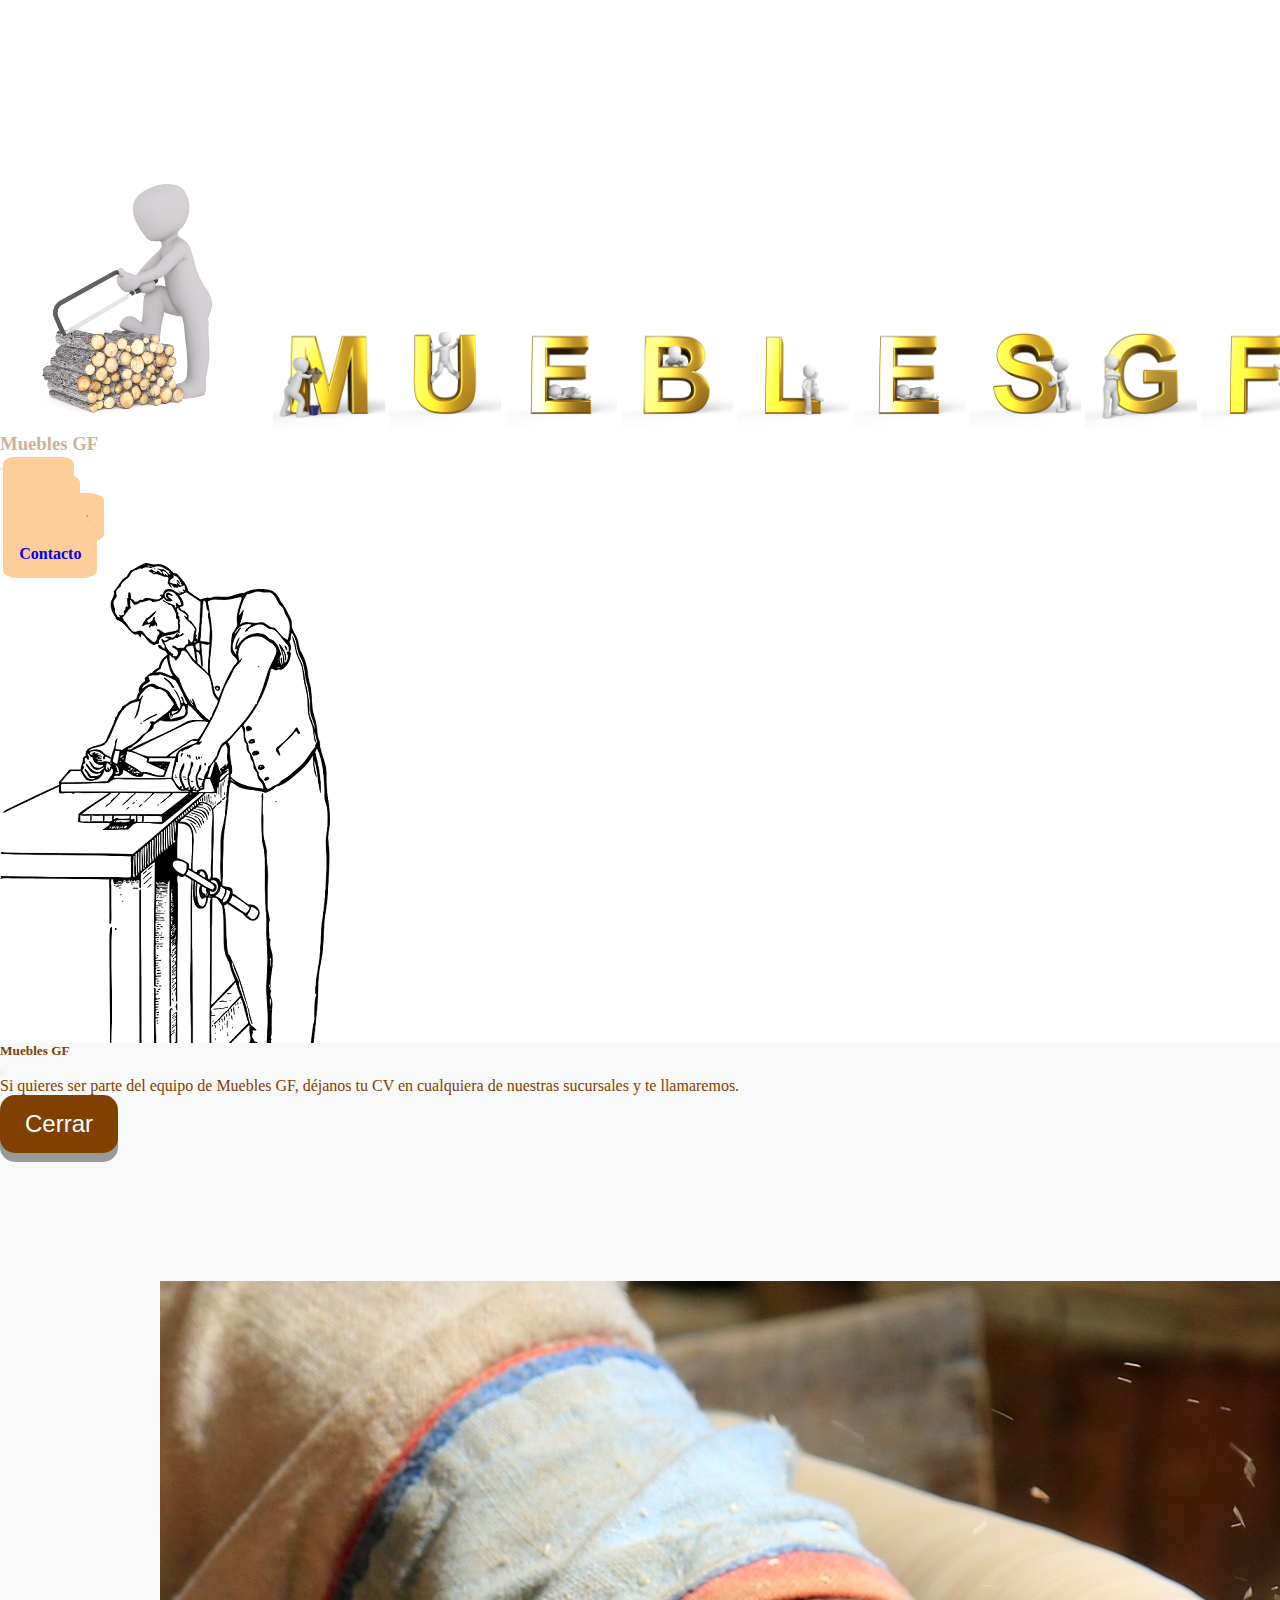
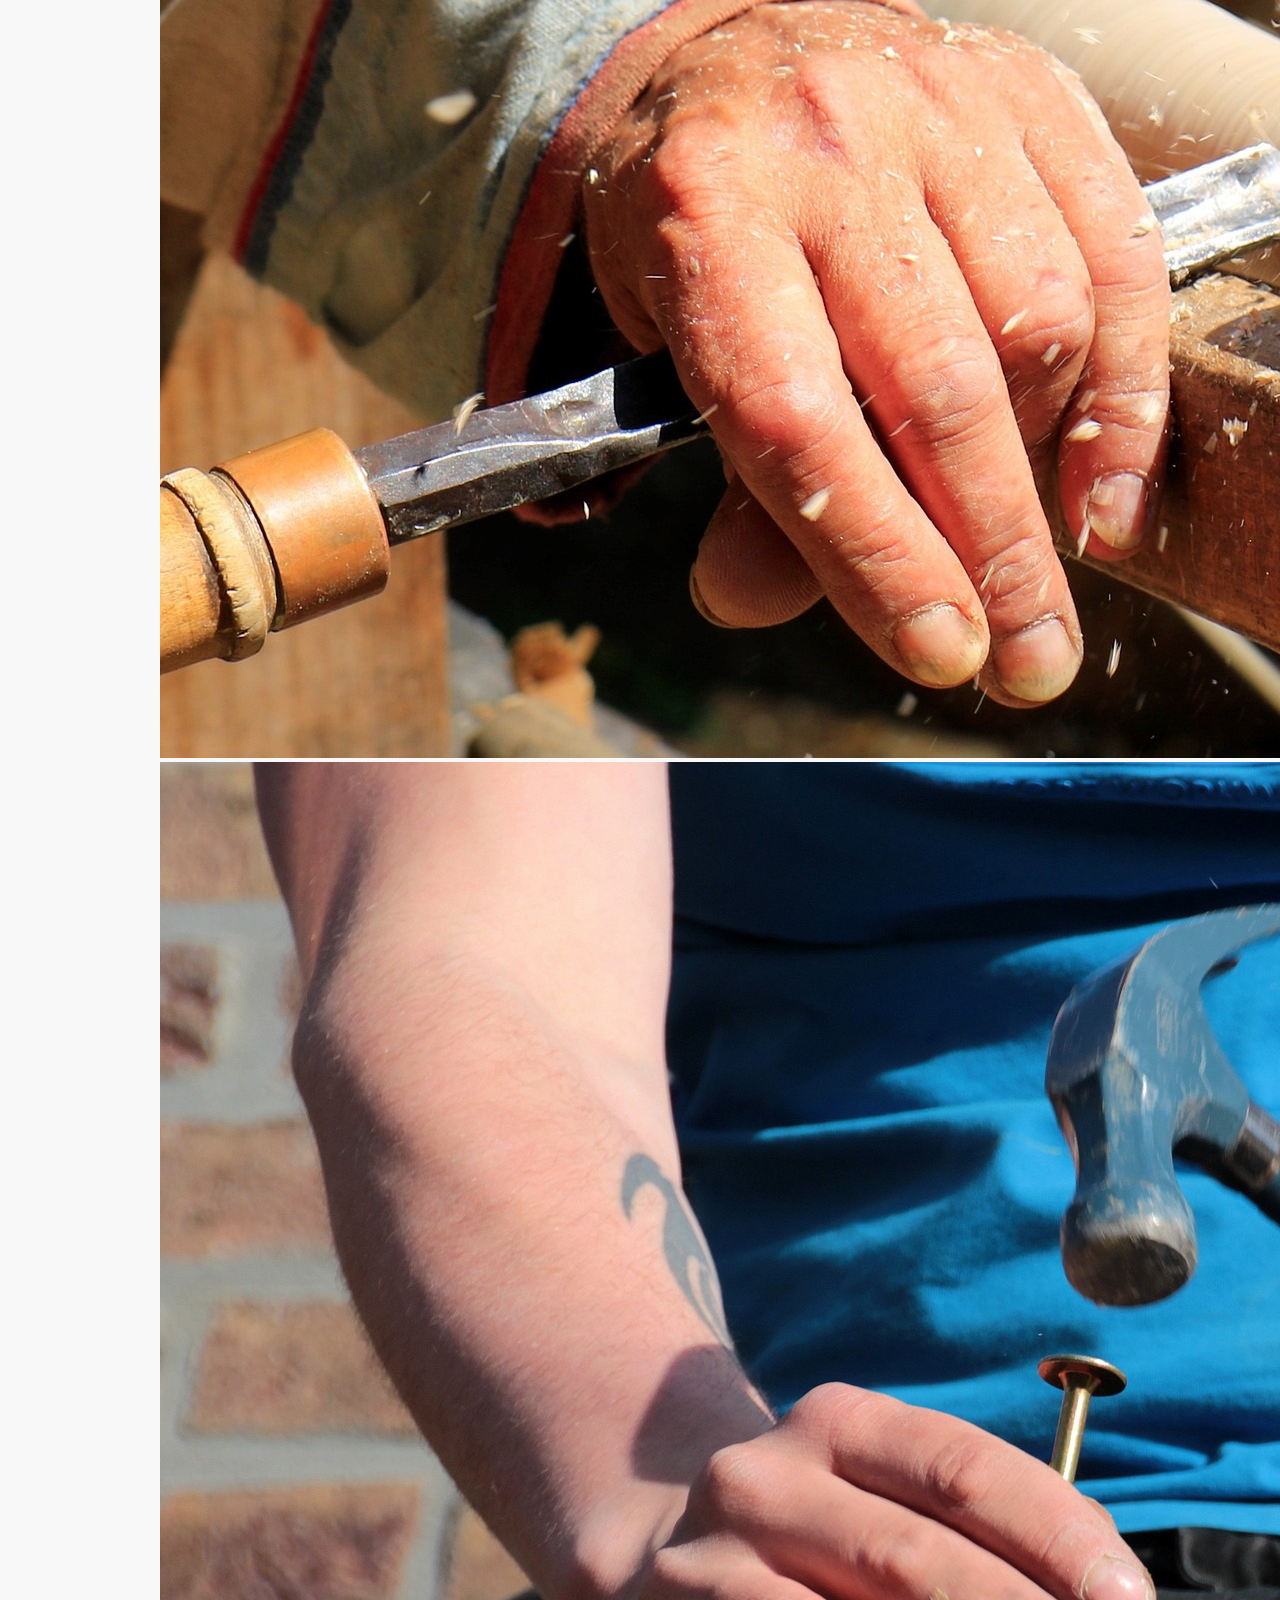
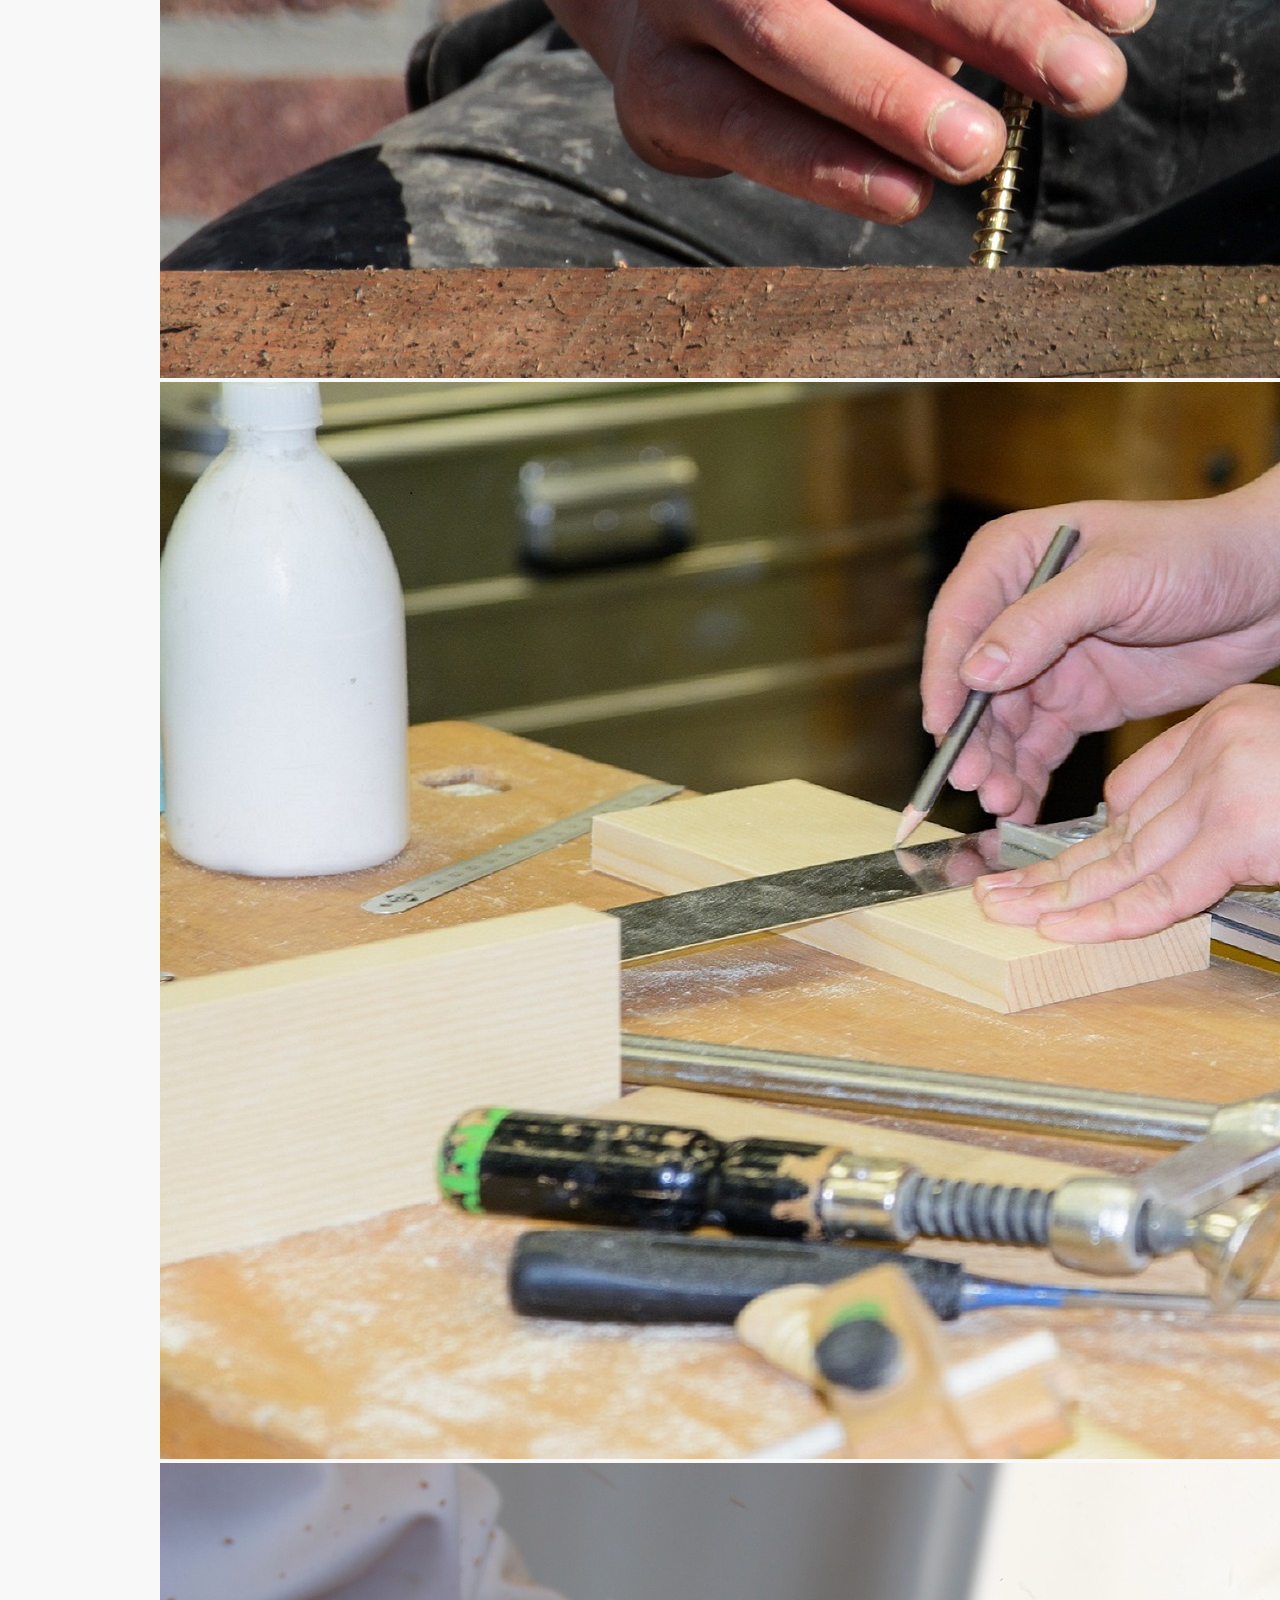
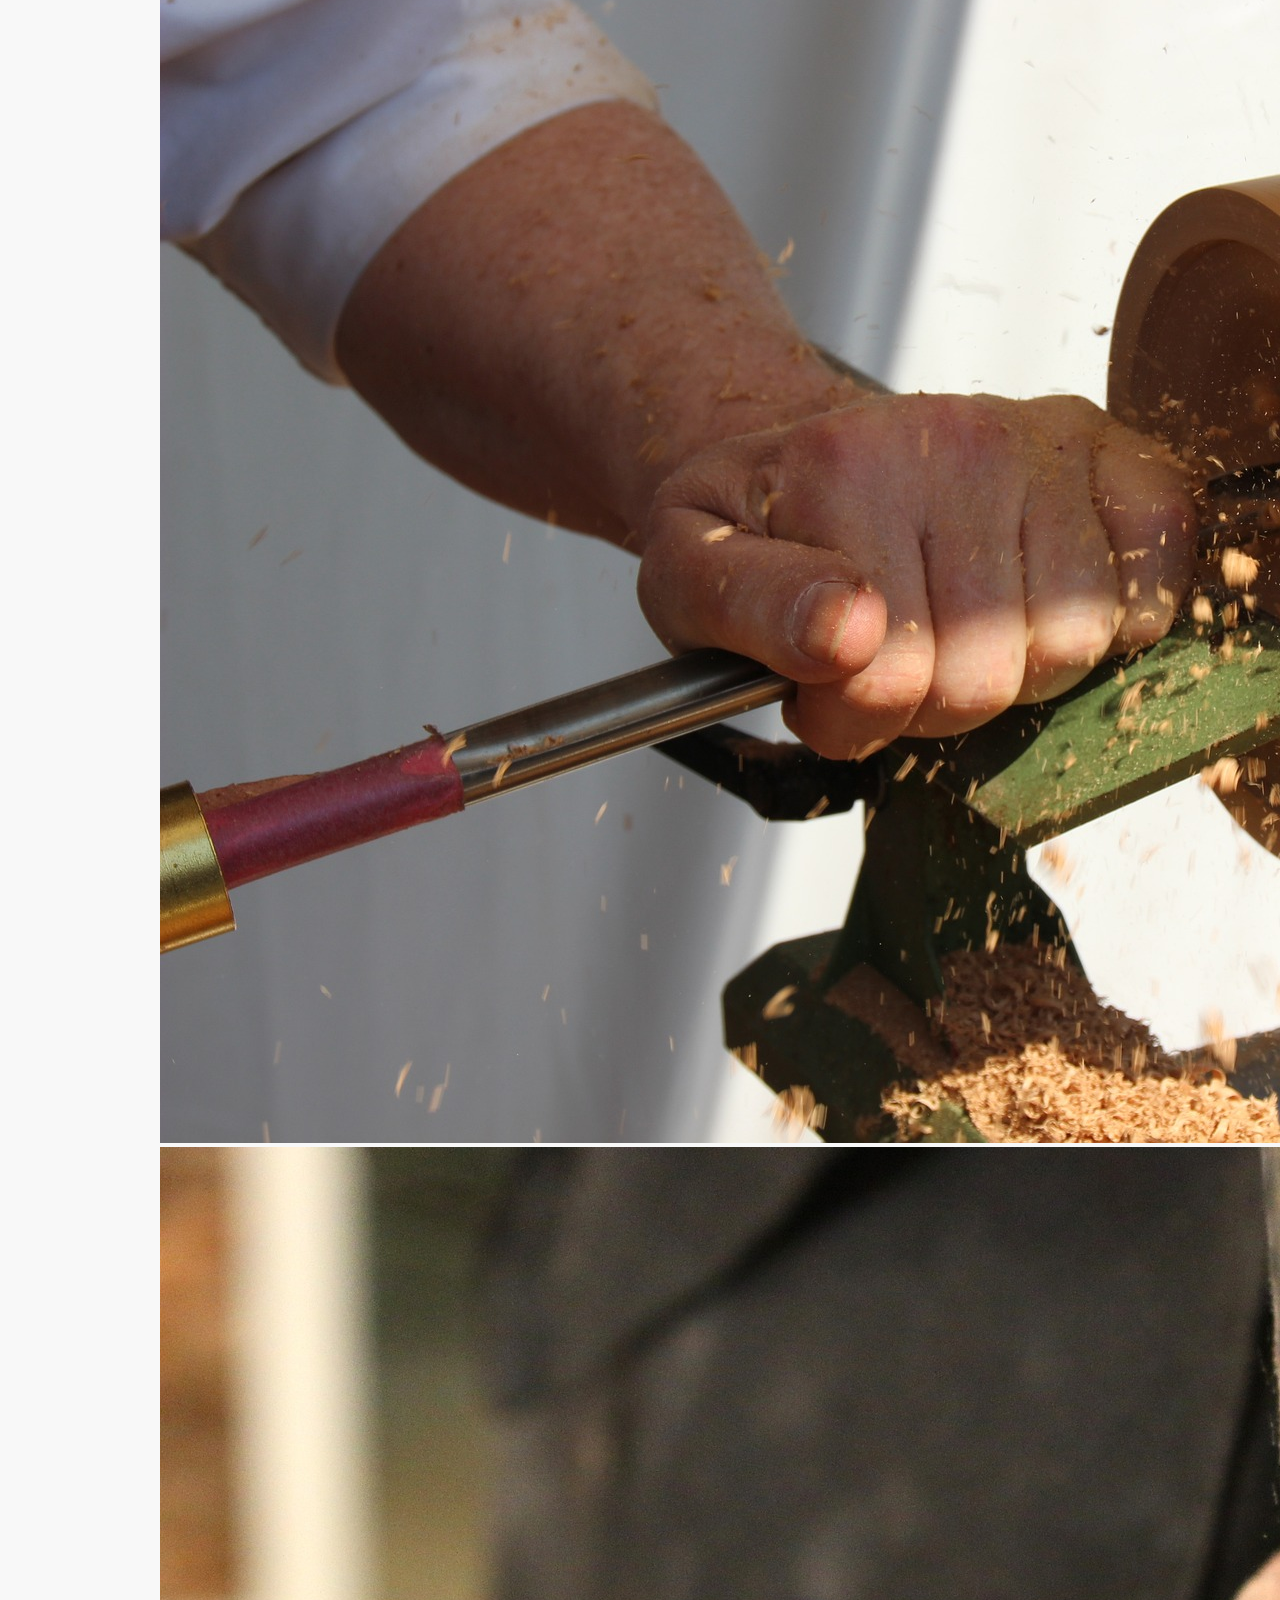
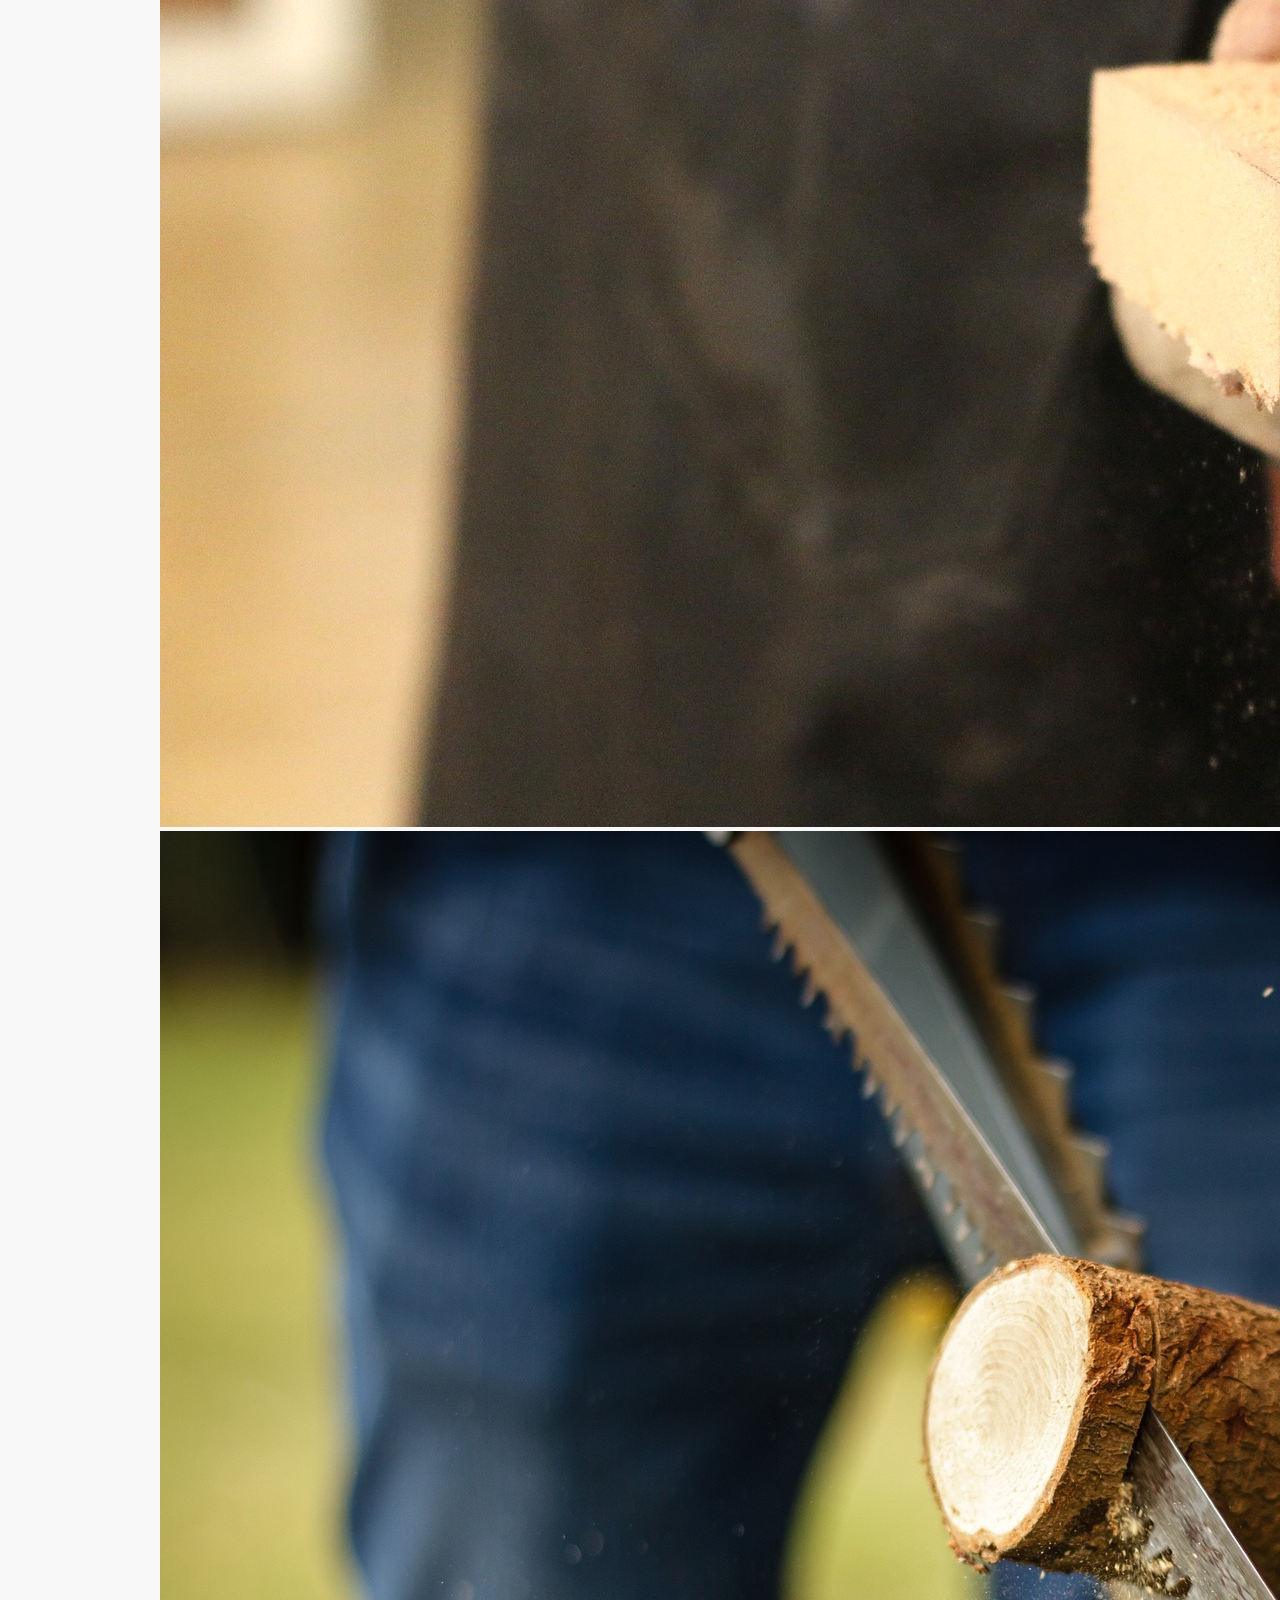
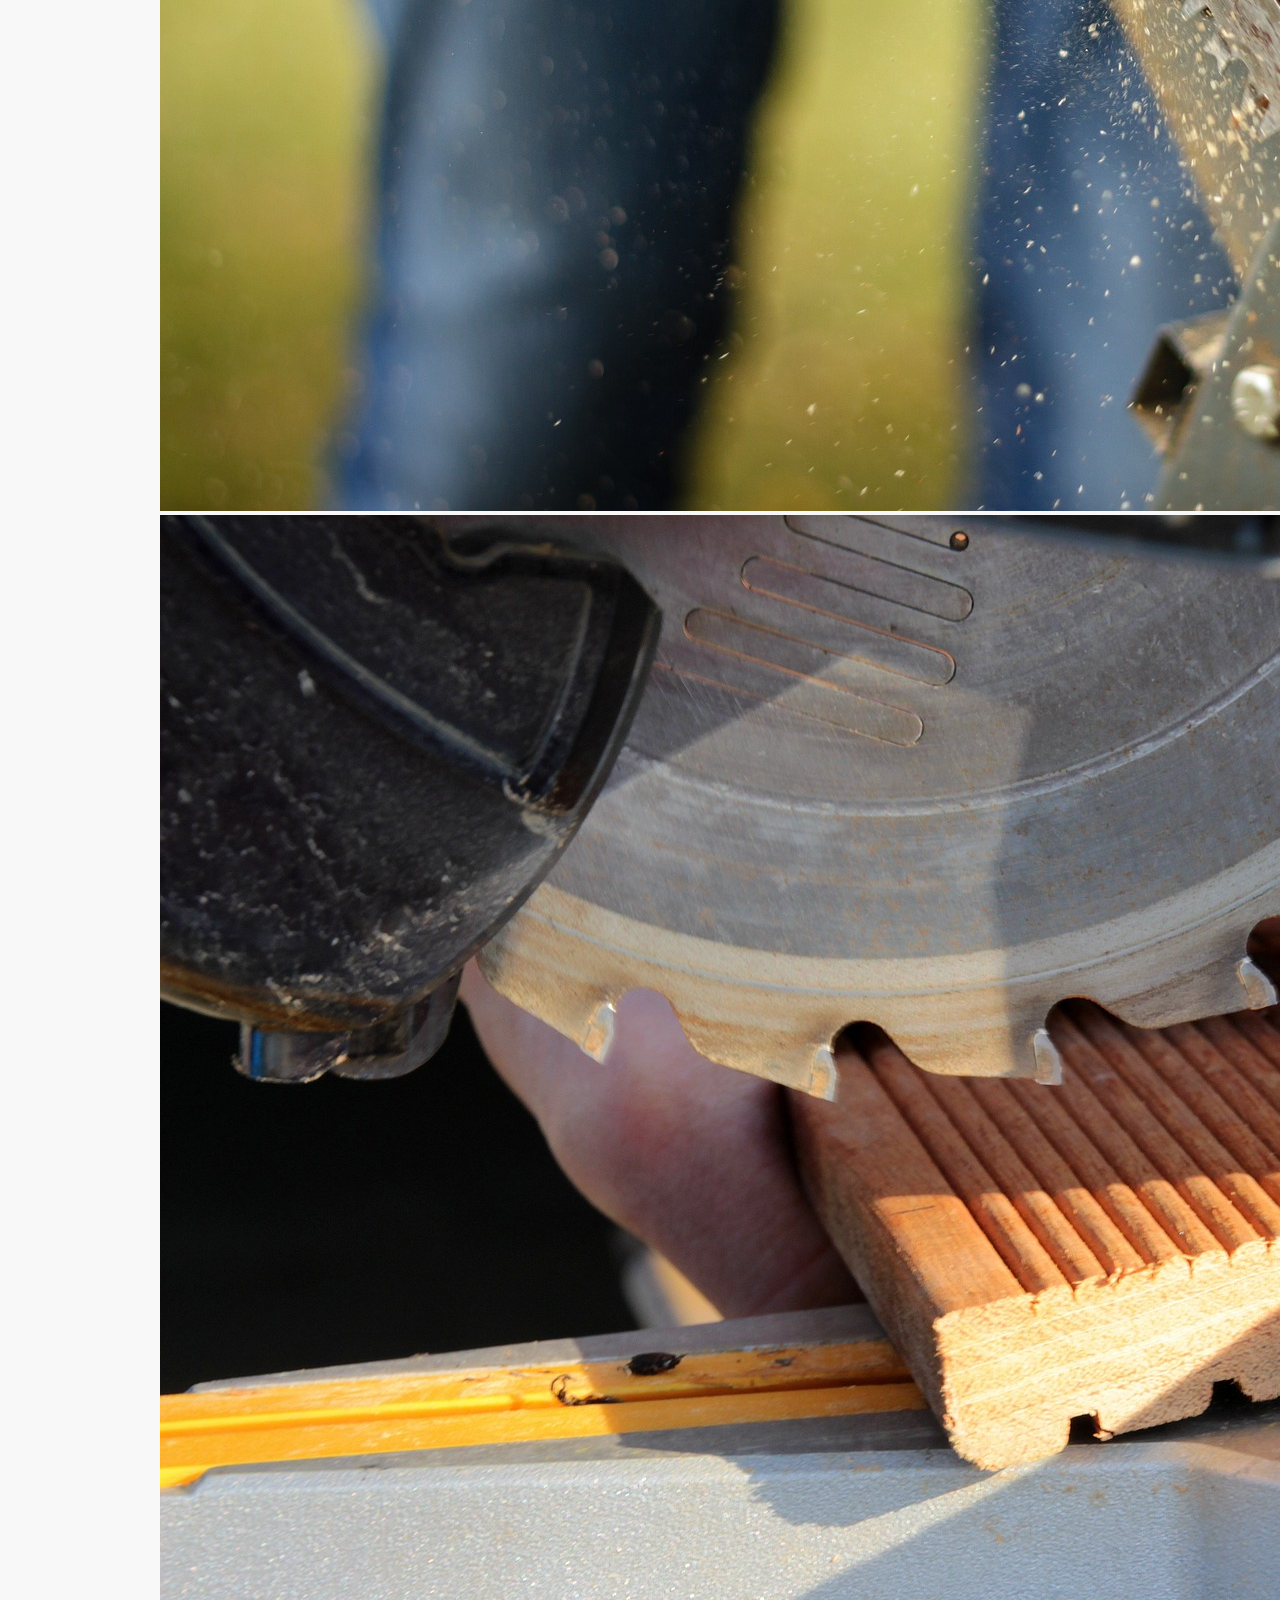
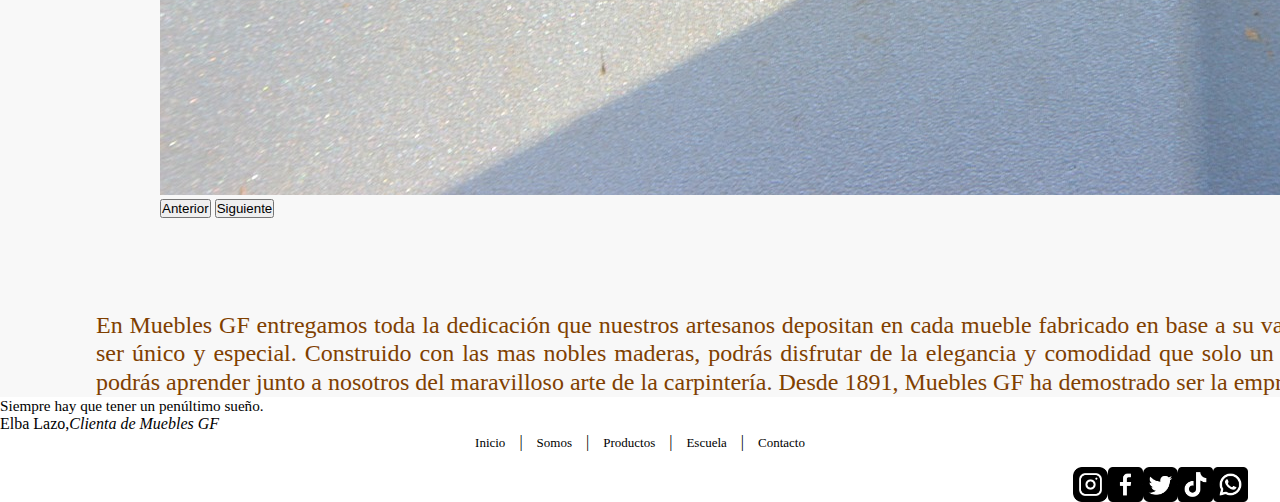
<file: index.html>
<!DOCTYPE html>
<html lang="es">

<head>
    <meta charset="UTF-8">
    <meta http-equiv="X-UA-Compatible" content="IE=edge">
    <meta name="viewport" content="width=device-width, initial-scale=1.0">
    <meta name="description" content="Fabricación y Venta de Muebles de Interior y Exterior">
    <meta name="keywords" content="MESAS, SILLAS, ARMARIOS, CAMAS, MUEBLES, CARPINTERIA, TERRAZA, JARDIN">
    <title>Inicio | MUEBLES GF</title>
    <link rel="shortcut icon" href="./assets/img/logo.ico" type="image/x-icon">
    <link rel="preconnect" href="https://fonts.googleapis.com">
    <link rel="preconnect" href="https://fonts.gstatic.com" crossorigin>
    <link href="https://fonts.googleapis.com/css2?family=Rubik+Dirt&display=swap" rel="stylesheet">
    <link href="https://cdn.jsdelivr.net/npm/bootstrap@5.1.3/dist/css/bootstrap.min.css" rel="stylesheet"
        integrity="sha384-1BmE4kWBq78iYhFldvKuhfTAU6auU8tT94WrHftjDbrCEXSU1oBoqyl2QvZ6jIW3" crossorigin="anonymous">
    <link rel="stylesheet" href="./scss/style.css">
</head>

<body>
    <main>
        <div class="formatoCentral">
            <header>
                <nav class="navbar  navbar-light bg-light fixed-top">
                    <div class="container-fluid">
                        <img src="./assets/img/logomono.jpg" alt="logo de la muebleria" class="logogf"
                            data-bs-toggle="modal" data-bs-target="#exampleModal">
                        <img src="./assets/img/m.jpg" alt="m" class="letragf">
                        <img src="./assets/img/u.jpg" alt="u" class="letragf">
                        <img src="./assets/img/e.jpg" alt="e" class="letragf">
                        <img src="./assets/img/b.jpg" alt="b" class="letragf">
                        <img src="./assets/img/l.jpg" alt="l" class="letragf">
                        <img src="./assets/img/e.jpg" alt="e" class="letragf">
                        <img src="./assets/img/s.jpg" alt="s" class="letragf">
                        <img src="./assets/img/g.jpg" alt="g" class="letragf">
                        <img src="./assets/img/f.jpg" alt="f" class="letragf">
                        <button class="navbar-toggler" type="button" data-bs-toggle="offcanvas"
                            data-bs-target="#offcanvasNavbar" aria-controls="offcanvasNavbar">
                            <span class="navbar-toggler-icon"></span>
                        </button>
                    </div>
                    <div class="container-fluid">
                        <div class="offcanvas offcanvas-end" tabindex="-1" id="offcanvasNavbar"
                            aria-labelledby="offcanvasNavbarLabel">
                            <div class="offcanvas-header">
                                <h3 class="offcanvas-title" id="offcanvasNavbarLabel">Muebles GF
                                </h3>
                                <button type="button" class="btn-close" data-bs-dismiss="offcanvas"
                                    aria-label="Close"></button>
                            </div>
                            <div class="offcanvas-body">
                                <ul class="navbar-nav justify-content-end flex-grow-1 pe-3">
                                    <li class="nav-item">
                                        <a class="nav-link active" aria-current="page" href="./index.html">Inicio</a>
                                    </li>
                                    <li class="nav-item">
                                        <a class="nav-link active" aria-current="page"
                                            href="./pages/somos.html">Somos</a>
                                    </li>
                                    <li class="nav-item">
                                        <a class="nav-link active" aria-current="page"
                                            href="./pages/productos.html">Productos</a>
                                    </li>
                                    <li class="nav-item">
                                        <a class="nav-link active" aria-current="page"
                                            href="./pages/escuela.html">Escuela</a>
                                    </li>
                                    <li class="nav-item">
                                        <a class="nav-link active" aria-current="page"
                                            href="./pages/contacto.html">Contacto</a>
                                    </li>
                                </ul>
                                <div id="imagen-cambiante">
                                </div>
                            </div>
                        </div>
                    </div>
                </nav>
            </header>
            <div class="modal fade" id="exampleModal" tabindex="-1" aria-labelledby="exampleModalLabel"
                aria-hidden="true">
                <div class="modal-dialog">
                    <div class="modal-content">
                        <div class="modal-header">
                            <h5 class="modal-title" id="exampleModalLabel">Muebles GF</h5>
                            <button type="button" class="btn-close" data-bs-dismiss="modal" aria-label="Close"></button>
                        </div>
                        <div class="modal-body">
                            Si quieres ser parte del equipo de Muebles GF, déjanos tu CV en cualquiera de nuestras
                            sucursales y te llamaremos.
                        </div>
                        <div class="modal-footer">
                            <button type="button" class="cierracv" data-bs-dismiss="modal">Cerrar</button>
                        </div>
                    </div>
                </div>
            </div>
            <section>
                <div id="carouselExampleControls" class="carousel slide" data-bs-ride="carousel">
                    <div class="carousel-inner">
                        <div class="carousel-item active">
                            <img src="./assets/img/trabajo_1.jpg" class="d-block w-100"
                                alt="imagen de personas trabajando">
                        </div>
                        <div class="carousel-item">
                            <img src="./assets/img/trabajo_2.jpg" class="d-block w-100"
                                alt="imagen de personas trabajando">
                        </div>
                        <div class="carousel-item">
                            <img src="./assets/img/trabajo_3.jpg" class="d-block w-100"
                                alt="imagen de personas trabajando">
                        </div>
                        <div class="carousel-item">
                            <img src="./assets/img/trabajo_4.jpg" class="d-block w-100"
                                alt="imagen de personas trabajando">
                        </div>
                        <div class="carousel-item">
                            <img src="./assets/img/trabajo_5.jpg" class="d-block w-100"
                                alt="imagen de personas trabajando">
                        </div>
                        <div class="carousel-item">
                            <img src="./assets/img/trabajo_6.jpg" class="d-block w-100"
                                alt="imagen de personas trabajando">
                        </div>
                        <div class="carousel-item">
                            <img src="./assets/img/trabajo_7.jpg" class="d-block w-100"
                                alt="imagen de personas trabajando">
                        </div>
                    </div>
                    <button class="carousel-control-prev" type="button" data-bs-target="#carouselExampleControls"
                        data-bs-slide="prev">
                        <span class="carousel-control-prev-icon" aria-hidden="true"></span>
                        <span class="visually-hidden">Anterior</span>
                    </button>
                    <button class="carousel-control-next" type="button" data-bs-target="#carouselExampleControls"
                        data-bs-slide="next">
                        <span class="carousel-control-next-icon" aria-hidden="true"></span>
                        <span class="visually-hidden">Siguiente</span>
                    </button>
                </div>
                <div class="txtInicio">
                    <div>
                        <h1 class="display-1">Muebles GF </h1>
                    </div>
                    <p class="lh-sm">
                        En Muebles GF entregamos toda la dedicación que nuestros artesanos depositan en cada mueble
                        fabricado en base a su vasta experiencia obtenida de generación en generación. Cada mueble
                        que
                        escojas, asegura ser único y especial. Construido con las mas nobles maderas, podrás
                        disfrutar
                        de la
                        elegancia y comodidad que solo un Mueble GF te puede entregar.
                        Te invitamos a conocer nuestras fabricas escuelas, donde podrás aprender junto a nosotros
                        del
                        maravilloso arte de la carpintería.
                        Desde 1891, Muebles GF ha demostrado ser la empresa número uno en la fabricación de muebles
                        de
                        elegancia y confort.
                    </p>
                </div>
            </section>
    </main>
    <footer>
        <figure class="text-end">
            <blockquote class="blockquote">
                <p>Siempre hay que tener un penúltimo sueño.</p>
            </blockquote>
            <figcaption class="blockquote-footer">
                Elba Lazo,<cite title="Título fuente">Clienta de Muebles GF</cite>
            </figcaption>
        </figure>
        <div class="centrar">
            <a class="btnmapafooter" href="./index.html">Inicio</a>
            <a>|</a>
            <a class="btnmapafooter" href="./pages/somos.html">Somos</a>
            <a>|</a>
            <a class="btnmapafooter" href="./pages/productos.html">Productos</a>
            <a>|</a>
            <a class="btnmapafooter" href="./pages/escuela.html">Escuela</a>
            <a>|</a>
            <a class="btnmapafooter" href="./pages/contacto.html">Contacto</a>
        </div>
        <div>
            <ul class="menuFooter">
                <li> <a class="btnFooter" href="http://www.instagram.com"><img class="chico"
                            src="./assets/img/instagram.png" alt="logo instagram"></a></li>
                <li> <a class="btnFooter" href="http://www.facebook.com"><img class="chico"
                            src="./assets/img/facebook.png" alt="logo facebook"></a></li>
                <li> <a class="btnFooter" href="http://www.twitter.com"><img class="chico"
                            src="./assets/img/twitter.png" alt="logo twitter"></a></li>
                <li> <a class="btnFooter" href="http://www.tiktok.com"><img class="chico" src="./assets/img/tiktok.png"
                            alt="logo tik tok"></a></li>
                <li> <a class="btnFooter"
                        href="https://api.whatsapp.com/send?text=Mira que lindos muebles hay en Muebles GF"><img
                            class="chico" src="./assets/img/wsp.png" alt="logo whatsapp"></a></li>
            </ul>
        </div>
    </footer>
    <script src="https://cdn.jsdelivr.net/npm/bootstrap@5.1.3/dist/js/bootstrap.bundle.min.js"
        integrity="sha384-ka7Sk0Gln4gmtz2MlQnikT1wXgYsOg+OMhuP+IlRH9sENBO0LRn5q+8nbTov4+1p"
        crossorigin="anonymous"></script>
</body>

</html>
</file>
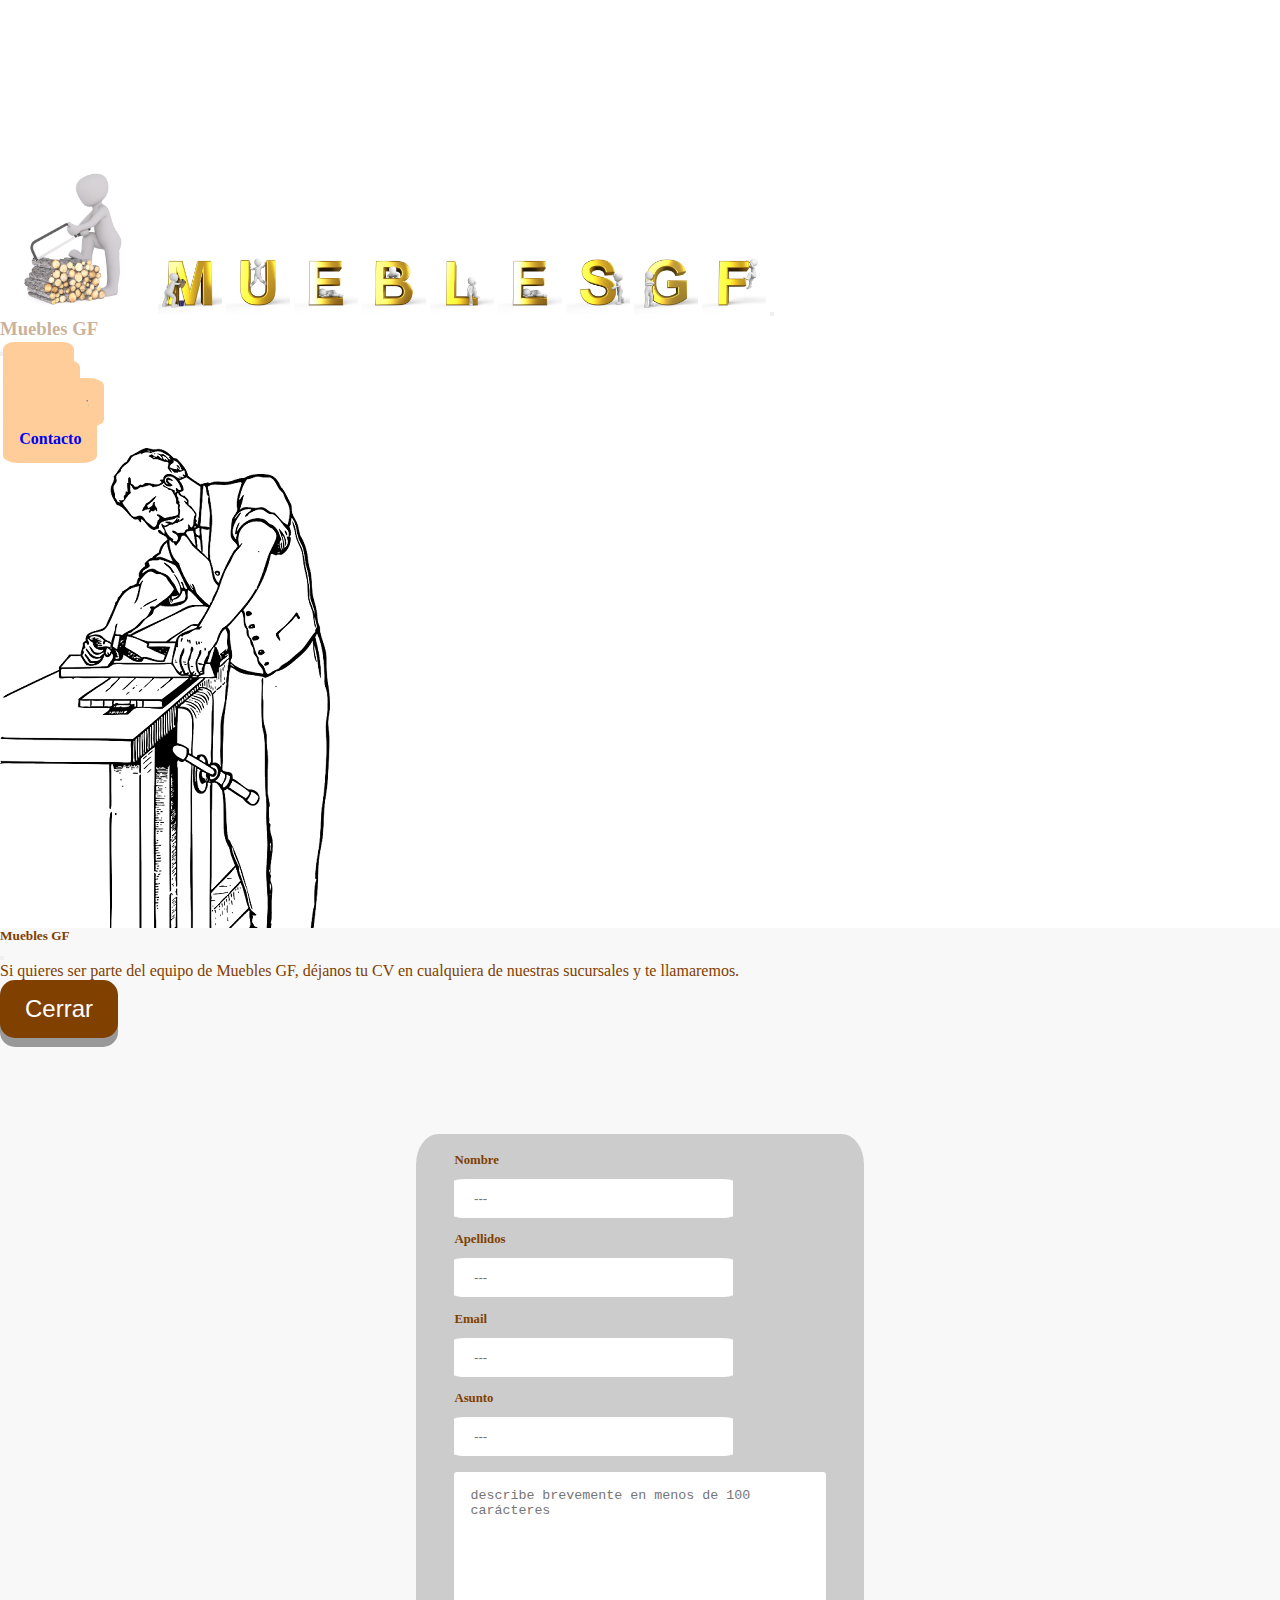
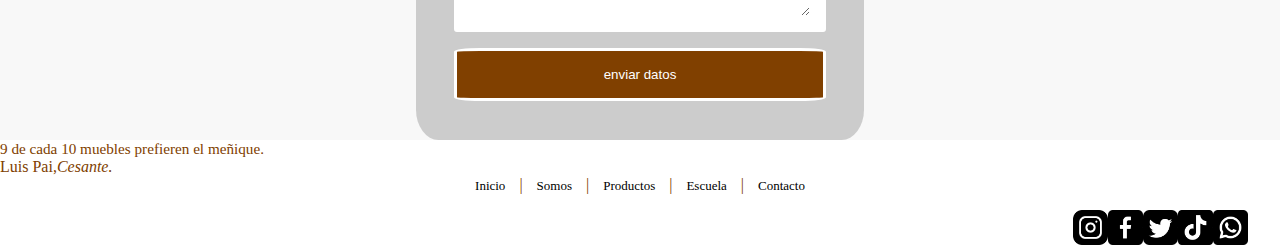
<file: pages/contacto.html>
<!DOCTYPE html>
<html lang="es">

<head>
    <meta charset="UTF-8">
    <meta http-equiv="X-UA-Compatible" content="IE=edge">
    <meta name="viewport" content="width=device-width, initial-scale=1.0">
    <meta name="description" content="Contacto Empresa de Fabricación y Venta de Muebles de Interior y Exterior">
    <meta name="keywords" content="MESAS, SILLAS, ARMARIOS, CAMAS, MUEBLES, CARPINTERIA, CONTACTO,  TERRAZA, JARDIN">
    <title>Contacto | MUEBLES GF</title>
    <link rel="shortcut icon" href="../assets/img/logo.ico" type="image/x-icon">
    <link rel="preconnect" href="https://fonts.googleapis.com">
    <link rel="preconnect" href="https://fonts.gstatic.com" crossorigin>
    <link href="https://fonts.googleapis.com/css2?family=Rubik+Dirt&display=swap" rel="stylesheet">
    <link href="https://cdn.jsdelivr.net/npm/bootstrap@5.1.3/dist/css/bootstrap.min.css" rel="stylesheet"
        integrity="sha384-1BmE4kWBq78iYhFldvKuhfTAU6auU8tT94WrHftjDbrCEXSU1oBoqyl2QvZ6jIW3" crossorigin="anonymous">
    <link rel="stylesheet" href="../scss/style.css">
</head>

<body>
    <main>
        <div class="formatoCentral">
            <header>
                <nav class="navbar navbar-light bg-light fixed-top">
                    <div class="container-fluid">
                        <img src="../assets/img/logomono.jpg" alt="logo" class="logogf" data-bs-toggle="modal"
                            data-bs-target="#exampleModal">
                        <img src="../assets/img/m.jpg" alt="m" class="letragf">
                        <img src="../assets/img/u.jpg" alt="u" class="letragf">
                        <img src="../assets/img/e.jpg" alt="e" class="letragf">
                        <img src="../assets/img/b.jpg" alt="b" class="letragf">
                        <img src="../assets/img/l.jpg" alt="l" class="letragf">
                        <img src="../assets/img/e.jpg" alt="e" class="letragf">
                        <img src="../assets/img/s.jpg" alt="s" class="letragf">
                        <img src="../assets/img/g.jpg" alt="g" class="letragf">
                        <img src="../assets/img/f.jpg" alt="f" class="letragf">
                        <button class="navbar-toggler" type="button" data-bs-toggle="offcanvas"
                            data-bs-target="#offcanvasNavbar" aria-controls="offcanvasNavbar">
                            <span class="navbar-toggler-icon"></span>
                        </button>
                    </div>
                    <div class="container-fluid">
                        <div class="offcanvas offcanvas-end" tabindex="-1" id="offcanvasNavbar"
                            aria-labelledby="offcanvasNavbarLabel">
                            <div class="offcanvas-header">
                                <h3 class="offcanvas-title" id="offcanvasNavbarLabel">Muebles GF
                                </h3>
                                <button type="button" class="btn-close" data-bs-dismiss="offcanvas"
                                    aria-label="Close"></button>
                            </div>
                            <div class="offcanvas-body">
                                <ul class="navbar-nav justify-content-end flex-grow-1 pe-3">
                                    <li class="nav-item">
                                        <a class="nav-link active" aria-current="page" href="../index.html">Inicio</a>
                                    </li>
                                    <li class="nav-item">
                                        <a class="nav-link active" aria-current="page"
                                            href="../pages/somos.html">Somos</a>
                                    </li>
                                    <li class="nav-item">
                                        <a class="nav-link active" aria-current="page"
                                            href="../pages/productos.html">Productos</a>
                                    </li>
                                    <li class="nav-item">
                                        <a class="nav-link active" aria-current="page"
                                            href="../pages/escuela.html">Escuela</a>
                                    </li>
                                    <li class="nav-item">
                                        <a class="nav-link active" aria-current="page"
                                            href="../pages/contacto.html">Contacto</a>
                                    </li>
                                </ul>
                                <div id="imagen-cambiante">
                                </div>
                            </div>
                        </div>
                    </div>
                </nav>
            </header>
            <main>
                <div class="modal fade" id="exampleModal" tabindex="-1" aria-labelledby="exampleModalLabel"
                    aria-hidden="true">
                    <div class="modal-dialog">
                        <div class="modal-content">
                            <div class="modal-header">
                                <h5 class="modal-title" id="exampleModalLabel">Muebles GF</h5>
                                <button type="button" class="btn-close" data-bs-dismiss="modal"
                                    aria-label="Close"></button>
                            </div>
                            <div class="modal-body">
                                Si quieres ser parte del equipo de Muebles GF, déjanos tu CV en cualquiera de nuestras
                                sucursales y te
                                llamaremos.
                            </div>
                            <div class="modal-footer">
                                <button type="button" class="cierracv" data-bs-dismiss="modal">Cerrar</button>
                            </div>
                        </div>
                    </div>
                </div>
                <form class="formu" action="https://formsubmit.co/gerardofaure@gmail.com" target="" method="post"
                    name="formDatosPersonales">
                    <label for="nombre">Nombre</label>
                    <input type="text" name="nombre" id="nombre" placeholder="---" />
                    <label for="apellidos">Apellidos</label>
                    <input type="text" name="apellido" id="apellidos" placeholder="---" />
                    <label for="email">Email</label>
                    <input type="email" name="email" id="email" placeholder="---" required />
                    <label for="asunto">Asunto</label>
                    <input type="text" name="asunto" id="asunto" placeholder="---" />
                    <textarea name="mensaje" for="mensaje" placeholder="describe brevemente en menos de 100 carácteres"
                        maxlength="100"></textarea>
                    <input type="submit" name="enviar" value="enviar datos" />
                </form>
            </main>
            <footer>
                <figure class="text-end">
                    <blockquote class="blockquote">
                        <p>9 de cada 10 muebles prefieren el meñique.</p>
                    </blockquote>
                    <figcaption class="blockquote-footer">
                        Luis Pai,<cite title="Título fuente">Cesante.</cite>
                    </figcaption>
                </figure>
                <div class="centrar">
                    <a class="btnmapafooter" href="../index.html">Inicio</a>
                    <a>|</a>
                    <a class="btnmapafooter" href="../pages/somos.html">Somos</a>
                    <a>|</a>
                    <a class="btnmapafooter" href="../pages/productos.html">Productos</a>
                    <a>|</a>
                    <a class="btnmapafooter" href="../pages/escuela.html">Escuela</a>
                    <a>|</a>
                    <a class="btnmapafooter" href="../pages/contacto.html">Contacto</a>
                </div>
                <div>
                    <ul class="menuFooter">
                        <li> <a class="btnFooter" href="http://www.instagram.com"><img class="chico"
                                    src="../assets/img/instagram.png" alt="logo instagram"></a></li>
                        <li> <a class="btnFooter" href="http://www.facebook.com"><img class="chico"
                                    src="../assets/img/facebook.png" alt="logo facebook"></a></li>
                        <li> <a class="btnFooter" href="http://www.twitter.com"><img class="chico"
                                    src="../assets/img/twitter.png" alt="logo twitter"></a></li>
                        <li> <a class="btnFooter" href="http://www.tiktok.com"><img class="chico"
                                    src="../assets/img/tiktok.png" alt="logo tik tok"></a></li>
                        <li> <a class="btnFooter"
                                href="https://api.whatsapp.com/send?text=Mira que lindos muebles hay en Muebles GF"><img
                                    class="chico" src="../assets/img/wsp.png" alt="logo whatsapp"></a></li>
                    </ul>
                </div>
            </footer>
        </div>
        <script src="https://cdn.jsdelivr.net/npm/bootstrap@5.1.3/dist/js/bootstrap.bundle.min.js"
            integrity="sha384-ka7Sk0Gln4gmtz2MlQnikT1wXgYsOg+OMhuP+IlRH9sENBO0LRn5q+8nbTov4+1p"
            crossorigin="anonymous"></script>
</body>

</html>
</file>
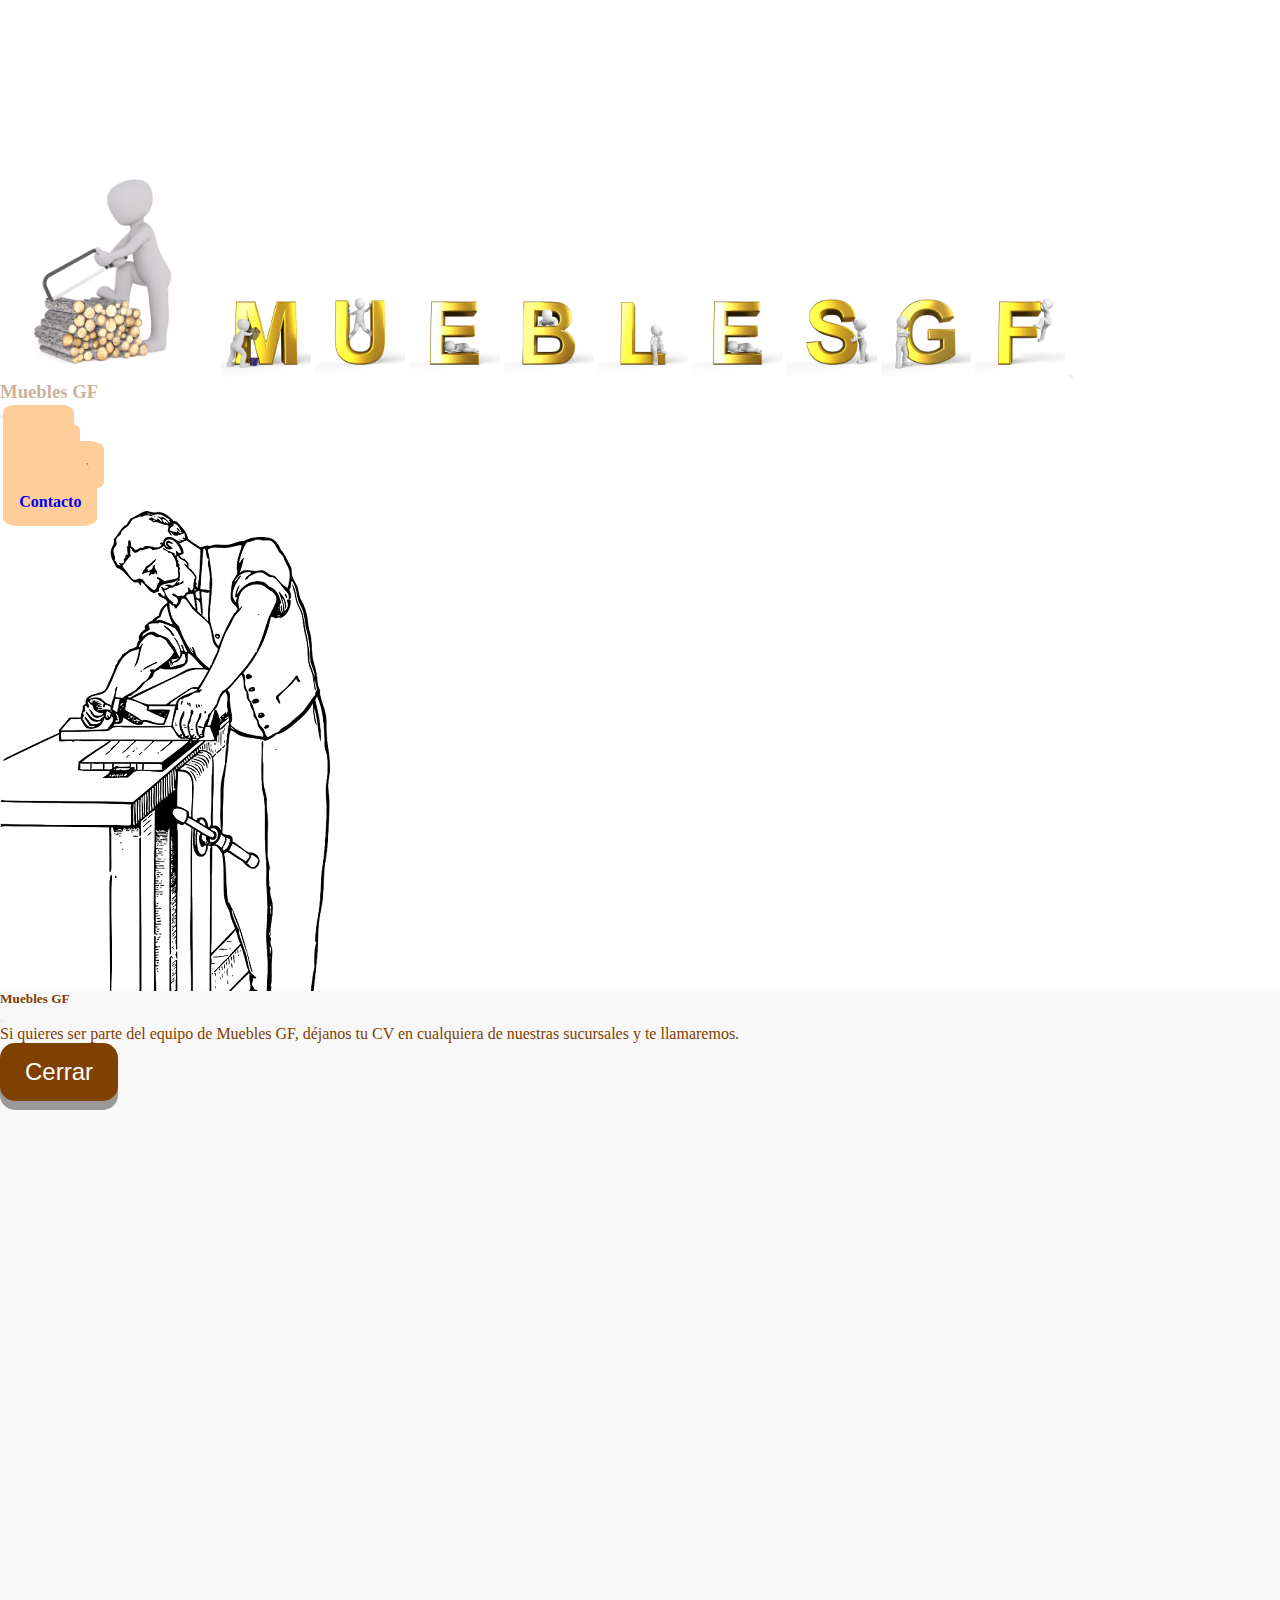
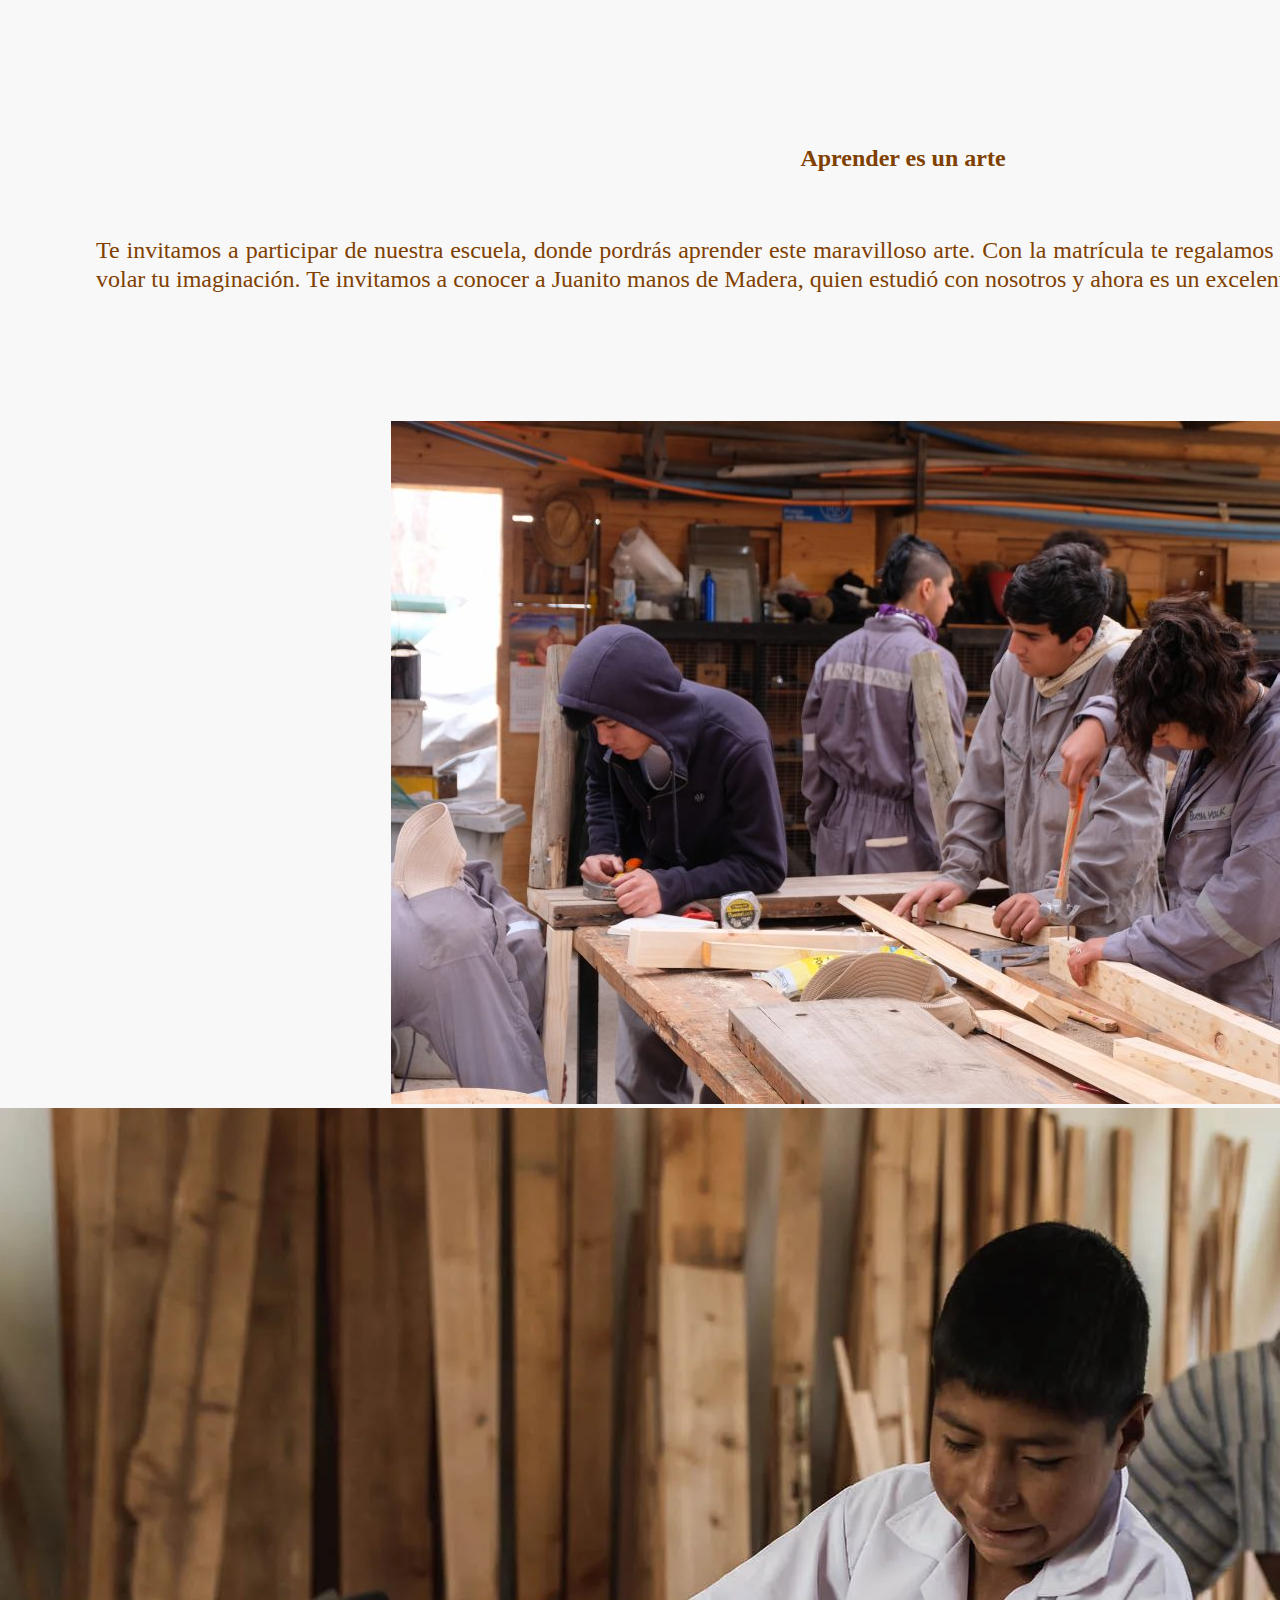
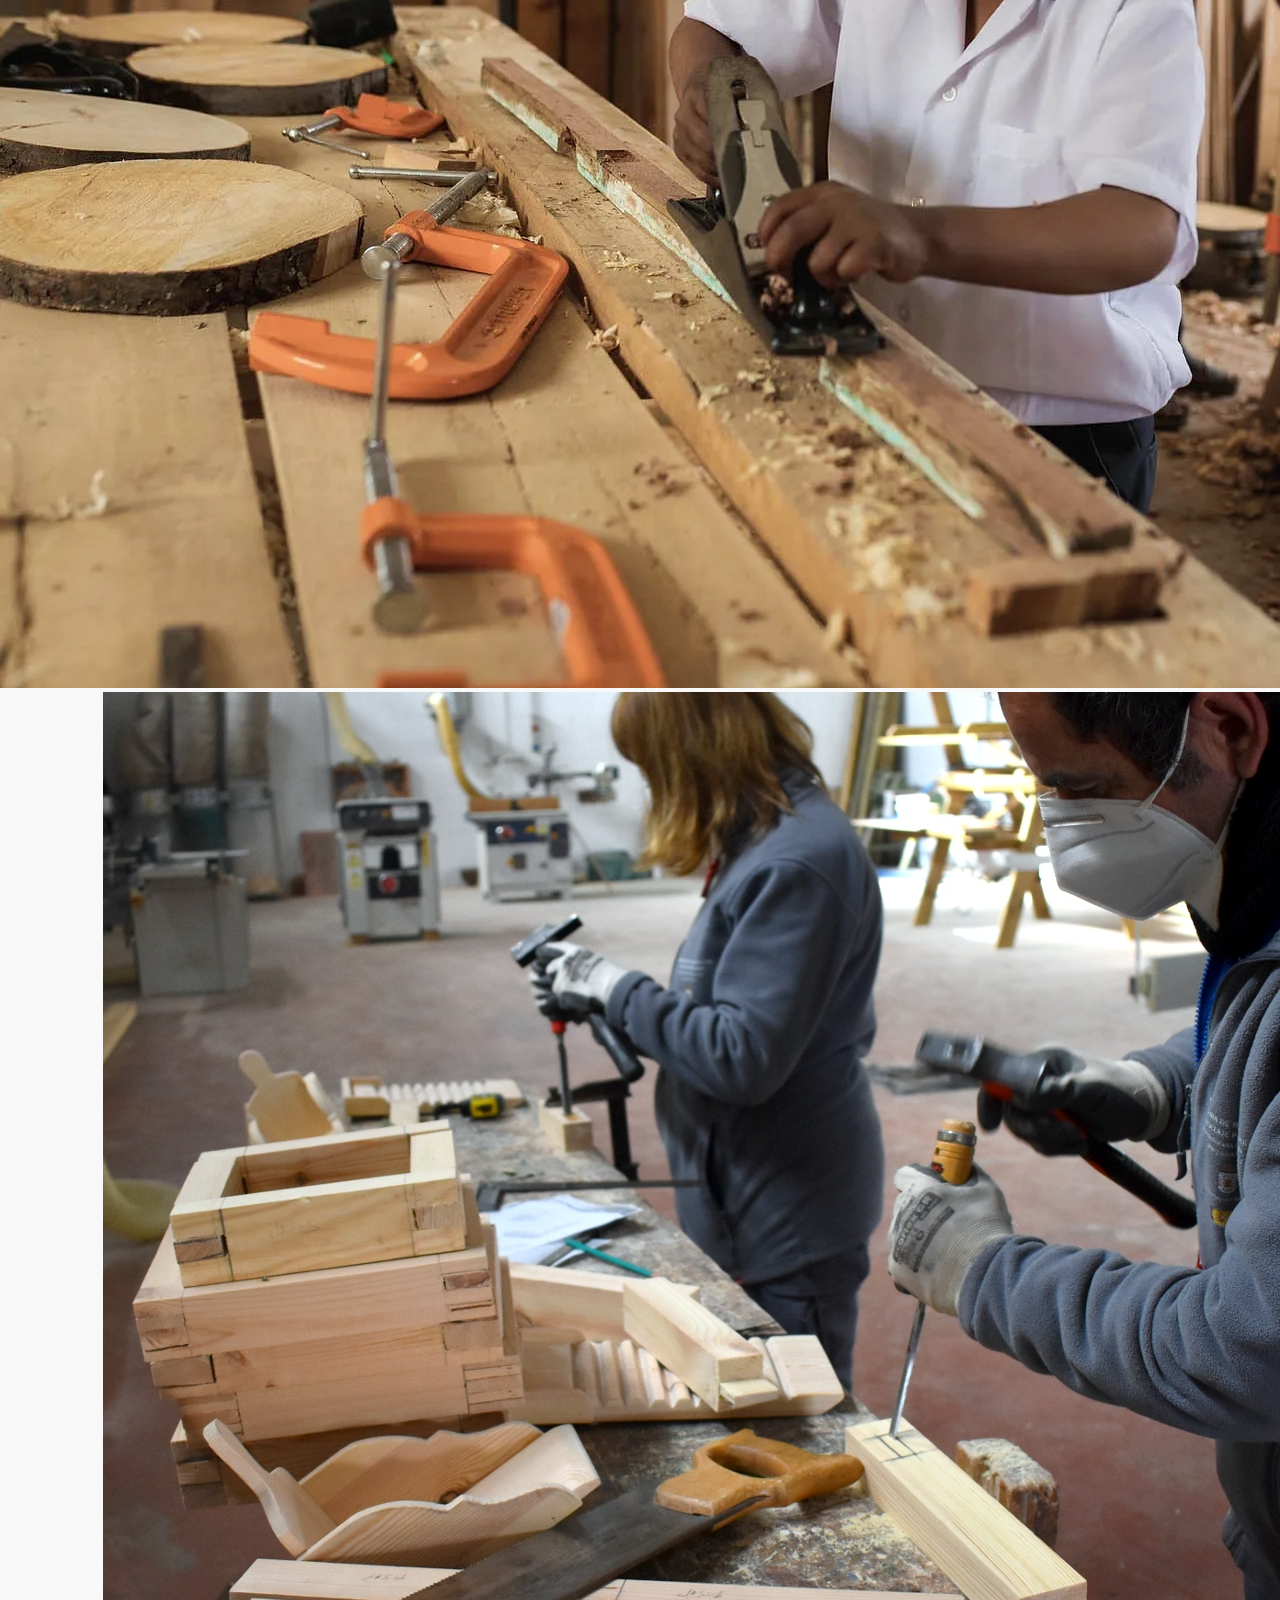
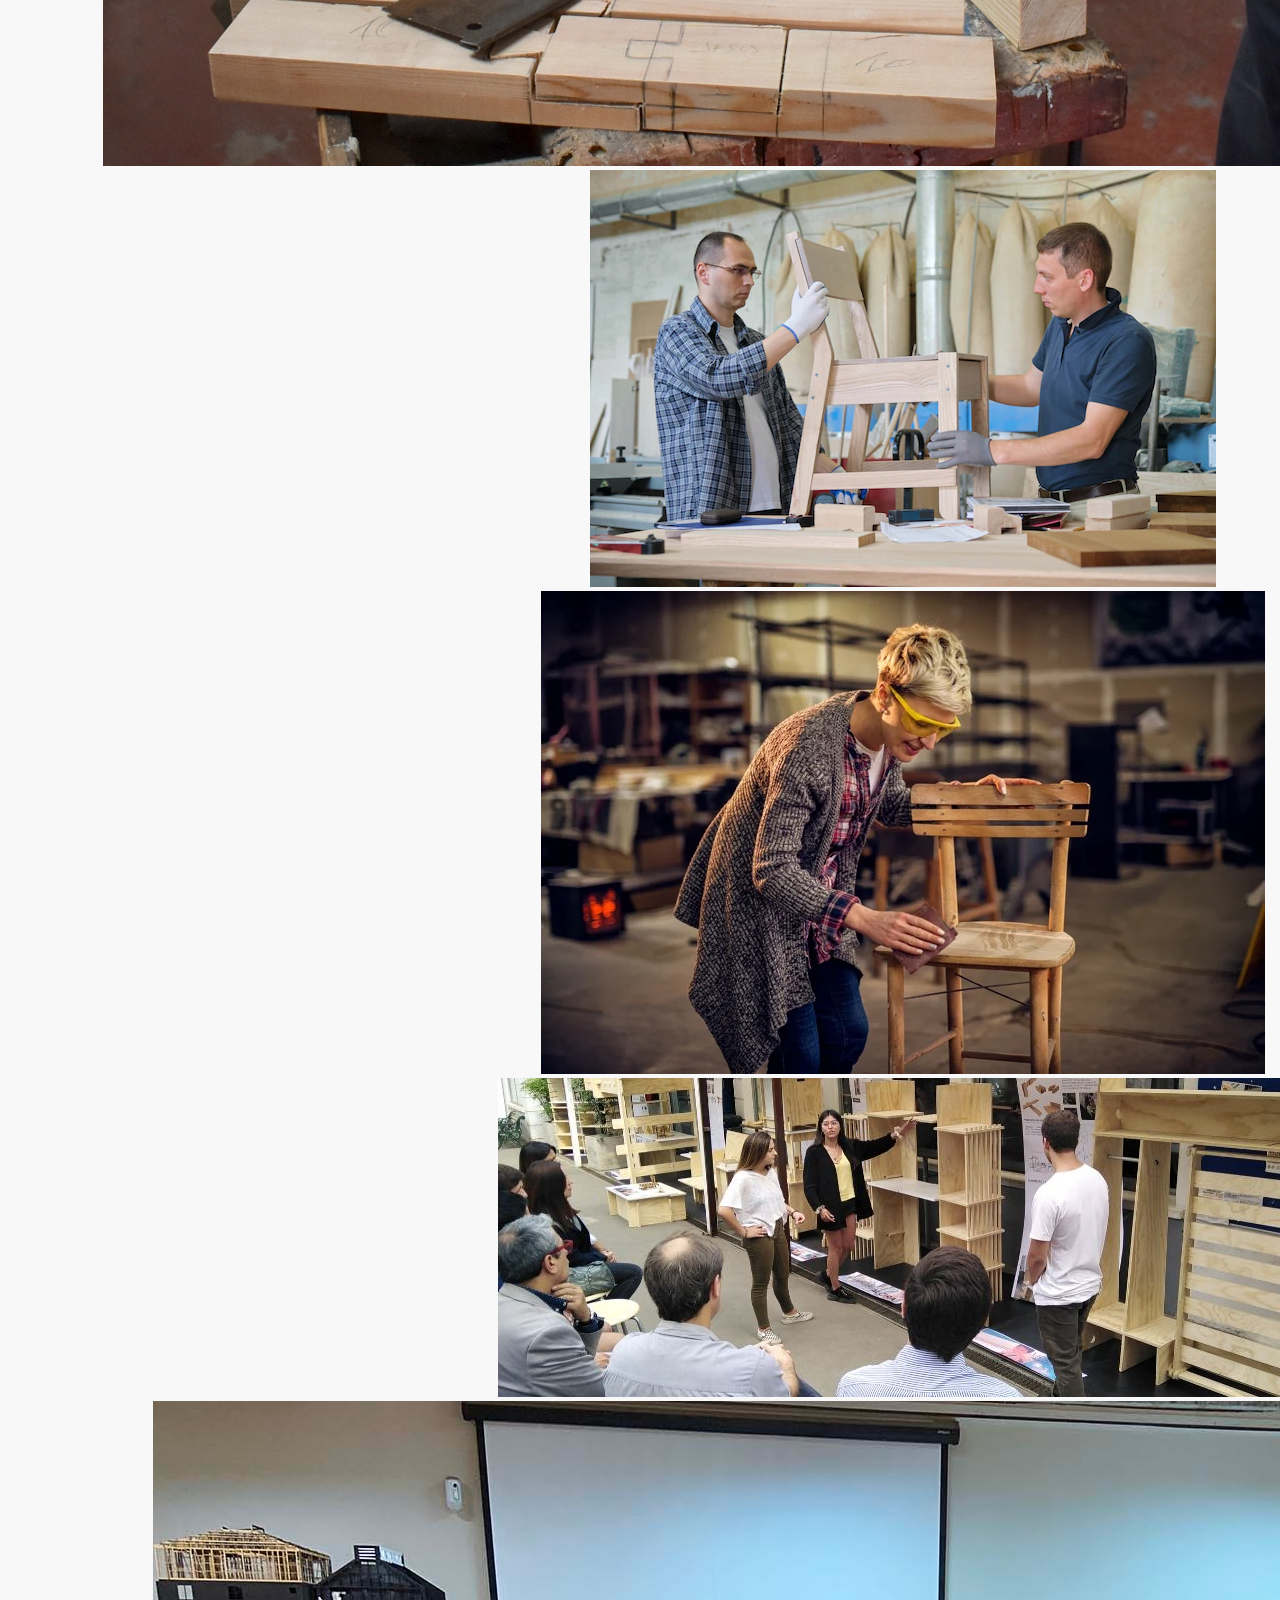
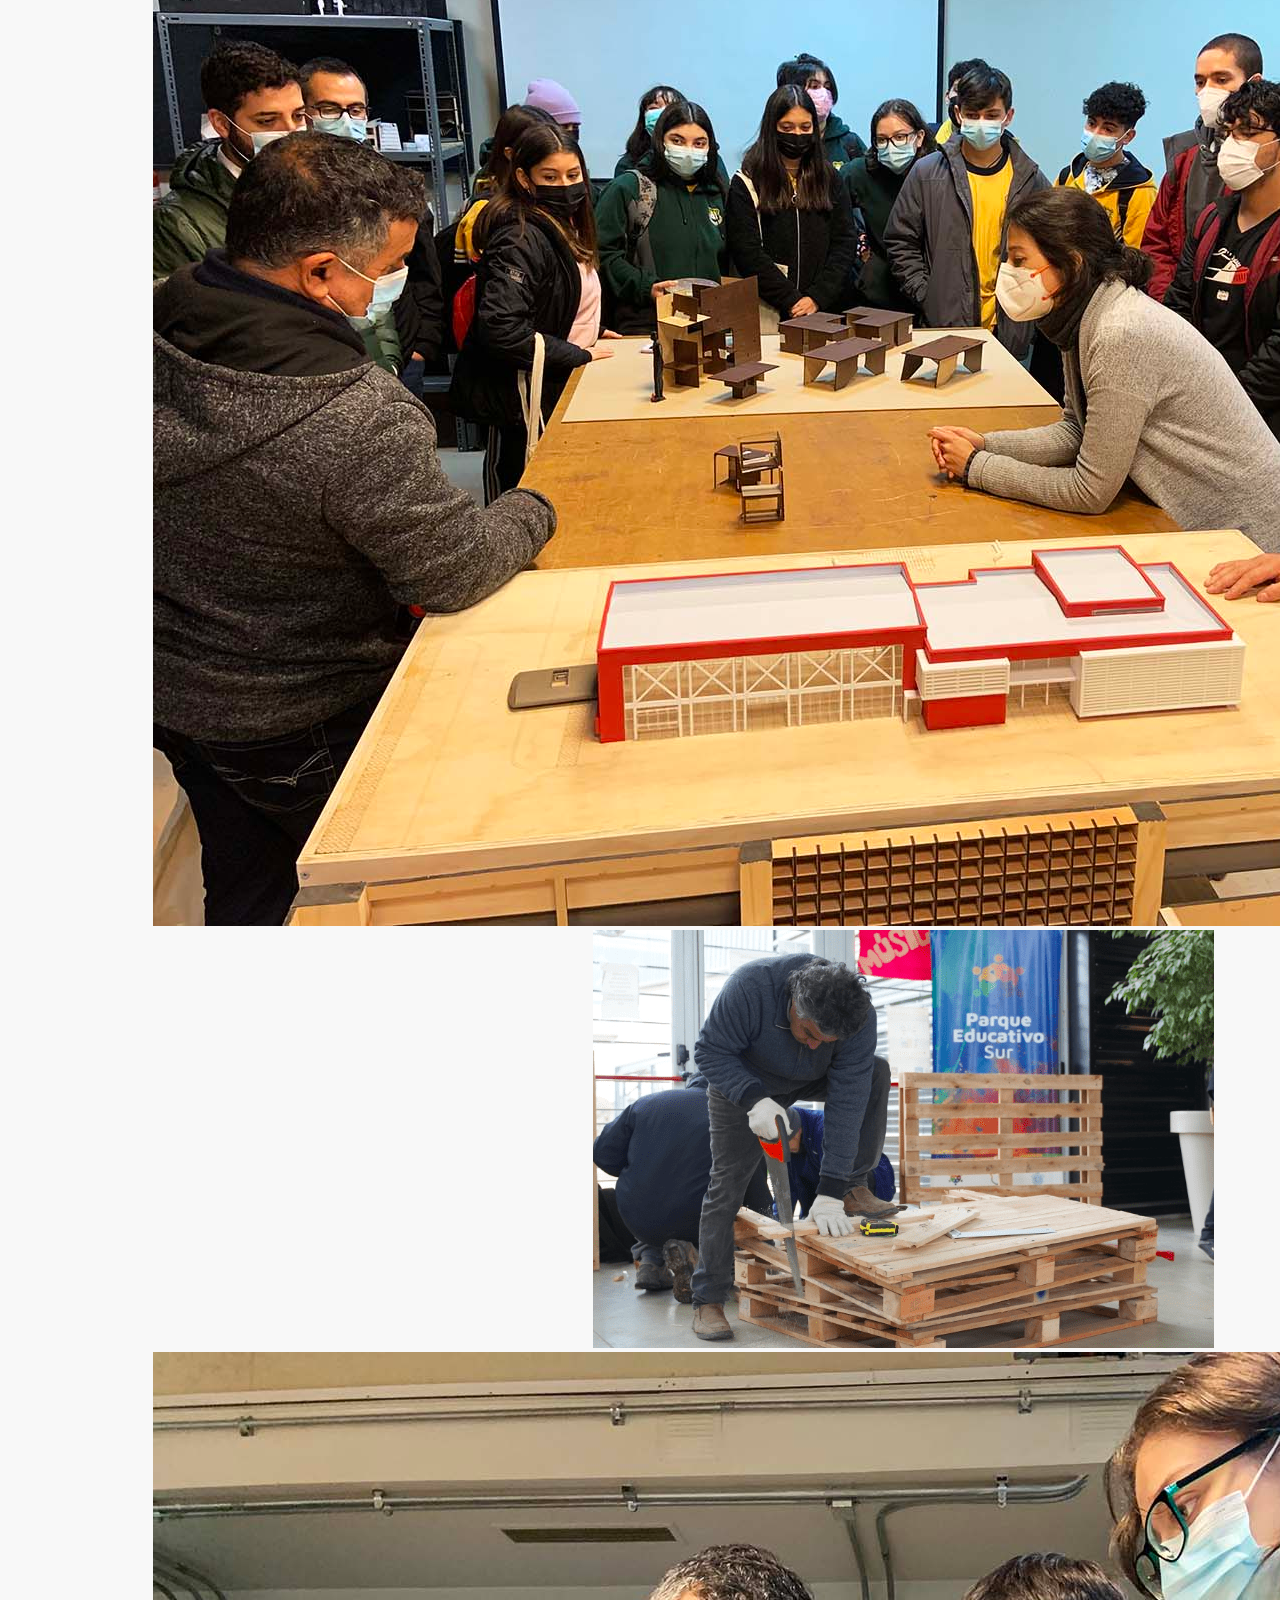
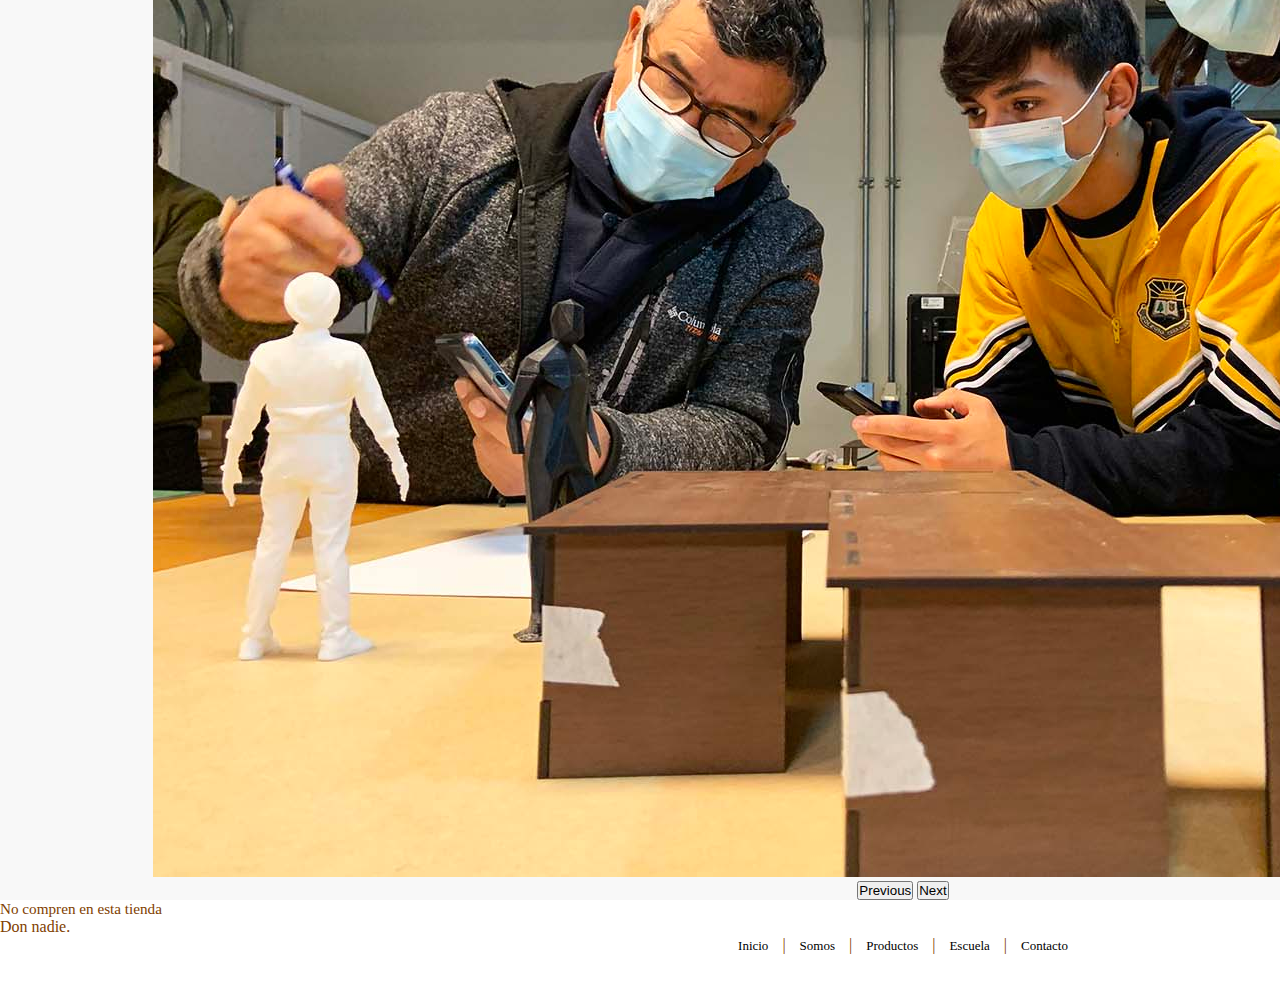
<file: pages/escuela.html>
<!DOCTYPE html>
<html lang="es">

<head>
    <meta charset="UTF-8">
    <meta http-equiv="X-UA-Compatible" content="IE=edge">
    <meta name="viewport" content="width=device-width, initial-scale=1.0">
    <meta name="description" content="Escuela de Fabricación y Venta de Muebles de Interior y Exterior">
    <meta name="keywords" content="MESAS, SILLAS, ARMARIOS, CAMAS, MUEBLES, CARPINTERIA, ESCUELA, TERRAZA, JARDIN">
    <title>Escuela | MUEBLES GF</title>
    <link rel="shortcut icon" href="../assets/img/logo.ico" type="image/x-icon">
    <link rel="preconnect" href="https://fonts.googleapis.com">
    <link rel="preconnect" href="https://fonts.gstatic.com" crossorigin>
    <link href="https://fonts.googleapis.com/css2?family=Rubik+Dirt&display=swap" rel="stylesheet">
    <link href="https://cdn.jsdelivr.net/npm/bootstrap@5.1.3/dist/css/bootstrap.min.css" rel="stylesheet"
        integrity="sha384-1BmE4kWBq78iYhFldvKuhfTAU6auU8tT94WrHftjDbrCEXSU1oBoqyl2QvZ6jIW3" crossorigin="anonymous">
    <link rel="stylesheet" href="../scss/style.css">
</head>

<body>
    <main>
        <div class="formatoCentral">
            <header>
                <nav class="navbar navbar-light bg-light fixed-top">
                    <div class="container-fluid">
                        <img src="../assets/img/logomono.jpg" alt="logo" class="logogf" data-bs-toggle="modal"
                            data-bs-target="#exampleModal">
                        <img src="../assets/img/m.jpg" alt="m" class="letragf">
                        <img src="../assets/img/u.jpg" alt="u" class="letragf">
                        <img src="../assets/img/e.jpg" alt="e" class="letragf">
                        <img src="../assets/img/b.jpg" alt="b" class="letragf">
                        <img src="../assets/img/l.jpg" alt="l" class="letragf">
                        <img src="../assets/img/e.jpg" alt="e" class="letragf">
                        <img src="../assets/img/s.jpg" alt="s" class="letragf">
                        <img src="../assets/img/g.jpg" alt="g" class="letragf">
                        <img src="../assets/img/f.jpg" alt="f" class="letragf">
                        <button class="navbar-toggler" type="button" data-bs-toggle="offcanvas"
                            data-bs-target="#offcanvasNavbar" aria-controls="offcanvasNavbar">
                            <span class="navbar-toggler-icon"></span>
                        </button>
                    </div>
                    <div class="container-fluid">
                        <div class="offcanvas offcanvas-end" tabindex="-1" id="offcanvasNavbar"
                            aria-labelledby="offcanvasNavbarLabel">
                            <div class="offcanvas-header">
                                <h3 class="offcanvas-title" id="offcanvasNavbarLabel">Muebles GF
                                </h3>
                                <button type="button" class="btn-close" data-bs-dismiss="offcanvas"
                                    aria-label="Close"></button>
                            </div>
                            <div class="offcanvas-body">
                                <ul class="navbar-nav justify-content-end flex-grow-1 pe-3">
                                    <li class="nav-item">
                                        <a class="nav-link active" aria-current="page" href="../index.html">Inicio</a>
                                    </li>
                                    <li class="nav-item">
                                        <a class="nav-link active" aria-current="page"
                                            href="../pages/somos.html">Somos</a>
                                    </li>
                                    <li class="nav-item">
                                        <a class="nav-link active" aria-current="page"
                                            href="../pages/productos.html">Productos</a>
                                    </li>
                                    <li class="nav-item">
                                        <a class="nav-link active" aria-current="page"
                                            href="../pages/escuela.html">Escuela</a>
                                    </li>
                                    <li class="nav-item">
                                        <a class="nav-link active" aria-current="page"
                                            href="../pages/contacto.html">Contacto</a>
                                    </li>
                                </ul>
                                <div id="imagen-cambiante">
                                </div>
                            </div>
                        </div>
                    </div>
                </nav>
            </header>
            <main>
                <div class="modal fade" id="exampleModal" tabindex="-1" aria-labelledby="exampleModalLabel"
                    aria-hidden="true">
                    <div class="modal-dialog">
                        <div class="modal-content">
                            <div class="modal-header">
                                <h5 class="modal-title" id="exampleModalLabel">Muebles GF</h5>
                                <button type="button" class="btn-close" data-bs-dismiss="modal"
                                    aria-label="Close"></button>
                            </div>
                            <div class="modal-body">
                                Si quieres ser parte del equipo de Muebles GF, déjanos tu CV en cualquiera de nuestras
                                sucursales y te
                                llamaremos.
                            </div>
                            <div class="modal-footer">
                                <button type="button" class="cierracv" data-bs-dismiss="modal">Cerrar</button>
                            </div>
                        </div>
                    </div>
                </div>
                <section class="centrar">
                    <div>
                        <iframe class="video" src="https://www.youtube.com/embed/zWfE-OMwPCI"
                            title="Cómo hacer un mueble organizador de cocina" frameborder="0"
                            allow="accelerometer; autoplay; clipboard-write; encrypted-media; gyroscope; picture-in-picture"
                            allowfullscreen></iframe>
                    </div>
                    <h2>Aprender es un arte</h2>
                    <div class="txtInicio">
                        <p>Te invitamos a participar de nuestra escuela, donde pordrás aprender este maravilloso arte.
                            Con
                            la
                            matrícula te regalamos tu primer set de herramientas para que dejes volar tu imaginación. Te
                            invitamos a
                            conocer a Juanito manos de Madera, quien estudió con nosotros y ahora es un excelente
                            fabricante de muebles de cocina.</p>
                    </div>
                    <div id="carouselExampleFade" class="carousel slide carousel-fade" data-bs-ride="carousel">
                        <div class="carousel-inner">
                            <div class="carousel-item active">
                                <img src="../assets/img/estudiante1.jpg" class="d-block w-100"
                                    alt="imagen de alumnos de escuela de carpinteria">
                            </div>
                            <div class="carousel-item">
                                <img src="../assets/img/estudiante2.webp" class="d-block w-100"
                                    alt="imagen de alumnos de escuela de carpinteria">
                            </div>
                            <div class="carousel-item">
                                <img src="../assets/img/estudiante3.jpg" class="d-block w-100"
                                    alt="imagen de alumnos de escuela de carpinteria">
                            </div>
                            <div class="carousel-item">
                                <img src="../assets/img/estudiante4.webp" class="d-block w-100"
                                    alt="imagen de alumnos de escuela de carpinteria">
                            </div>
                            <div class="carousel-item">
                                <img src="../assets/img/estudiante5.webp" class="d-block w-100"
                                    alt="imagen de alumnos de escuela de carpinteria">
                            </div>
                            <div class="carousel-item">
                                <img src="../assets/img/estudiante6.jpg" class="d-block w-100"
                                    alt="imagen de alumnos de escuela de carpinteria">
                            </div>
                            <div class="carousel-item">
                                <img src="../assets/img/estudiante7.jpg" class="d-block w-100"
                                    alt="imagen de alumnos de escuela de carpinteria">
                            </div>
                            <div class="carousel-item">
                                <img src="../assets/img/estudiante8.png" class="d-block w-100"
                                    alt="imagen de alumnos de escuela de carpinteria">
                            </div>
                            <div class="carousel-item">
                                <img src="../assets/img/estudiante9.jpg" class="d-block w-100"
                                    alt="imagen de alumnos de escuela de carpinteria">
                            </div>
                        </div>
                        <button class="carousel-control-prev" type="button" data-bs-target="#carouselExampleFade"
                            data-bs-slide="prev">
                            <span class="carousel-control-prev-icon" aria-hidden="true"></span>
                            <span class="visually-hidden">Previous</span>
                        </button>
                        <button class="carousel-control-next" type="button" data-bs-target="#carouselExampleFade"
                            data-bs-slide="next">
                            <span class="carousel-control-next-icon" aria-hidden="true"></span>
                            <span class="visually-hidden">Next</span>
                        </button>
                    </div>
                </section>
            </main>
            <footer>
                <figure class="text-end">
                    <blockquote class="blockquote">
                        <p>No compren en esta tienda</p>
                    </blockquote>
                    <figcaption class="blockquote-footer">
                        Don nadie.<cite title="Título fuente"></cite>
                    </figcaption>
                </figure>
                <div class="centrar">
                    <a class="btnmapafooter" href="../index.html">Inicio</a>
                    <a>|</a>
                    <a class="btnmapafooter" href="../pages/somos.html">Somos</a>
                    <a>|</a>
                    <a class="btnmapafooter" href="../pages/productos.html">Productos</a>
                    <a>|</a>
                    <a class="btnmapafooter" href="../pages/escuela.html">Escuela</a>
                    <a>|</a>
                    <a class="btnmapafooter" href="../pages/contacto.html">Contacto</a>
                </div>
                <div>
                    <ul class="menuFooter">
                        <li> <a class="btnFooter" href="http://www.instagram.com"><img class="chico"
                                    src="../assets/img/instagram.png" alt="logo instagram"></a></li>
                        <li> <a class="btnFooter" href="http://www.facebook.com"><img class="chico"
                                    src="../assets/img/facebook.png" alt="logo facebook"></a></li>
                        <li> <a class="btnFooter" href="http://www.twitter.com"><img class="chico"
                                    src="../assets/img/twitter.png" alt="logo twitter"></a></li>
                        <li> <a class="btnFooter" href="http://www.tiktok.com"><img class="chico"
                                    src="../assets/img/tiktok.png" alt="logo tik tok"></a></li>
                        <li> <a class="btnFooter"
                                href="https://api.whatsapp.com/send?text=Mira que lindos muebles hay en Muebles GF"><img
                                    class="chico" src="../assets/img/wsp.png" alt="loso whatsapp"></a></li>
                    </ul>
                </div>
            </footer>
        </div>
        <script src="https://cdn.jsdelivr.net/npm/bootstrap@5.1.3/dist/js/bootstrap.bundle.min.js"
            integrity="sha384-ka7Sk0Gln4gmtz2MlQnikT1wXgYsOg+OMhuP+IlRH9sENBO0LRn5q+8nbTov4+1p"
            crossorigin="anonymous"></script>
</body>

</html>
</file>
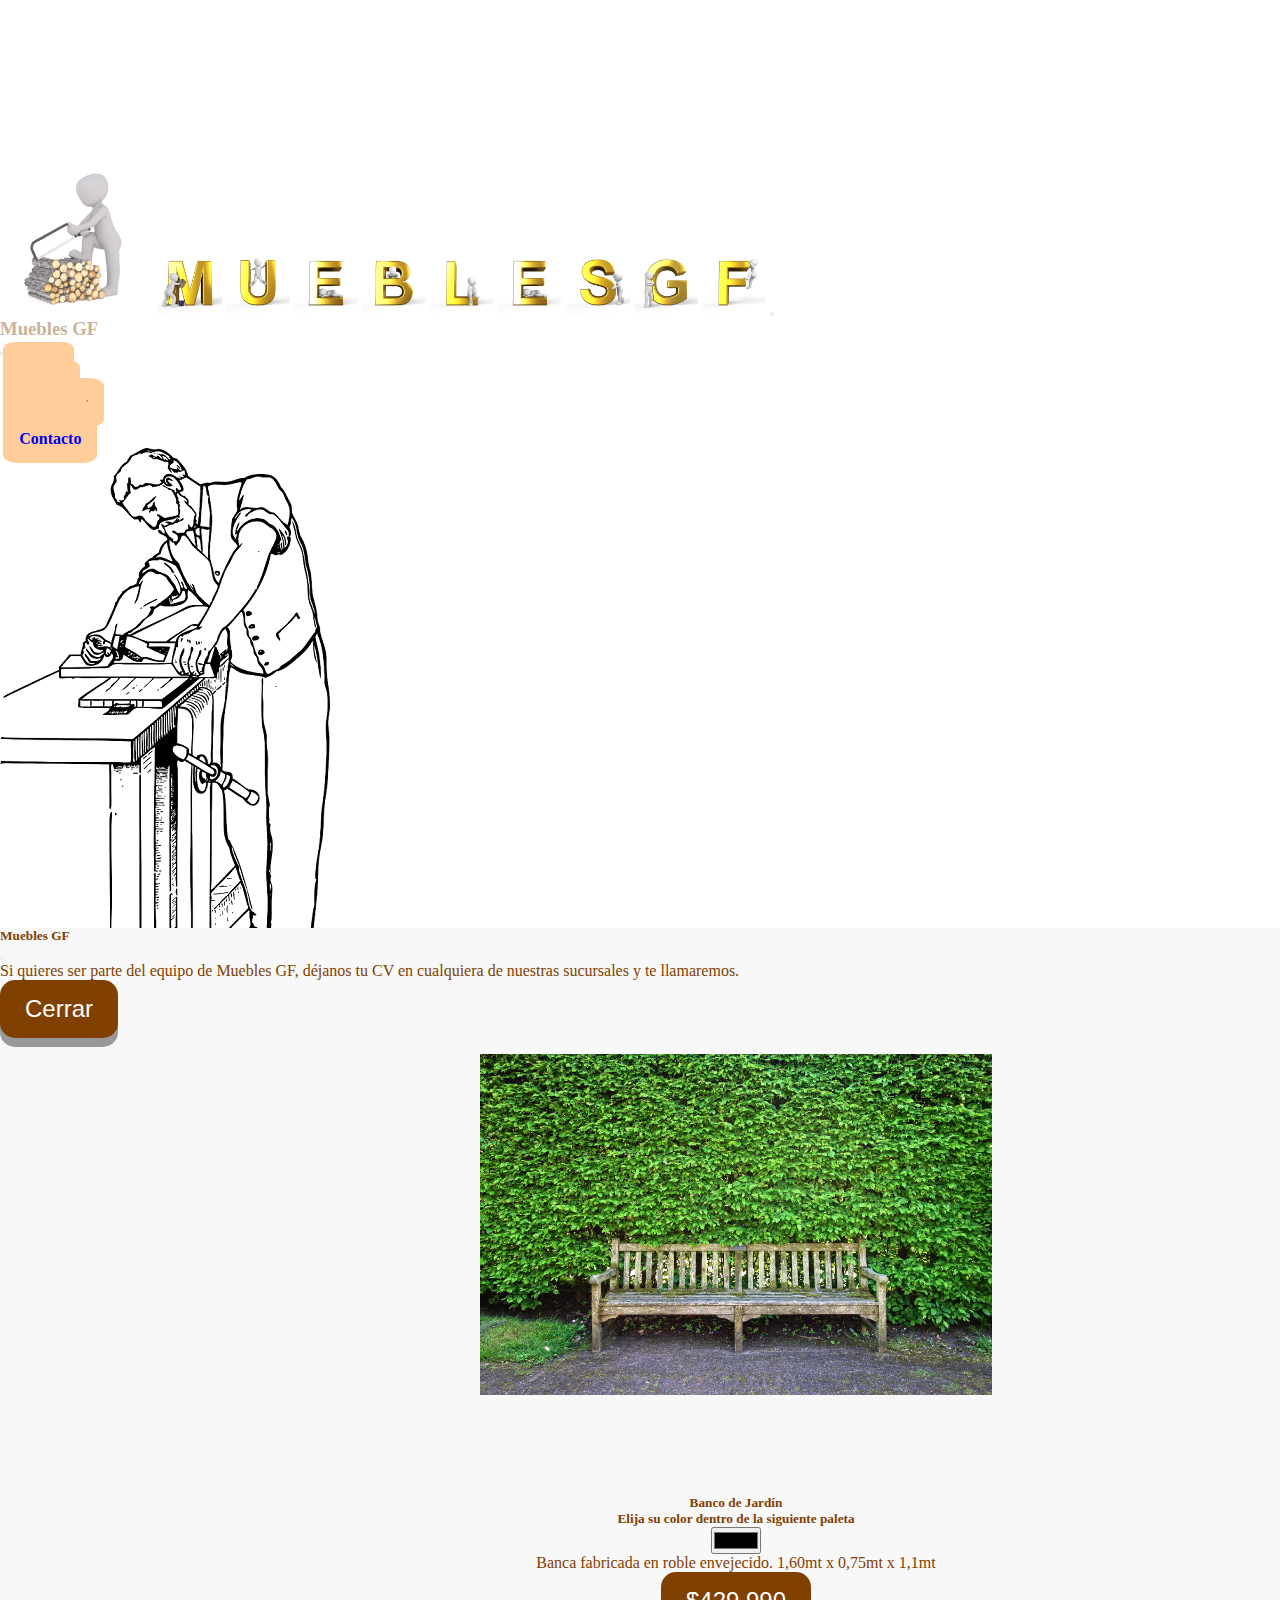
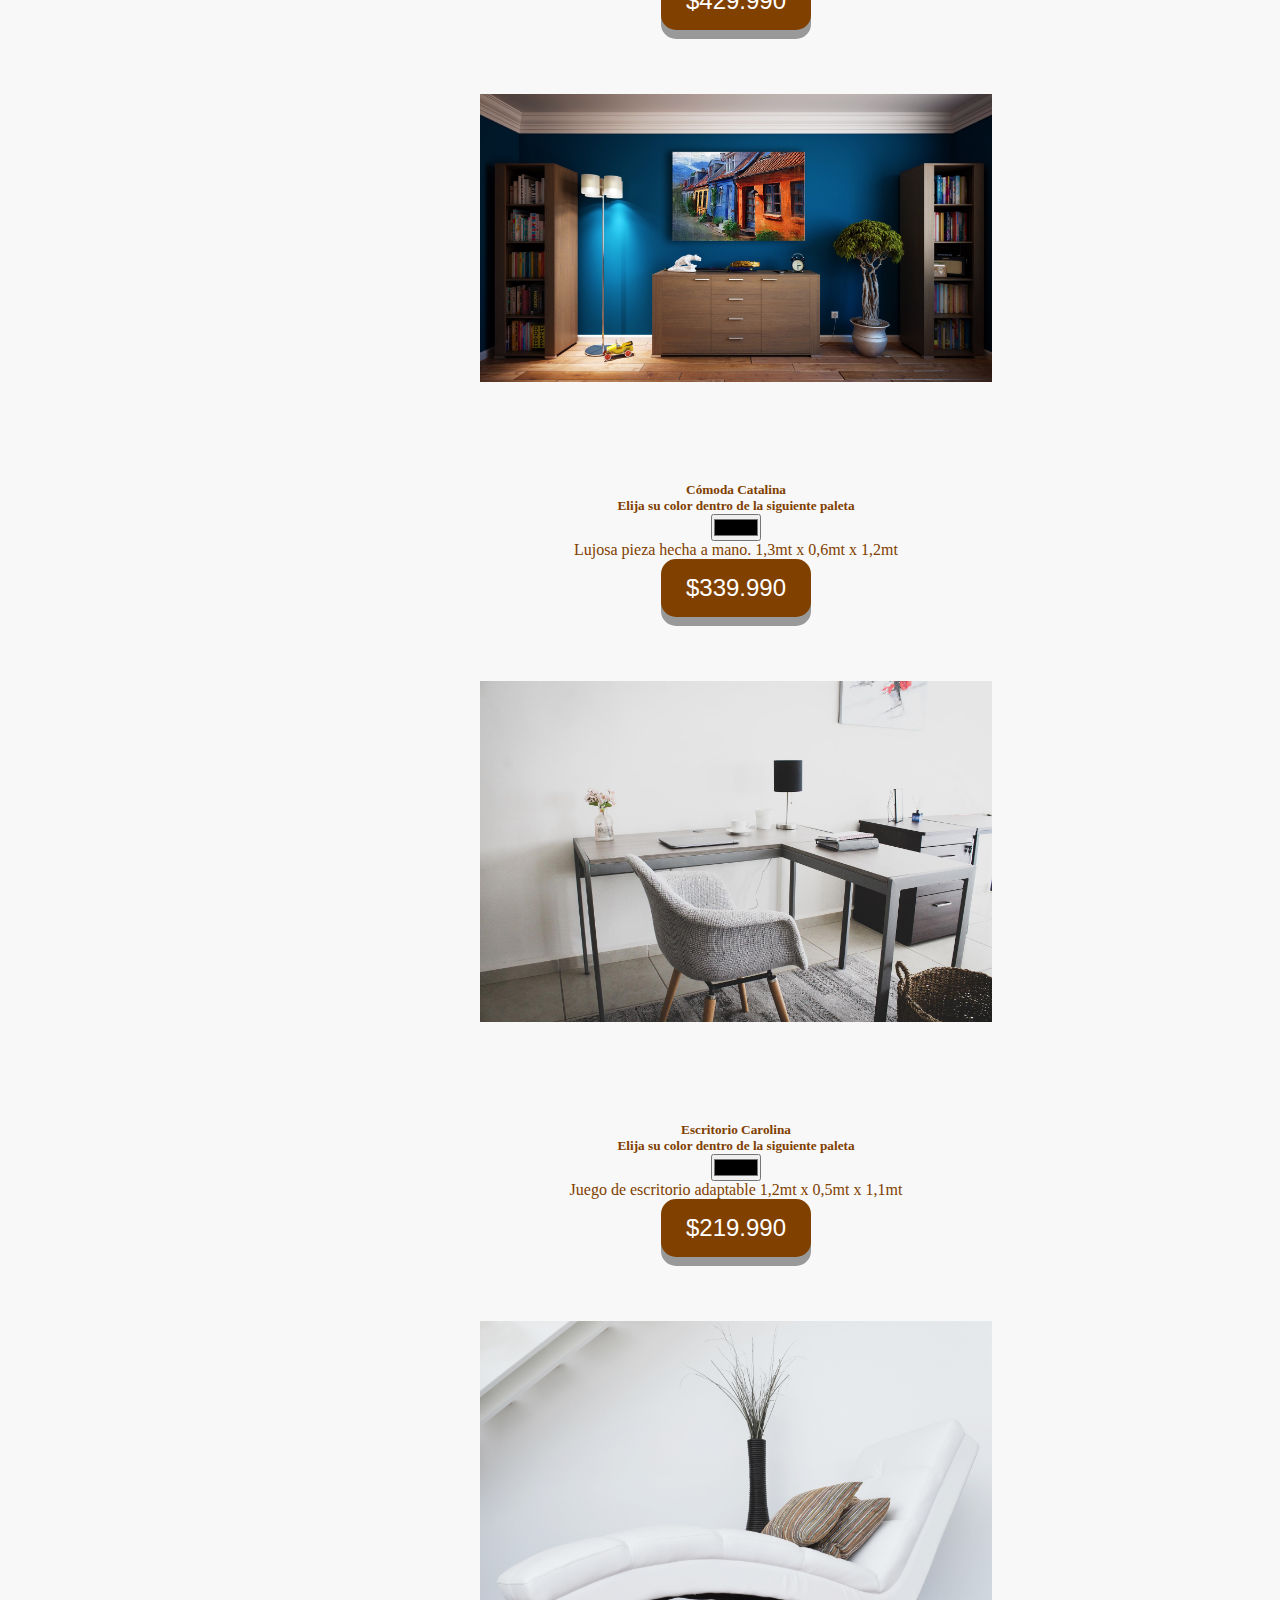
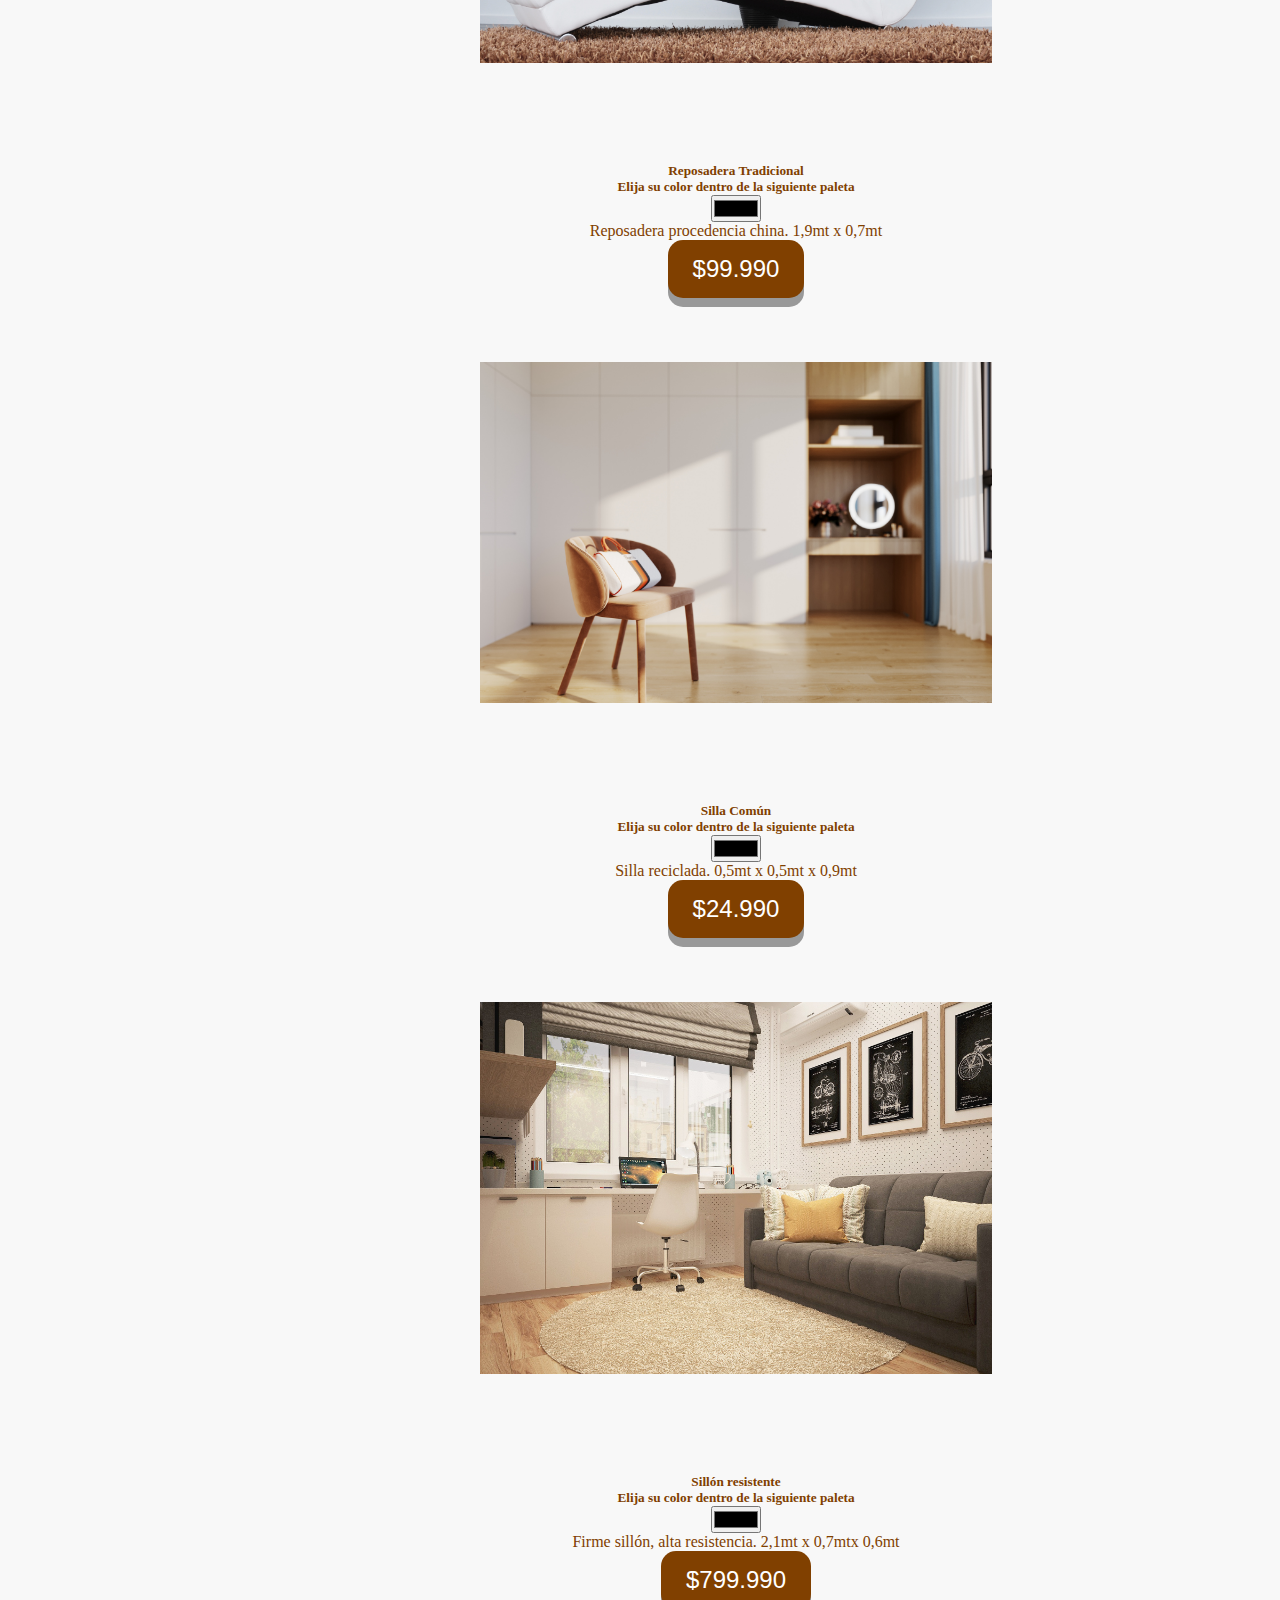
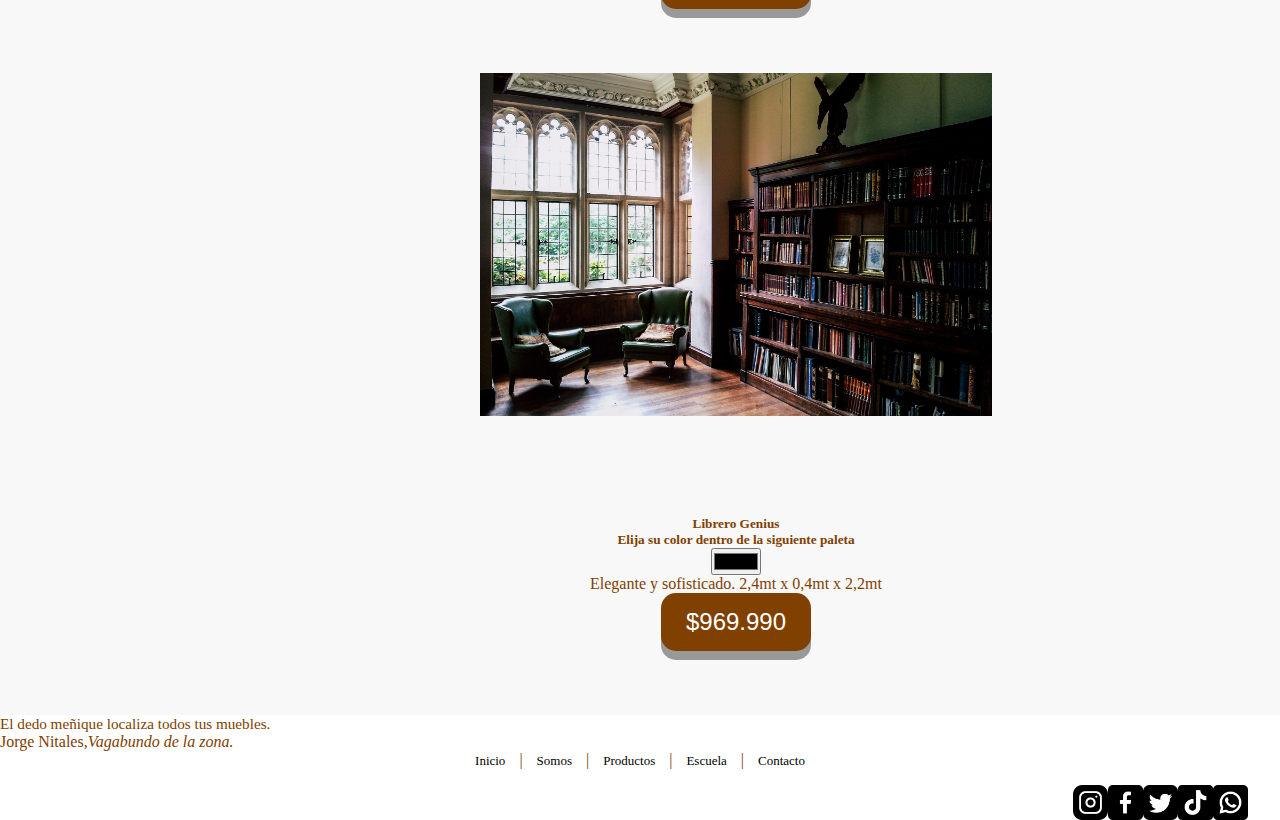
<file: pages/productos.html>
<!DOCTYPE html>
<html lang="es">

<head>
    <meta charset="UTF-8">
    <meta http-equiv="X-UA-Compatible" content="IE=edge">
    <meta name="viewport" content="width=device-width, initial-scale=1.0">
    <meta name="description" content="Productos disponibles de Muebles de Interior y Exterior GF">
    <meta name="keywords" content="MESAS, SILLAS, ARMARIOS, CAMAS, MUEBLES, CARPINTERIA, TERRAZA, JARDIN">
    <title>Productos | MUEBLES GF</title>
    <link rel="shortcut icon" href="../assets/img/logo.ico" type="image/x-icon">
    <link rel="preconnect" href="https://fonts.googleapis.com">
    <link rel="preconnect" href="https://fonts.gstatic.com" crossorigin>
    <link href="https://fonts.googleapis.com/css2?family=Rubik+Dirt&display=swap" rel="stylesheet">
    <link href="https://cdn.jsdelivr.net/npm/bootstrap@5.1.3/dist/css/bootstrap.min.css" rel="stylesheet"
        integrity="sha384-1BmE4kWBq78iYhFldvKuhfTAU6auU8tT94WrHftjDbrCEXSU1oBoqyl2QvZ6jIW3" crossorigin="anonymous">
    <link rel="stylesheet" href="../scss/style.css">
</head>

<body>
    <main>
        <div class="formatoCentral">
            <header>
                <nav class="navbar navbar-light bg-light fixed-top">
                    <div class="container-fluid">
                        <img src="../assets/img/logomono.jpg" alt="logo" class="logogf" data-bs-toggle="modal"
                            data-bs-target="#exampleModal">
                        <img src="../assets/img/m.jpg" alt="m" class="letragf">
                        <img src="../assets/img/u.jpg" alt="u" class="letragf">
                        <img src="../assets/img/e.jpg" alt="e" class="letragf">
                        <img src="../assets/img/b.jpg" alt="b" class="letragf">
                        <img src="../assets/img/l.jpg" alt="l" class="letragf">
                        <img src="../assets/img/e.jpg" alt="e" class="letragf">
                        <img src="../assets/img/s.jpg" alt="s" class="letragf">
                        <img src="../assets/img/g.jpg" alt="g" class="letragf">
                        <img src="../assets/img/f.jpg" alt="f" class="letragf">
                        <button class="navbar-toggler" type="button" data-bs-toggle="offcanvas"
                            data-bs-target="#offcanvasNavbar" aria-controls="offcanvasNavbar">
                            <span class="navbar-toggler-icon"></span>
                        </button>
                    </div>
                    <div class="container-fluid">
                        <div class="offcanvas offcanvas-end" tabindex="-1" id="offcanvasNavbar"
                            aria-labelledby="offcanvasNavbarLabel">
                            <div class="offcanvas-header">
                                <h3 class="offcanvas-title" id="offcanvasNavbarLabel">Muebles GF
                                </h3>
                                <button type="button" class="btn-close" data-bs-dismiss="offcanvas"
                                    aria-label="Close"></button>
                            </div>
                            <div class="offcanvas-body">
                                <ul class="navbar-nav justify-content-end flex-grow-1 pe-3">
                                    <li class="nav-item">
                                        <a class="nav-link active" aria-current="page" href="../index.html">Inicio</a>
                                    </li>
                                    <li class="nav-item">
                                        <a class="nav-link active" aria-current="page"
                                            href="../pages/somos.html">Somos</a>
                                    </li>
                                    <li class="nav-item">
                                        <a class="nav-link active" aria-current="page"
                                            href="../pages/productos.html">Productos</a>
                                    </li>
                                    <li class="nav-item">
                                        <a class="nav-link active" aria-current="page"
                                            href="../pages/escuela.html">Escuela</a>
                                    </li>
                                    <li class="nav-item">
                                        <a class="nav-link active" aria-current="page"
                                            href="../pages/contacto.html">Contacto</a>
                                    </li>
                                </ul>
                                <div id="imagen-cambiante">
                                </div>
                            </div>
                        </div>
                    </div>
                </nav>
            </header>
            <main class="mainProductos">
                <div class="modal fade" id="exampleModal" tabindex="-1" aria-labelledby="exampleModalLabel"
                    aria-hidden="true">
                    <div class="modal-dialog">
                        <div class="modal-content">
                            <div class="modal-header">
                                <h5 class="modal-title" id="exampleModalLabel">Muebles GF</h5>
                                <button type="button" class="btn-close" data-bs-dismiss="modal"
                                    aria-label="Close"></button>
                            </div>
                            <div class="modal-body">
                                Si quieres ser parte del equipo de Muebles GF, déjanos tu CV en cualquiera de nuestras
                                sucursales y te
                                llamaremos.
                            </div>
                            <div class="modal-footer">
                                <button type="button" class="cierracv" data-bs-dismiss="modal">Cerrar</button>
                            </div>
                        </div>
                    </div>
                </div>
                <div class="fotoProd">
                    <img src="../assets/img/banco_jardin.jpg" width=100% alt="imagen de un banco de jardin">
                    <div class="card">
                        <h5 class="card-header">Banco de Jardín</h5>
                        <div class="card-body">
                            <h5 class="card-title">Elija su color dentro de la siguiente paleta</h5>
                            <input type="color">
                            <p class="card-text">Banca fabricada en roble envejecido. 1,60mt x 0,75mt x 1,1mt</p>
                            <button class="precioprod">$429.990</button>
                        </div>
                    </div>
                </div>
                <div class="fotoProd">
                    <img class="flotante" src="../assets/img/comoda.jpg" width=100% alt="imagen de una comoda">
                    <div class="card">
                        <h5 class="card-header">Cómoda Catalina</h5>
                        <div class="card-body">
                            <h5 class="card-title">Elija su color dentro de la siguiente paleta</h5>
                            <input type="color">
                            <p class="card-text">Lujosa pieza hecha a mano. 1,3mt x 0,6mt x 1,2mt</p>
                            <button class="precioprod">$339.990</button>
                        </div>
                    </div>
                </div>
                <div class="fotoProd">
                    <img class="flotante" src="../assets/img/escritorio.jpg" width=100% alt="imagen de un escritorio">
                    <div class="card">
                        <h5 class="card-header">Escritorio Carolina</h5>
                        <div class="card-body">
                            <h5 class="card-title">Elija su color dentro de la siguiente paleta</h5>
                            <input type="color">
                            <p class="card-text">Juego de escritorio adaptable 1,2mt x 0,5mt x 1,1mt</p>
                            <button class="precioprod">$219.990</button>
                        </div>
                    </div>
                </div>
                <div class="fotoProd">
                    <img class="flotante" src="../assets/img/reposadera.jpg" width=100% alt="imagen de una reposadera">
                    <div class="card">
                        <h5 class="card-header">Reposadera Tradicional</h5>
                        <div class="card-body">
                            <h5 class="card-title">Elija su color dentro de la siguiente paleta</h5>
                            <input type="color">
                            <p class="card-text">Reposadera procedencia china. 1,9mt x 0,7mt</p>
                            <button class="precioprod">$99.990</button>
                        </div>
                    </div>
                </div>
                <div class="fotoProd">
                    <img class="flotante" src="../assets/img/silla.jpg" width=100% alt="imagen de una silla">
                    <div class="card">
                        <h5 class="card-header">Silla Común</h5>
                        <div class="card-body">
                            <h5 class="card-title">Elija su color dentro de la siguiente paleta</h5>
                            <input type="color">
                            <p class="card-text">Silla reciclada. 0,5mt x 0,5mt x 0,9mt</p>
                            <button class="precioprod">$24.990</button>
                        </div>
                    </div>
                </div>
                <div class="fotoProd">
                    <img class="flotante" src="../assets/img/sillon.jpg" width=100% alt="imagen de un sillon">
                    <div class="card">
                        <h5 class="card-header">Sillón resistente</h5>
                        <div class="card-body">
                            <h5 class="card-title">Elija su color dentro de la siguiente paleta</h5>
                            <input type="color">
                            <p class="card-text">Firme sillón, alta resistencia. 2,1mt x 0,7mtx 0,6mt</p>
                            <button class="precioprod">$799.990</button>
                        </div>
                    </div>
                </div>
                <div class="fotoProd">
                    <img class="flotante" src="../assets/img/librero.jpg" width=100% alt="imagen de un librero">
                    <div class="card">
                        <h5 class="card-header">Librero Genius</h5>
                        <div class="card-body">
                            <h5 class="card-title">Elija su color dentro de la siguiente paleta</h5>
                            <input type="color">
                            <p class="card-text">Elegante y sofisticado. 2,4mt x 0,4mt x 2,2mt</p>
                            <button class="precioprod">$969.990</button>
                        </div>
                    </div>
                </div>
            </main>
            <footer>
                <figure class="text-end">
                    <blockquote class="blockquote">
                        <p>El dedo meñique localiza todos tus muebles.</p>
                    </blockquote>
                    <figcaption class="blockquote-footer">
                        Jorge Nitales,<cite title="Título fuente">Vagabundo de la zona.</cite>
                    </figcaption>
                </figure>
                <div class="centrar">
                    <a class="btnmapafooter" href="../index.html">Inicio</a>
                    <a>|</a>
                    <a class="btnmapafooter" href="../pages/somos.html">Somos</a>
                    <a>|</a>
                    <a class="btnmapafooter" href="../pages/productos.html">Productos</a>
                    <a>|</a>
                    <a class="btnmapafooter" href="../pages/escuela.html">Escuela</a>
                    <a>|</a>
                    <a class="btnmapafooter" href="../pages/contacto.html">Contacto</a>
                </div>
                <div>
                    <ul class="menuFooter">
                        <li> <a class="btnFooter" href="http://www.instagram.com"><img class="chico"
                                    src="../assets/img/instagram.png" alt="logo instagram"></a></li>
                        <li> <a class="btnFooter" href="http://www.facebook.com"><img class="chico"
                                    src="../assets/img/facebook.png" alt="logo facebook"></a></li>
                        <li> <a class="btnFooter" href="http://www.twitter.com"><img class="chico"
                                    src="../assets/img/twitter.png" alt="logo twitter"></a></li>
                        <li> <a class="btnFooter" href="http://www.tiktok.com"><img class="chico"
                                    src="../assets/img/tiktok.png" alt="logo tik tok"></a></li>
                        <li> <a class="btnFooter"
                                href="https://api.whatsapp.com/send?text=Mira que lindos muebles hay en Muebles GF"><img
                                    class="chico" src="../assets/img/wsp.png" alt="logo whatsapp"></a></li>
                    </ul>
                </div>
            </footer>
        </div>
        <script src="https://cdn.jsdelivr.net/npm/bootstrap@5.1.3/dist/js/bootstrap.bundle.min.js"
            integrity="sha384-ka7Sk0Gln4gmtz2MlQnikT1wXgYsOg+OMhuP+IlRH9sENBO0LRn5q+8nbTov4+1p"
            crossorigin="anonymous"></script>
</body>

</html>
</file>
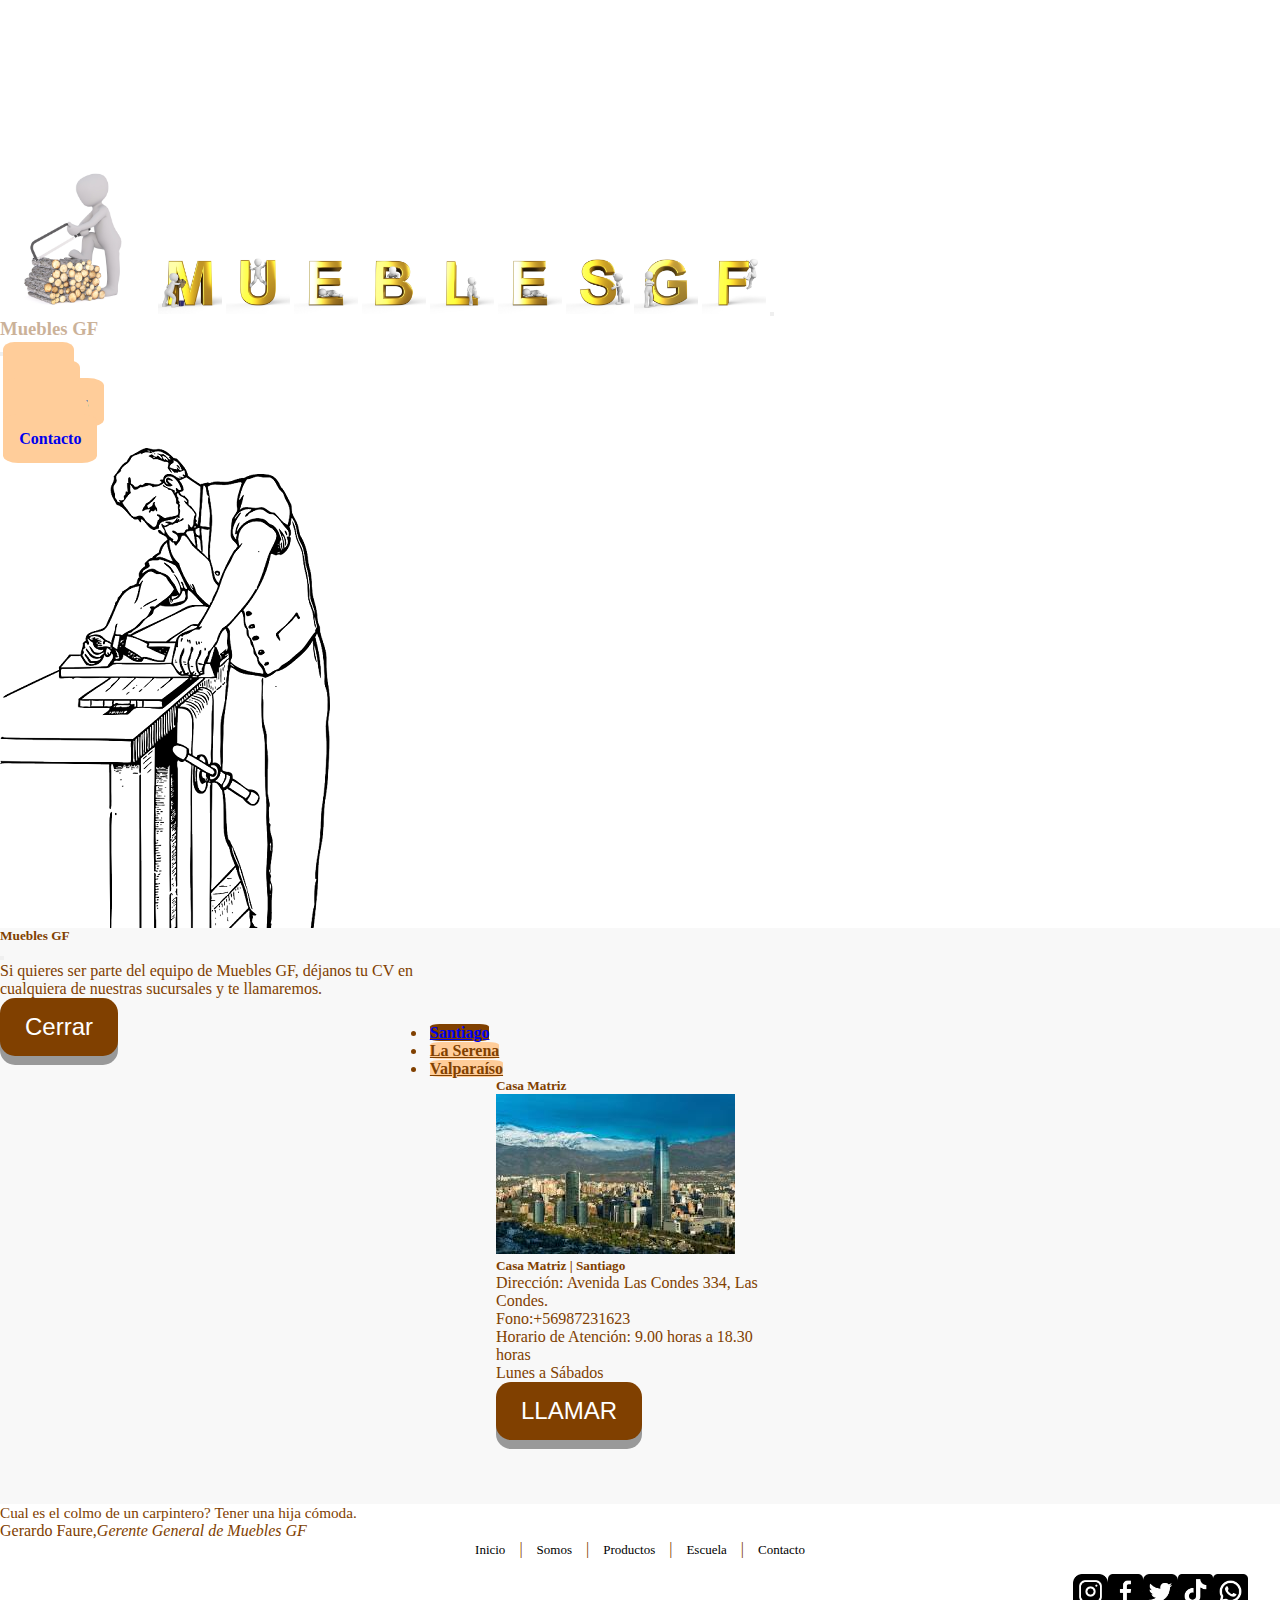
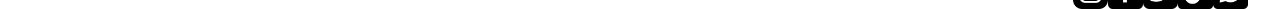
<file: pages/somos.html>
<!DOCTYPE html>
<html lang="es">

<head>
    <meta charset="UTF-8">
    <meta http-equiv="X-UA-Compatible" content="IE=edge">
    <meta name="viewport" content="width=device-width, initial-scale=1.0">
    <meta name="description" content="Fabricación y Venta de Muebles de Interior y Exterior en Santiago">
    <meta name="keywords" content="MESAS, SILLAS, ARMARIOS, CAMAS, MUEBLES, CARPINTERIA, TERRAZA, SANTIAGO, JARDIN">
    <title>Somos | MUEBLES GF</title>
    <link rel="shortcut icon" href="../assets/img/logo.ico" type="image/x-icon">
    <link rel="preconnect" href="https://fonts.googleapis.com">
    <link rel="preconnect" href="https://fonts.gstatic.com" crossorigin>
    <link href="https://fonts.googleapis.com/css2?family=Rubik+Dirt&display=swap" rel="stylesheet">
    <link href="https://cdn.jsdelivr.net/npm/bootstrap@5.1.3/dist/css/bootstrap.min.css" rel="stylesheet"
        integrity="sha384-1BmE4kWBq78iYhFldvKuhfTAU6auU8tT94WrHftjDbrCEXSU1oBoqyl2QvZ6jIW3" crossorigin="anonymous">
    <link rel="stylesheet" href="../scss/style.css">
</head>

<body>
    <main>
        <div class="formatoCentral">
            <header>
                <nav class="navbar navbar-light bg-light fixed-top">
                    <div class="container-fluid">
                        <img src="../assets/img/logomono.jpg" alt="logo" class="logogf" data-bs-toggle="modal"
                            data-bs-target="#exampleModal">
                        <img src="../assets/img/m.jpg" alt="m" class="letragf">
                        <img src="../assets/img/u.jpg" alt="u" class="letragf">
                        <img src="../assets/img/e.jpg" alt="e" class="letragf">
                        <img src="../assets/img/b.jpg" alt="b" class="letragf">
                        <img src="../assets/img/l.jpg" alt="l" class="letragf">
                        <img src="../assets/img/e.jpg" alt="e" class="letragf">
                        <img src="../assets/img/s.jpg" alt="s" class="letragf">
                        <img src="../assets/img/g.jpg" alt="g" class="letragf">
                        <img src="../assets/img/f.jpg" alt="f" class="letragf">
                        <button class="navbar-toggler" type="button" data-bs-toggle="offcanvas"
                            data-bs-target="#offcanvasNavbar" aria-controls="offcanvasNavbar">
                            <span class="navbar-toggler-icon"></span>
                        </button>
                    </div>
                    <div class="container-fluid">
                        <div class="offcanvas offcanvas-end" tabindex="-1" id="offcanvasNavbar"
                            aria-labelledby="offcanvasNavbarLabel">
                            <div class="offcanvas-header">
                                <h3 class="offcanvas-title" id="offcanvasNavbarLabel">Muebles GF
                                </h3>
                                <button type="button" class="btn-close" data-bs-dismiss="offcanvas"
                                    aria-label="Close"></button>
                            </div>
                            <div class="offcanvas-body">
                                <ul class="navbar-nav justify-content-end flex-grow-1 pe-3">
                                    <li class="nav-item">
                                        <a class="nav-link active" aria-current="page" href="../index.html">Inicio</a>
                                    </li>
                                    <li class="nav-item">
                                        <a class="nav-link active" aria-current="page"
                                            href="../pages/somos.html">Somos</a>
                                    </li>
                                    <li class="nav-item">
                                        <a class="nav-link active" aria-current="page"
                                            href="../pages/productos.html">Productos</a>
                                    </li>
                                    <li class="nav-item">
                                        <a class="nav-link active" aria-current="page"
                                            href="../pages/escuela.html">Escuela</a>
                                    </li>
                                    <li class="nav-item">
                                        <a class="nav-link active" aria-current="page"
                                            href="../pages/contacto.html">Contacto</a>
                                    </li>
                                </ul>
                                <div id="imagen-cambiante">
                                </div>
                            </div>
                        </div>
                    </div>
                </nav>
            </header>
            <main class="mainSomos">
                <div class="modal fade" id="exampleModal" tabindex="-1" aria-labelledby="exampleModalLabel"
                    aria-hidden="true">
                    <div class="modal-dialog">
                        <div class="modal-content">
                            <div class="modal-header">
                                <h5 class="modal-title" id="exampleModalLabel">Muebles GF</h5>
                                <button type="button" class="btn-close" data-bs-dismiss="modal"
                                    aria-label="Close"></button>
                            </div>
                            <div class="modal-body">
                                Si quieres ser parte del equipo de Muebles GF, déjanos tu CV en cualquiera de nuestras
                                sucursales y te
                                llamaremos.
                            </div>
                            <div class="modal-footer">
                                <button type="button" class="cierracv" data-bs-dismiss="modal">Cerrar</button>
                            </div>
                        </div>
                    </div>
                </div>
                <div class="tarjeta">
                    <div class="card text-center">
                        <div class="card-header">
                            <ul class="nav nav-pills card-header-pills">
                                <li class="nav-item">
                                    <a id="tarjSucursal" class="nav-link active" href="../pages/somos.html">Santiago</a>
                                </li>
                                <li class="nav-item">
                                    <a id="letraSucursal" class="nav-link" href="../pages/somosSerena.html">La
                                        Serena</a>
                                </li>
                                <li class="nav-item">
                                    <a id="letraSucursal" class="nav-link"
                                        href="../pages/somosValpo.html">Valparaíso</a>
                                </li>
                            </ul>
                        </div>
                        <div class="mainSomos">
                            <div class="tarjeta">
                                <div class="card-body">
                                    <h5 class="card-title">Casa Matriz</h5>
                                    <div class="w18">
                                        <img src="../assets/img/santiago.jpeg" class="card-img-top"
                                            alt="imagen ciudad de Santiago">
                                        <div class="card-body">
                                            <h5 class="card-title">Casa Matriz | Santiago</h5>
                                            <p class="card-text">Dirección: Avenida Las Condes 334, Las Condes.</p>
                                            <p class="card-text">Fono:+56987231623</p>
                                            <p class="card-text">Horario de Atención: 9.00 horas a 18.30 horas</p>
                                            <p class="card-text">Lunes a Sábados</p>
                                            <button class="llamasuc">LLAMAR</button>
                                        </div>
                                    </div>
                                </div>
                            </div>
                        </div>
                    </div>
            </main>
            <footer>
                <figure class="text-end">
                    <blockquote class="blockquote">
                        <p>Cual es el colmo de un carpintero? Tener una hija cómoda.</p>
                    </blockquote>
                    <figcaption class="blockquote-footer">
                        Gerardo Faure,<cite title="Título fuente">Gerente General de Muebles GF</cite>
                    </figcaption>
                </figure>
                <div class="centrar">
                    <a class="btnmapafooter" href="../index.html">Inicio</a>
                    <a>|</a>
                    <a class="btnmapafooter" href="../pages/somos.html">Somos</a>
                    <a>|</a>
                    <a class="btnmapafooter" href="../pages/productos.html">Productos</a>
                    <a>|</a>
                    <a class="btnmapafooter" href="../pages/escuela.html">Escuela</a>
                    <a>|</a>
                    <a class="btnmapafooter" href="../pages/contacto.html">Contacto</a>
                </div>
                <div>
                    <ul class="menuFooter">
                        <li> <a class="btnFooter" href="http://www.instagram.com"><img class="chico"
                                    src="../assets/img/instagram.png" alt="logo instagram"></a></li>
                        <li> <a class="btnFooter" href="http://www.facebook.com"><img class="chico"
                                    src="../assets/img/facebook.png" alt="logo facebook"></a></li>
                        <li> <a class="btnFooter" href="http://www.twitter.com"><img class="chico"
                                    src="../assets/img/twitter.png" alt="logo twitter"></a></li>
                        <li> <a class="btnFooter" href="http://www.tiktok.com"><img class="chico"
                                    src="../assets/img/tiktok.png" alt="logo tik tok"></a></li>
                        <li> <a class="btnFooter"
                                href="https://api.whatsapp.com/send?text=Mira que lindos muebles hay en Muebles GF"><img
                                    class="chico" src="../assets/img/wsp.png" alt="logo whatsapp"></a></li>
                    </ul>
                </div>
            </footer>
        </div>
        <script src="https://cdn.jsdelivr.net/npm/bootstrap@5.1.3/dist/js/bootstrap.bundle.min.js"
            integrity="sha384-ka7Sk0Gln4gmtz2MlQnikT1wXgYsOg+OMhuP+IlRH9sENBO0LRn5q+8nbTov4+1p"
            crossorigin="anonymous"></script>
</body>

</html>
</file>
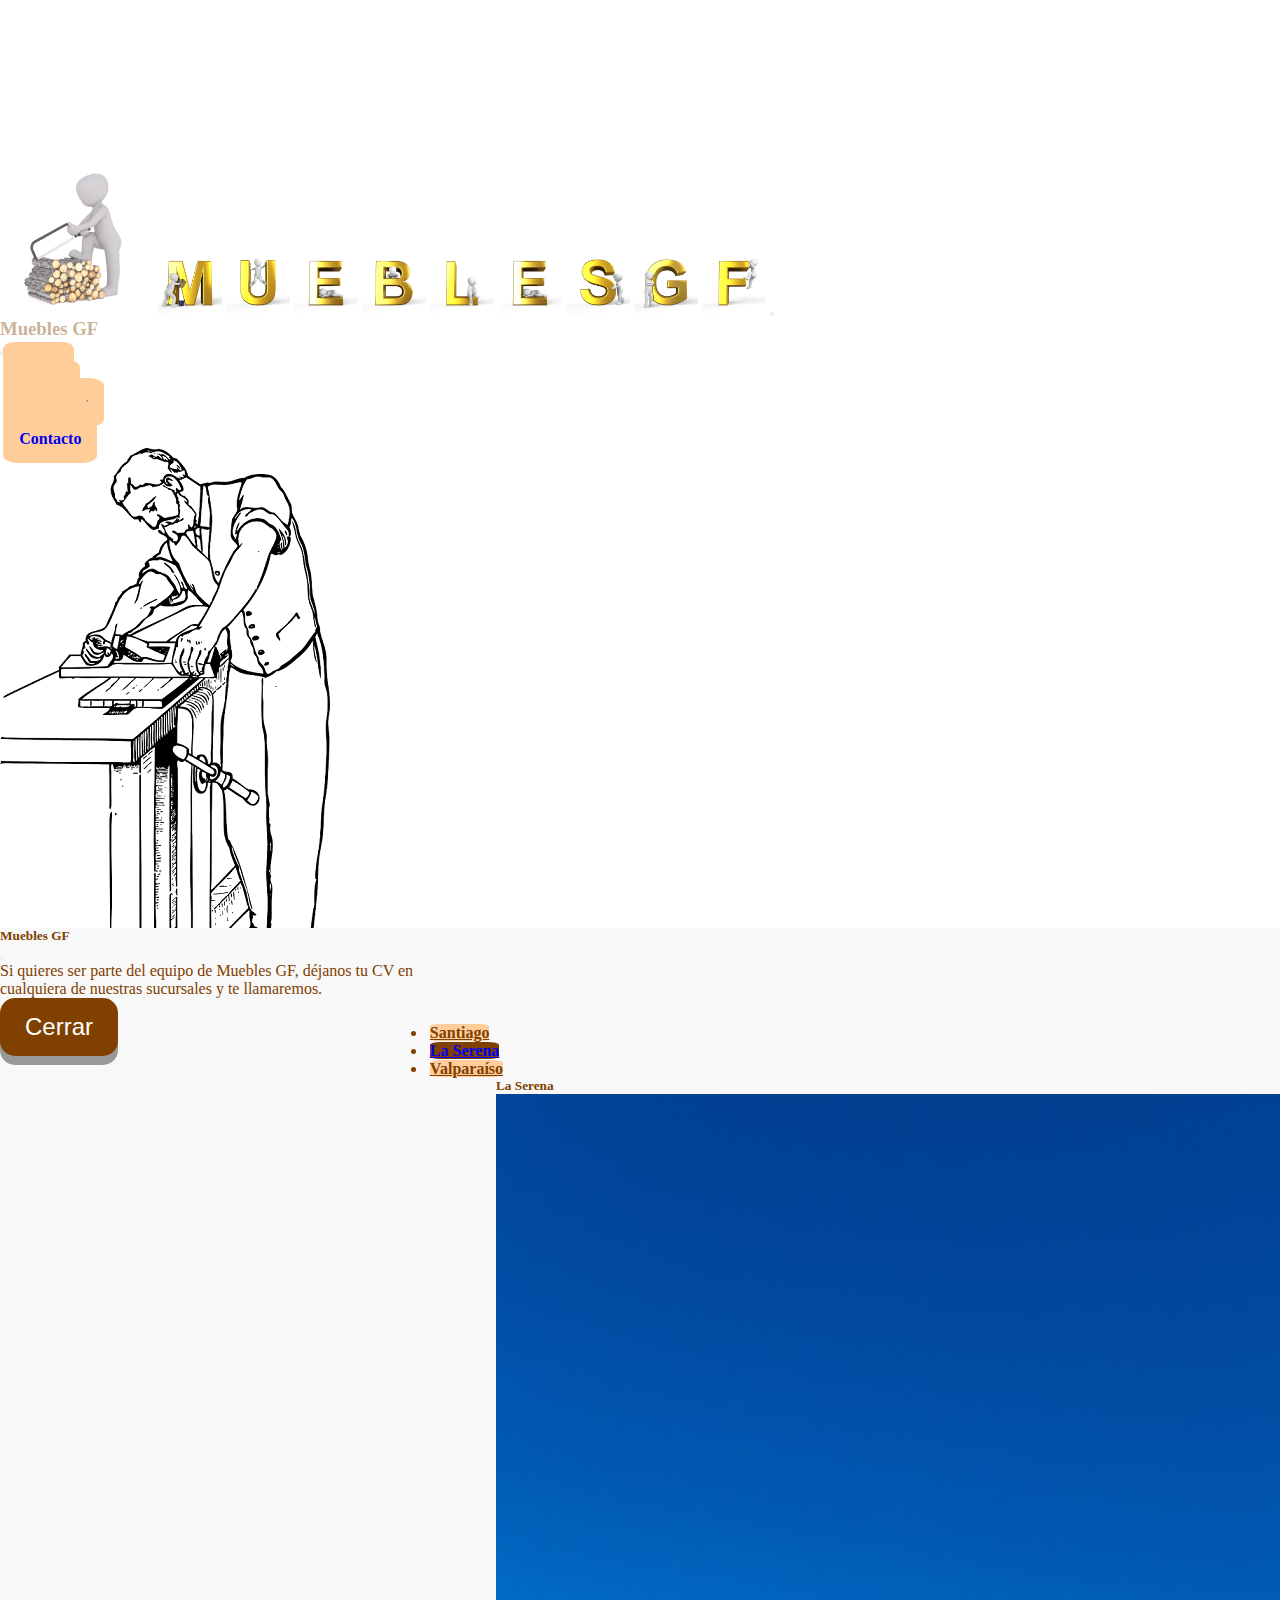
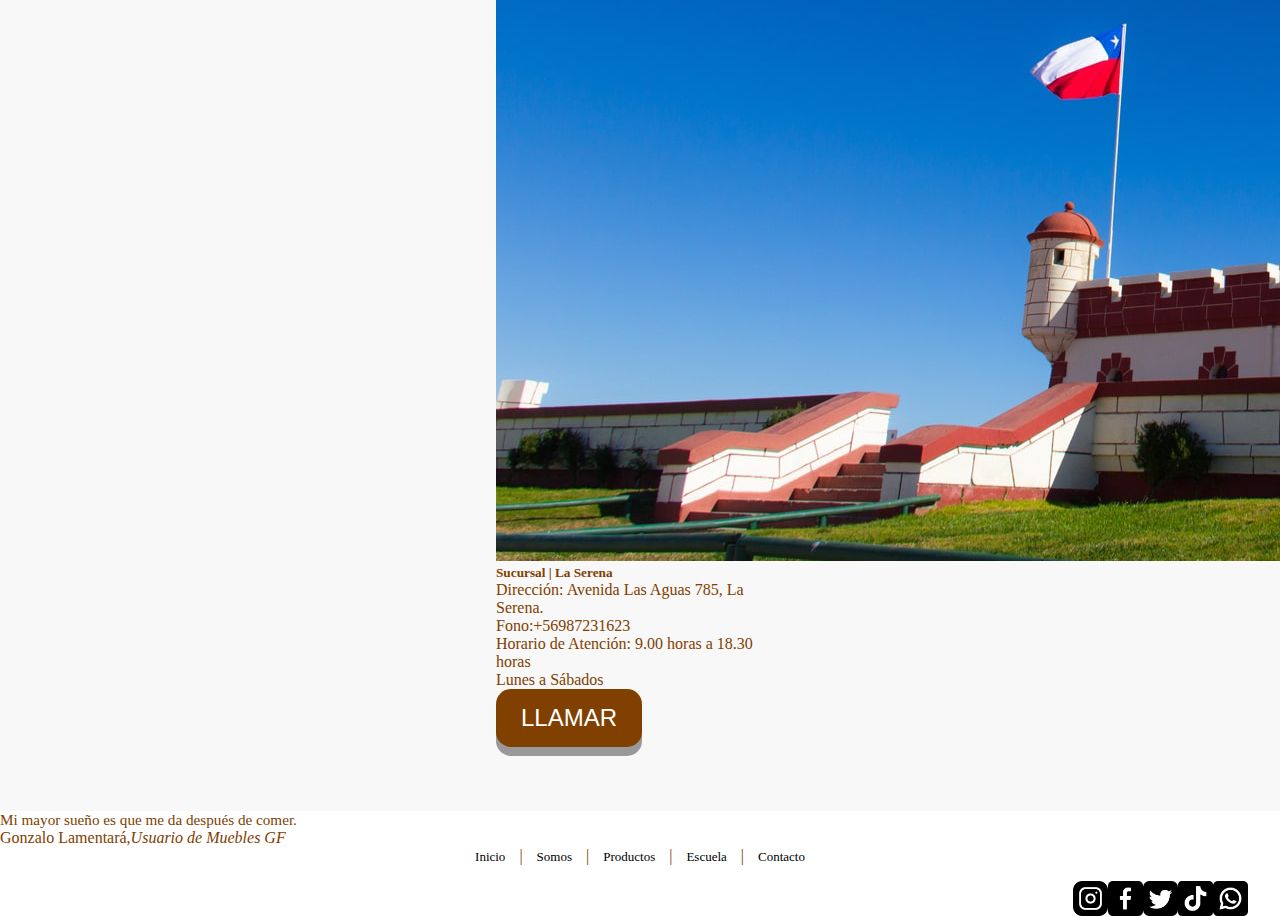
<file: pages/somosSerena.html>
<!DOCTYPE html>
<html lang="es">

<head>
    <meta charset="UTF-8">
    <meta http-equiv="X-UA-Compatible" content="IE=edge">
    <meta name="viewport" content="width=device-width, initial-scale=1.0">
    <meta name="description" content="Fabricación y Venta de Muebles de Interior y Exterior en La Serena">
    <meta name="keywords" content="MESAS, SILLAS, ARMARIOS, CAMAS, MUEBLES, LA SERENA, CARPINTERIA, TERRAZA, JARDIN">
    <title>Somos | MUEBLES GF</title>
    <link rel="shortcut icon" href="../assets/img/logo.ico" type="image/x-icon">
    <link rel="preconnect" href="https://fonts.googleapis.com">
    <link rel="preconnect" href="https://fonts.gstatic.com" crossorigin>
    <link href="https://fonts.googleapis.com/css2?family=Rubik+Dirt&display=swap" rel="stylesheet">
    <link href="https://cdn.jsdelivr.net/npm/bootstrap@5.1.3/dist/css/bootstrap.min.css" rel="stylesheet"
        integrity="sha384-1BmE4kWBq78iYhFldvKuhfTAU6auU8tT94WrHftjDbrCEXSU1oBoqyl2QvZ6jIW3" crossorigin="anonymous">
    <link rel="stylesheet" href="../scss/style.css">
</head>

<body>
    <main>
        <div class="formatoCentral">
            <header>
                <nav class="navbar navbar-light bg-light fixed-top">
                    <div class="container-fluid">
                        <img src="../assets/img/logomono.jpg" alt="logo" class="logogf" data-bs-toggle="modal"
                            data-bs-target="#exampleModal">
                        <img src="../assets/img/m.jpg" alt="m" class="letragf">
                        <img src="../assets/img/u.jpg" alt="u" class="letragf">
                        <img src="../assets/img/e.jpg" alt="e" class="letragf">
                        <img src="../assets/img/b.jpg" alt="b" class="letragf">
                        <img src="../assets/img/l.jpg" alt="l" class="letragf">
                        <img src="../assets/img/e.jpg" alt="e" class="letragf">
                        <img src="../assets/img/s.jpg" alt="s" class="letragf">
                        <img src="../assets/img/g.jpg" alt="g" class="letragf">
                        <img src="../assets/img/f.jpg" alt="f" class="letragf">
                        <button class="navbar-toggler" type="button" data-bs-toggle="offcanvas"
                            data-bs-target="#offcanvasNavbar" aria-controls="offcanvasNavbar">
                            <span class="navbar-toggler-icon"></span>
                        </button>
                    </div>
                    <div class="container-fluid">
                        <div class="offcanvas offcanvas-end" tabindex="-1" id="offcanvasNavbar"
                            aria-labelledby="offcanvasNavbarLabel">
                            <div class="offcanvas-header">
                                <h3 class="offcanvas-title" id="offcanvasNavbarLabel">Muebles GF
                                </h3>
                                <button type="button" class="btn-close" data-bs-dismiss="offcanvas"
                                    aria-label="Close"></button>
                            </div>
                            <div class="offcanvas-body">
                                <ul class="navbar-nav justify-content-end flex-grow-1 pe-3">
                                    <li class="nav-item">
                                        <a class="nav-link active" aria-current="page" href="../index.html">Inicio</a>
                                    </li>
                                    <li class="nav-item">
                                        <a class="nav-link active" aria-current="page"
                                            href="../pages/somos.html">Somos</a>
                                    </li>
                                    <li class="nav-item">
                                        <a class="nav-link active" aria-current="page"
                                            href="../pages/productos.html">Productos</a>
                                    </li>
                                    <li class="nav-item">
                                        <a class="nav-link active" aria-current="page"
                                            href="../pages/escuela.html">Escuela</a>
                                    </li>
                                    <li class="nav-item">
                                        <a class="nav-link active" aria-current="page"
                                            href="../pages/contacto.html">Contacto</a>
                                    </li>
                                </ul>
                                <div id="imagen-cambiante">
                                </div>
                            </div>
                        </div>
                    </div>
                </nav>
            </header>
            <main class="mainSomos">
                <div class="modal fade" id="exampleModal" tabindex="-1" aria-labelledby="exampleModalLabel"
                    aria-hidden="true">
                    <div class="modal-dialog">
                        <div class="modal-content">
                            <div class="modal-header">
                                <h5 class="modal-title" id="exampleModalLabel">Muebles GF</h5>
                                <button type="button" class="btn-close" data-bs-dismiss="modal"
                                    aria-label="Close"></button>
                            </div>
                            <div class="modal-body">
                                Si quieres ser parte del equipo de Muebles GF, déjanos tu CV en cualquiera de nuestras
                                sucursales y te
                                llamaremos.
                            </div>
                            <div class="modal-footer">
                                <button type="button" class="cierracv" data-bs-dismiss="modal">Cerrar</button>
                            </div>
                        </div>
                    </div>
                </div>
                <div class="tarjeta">
                    <div class="card text-center">
                        <div class="card-header">
                            <ul class="nav nav-pills card-header-pills">
                                <li class="nav-item">
                                    <a id="letraSucursal" class="nav-link" href="../pages/somos.html">Santiago</a>
                                </li>
                                <li class="nav-item">
                                    <a id="tarjSucursal" class="nav-link active" href="../pages/somosSerena.html">La
                                        Serena</a>
                                </li>
                                <li class="nav-item">
                                    <a id="letraSucursal" class="nav-link"
                                        href="../pages/somosValpo.html">Valparaíso</a>
                                </li>
                            </ul>
                        </div>
                        <div class="mainSomos">
                            <div class="tarjeta">
                                <div class="card-body">
                                    <h5 class="card-title">La Serena</h5>
                                    <div class="w18">
                                        <img src="../assets/img/laSerena.jpg" class="card-img-top" alt="imagen ciudad de serena">
                                        <div class="card-body">
                                            <h5 class="card-title">Sucursal | La Serena</h5>
                                            <p class="card-text">Dirección: Avenida Las Aguas 785, La Serena.</p>
                                            <p class="card-text">Fono:+56987231623</p>
                                            <p class="card-text">Horario de Atención: 9.00 horas a 18.30 horas</p>
                                            <p class="card-text">Lunes a Sábados</p>
                                            <button class="llamasuc">LLAMAR</button>
                                        </div>
                                    </div>
                                </div>
                            </div>
                        </div>
                    </div>
            </main>
            <footer>
                <figure class="text-end">
                    <blockquote class="blockquote">
                        <p>Mi mayor sueño es que me da después de comer.</p>
                    </blockquote>
                    <figcaption class="blockquote-footer">
                        Gonzalo Lamentará,<cite title="Título fuente">Usuario de Muebles GF</cite>
                    </figcaption>
                </figure>
                <div class="centrar">
                    <a class="btnmapafooter" href="../index.html">Inicio</a>
                    <a>|</a>
                    <a class="btnmapafooter" href="../pages/somos.html">Somos</a>
                    <a>|</a>
                    <a class="btnmapafooter" href="../pages/productos.html">Productos</a>
                    <a>|</a>
                    <a class="btnmapafooter" href="../pages/escuela.html">Escuela</a>
                    <a>|</a>
                    <a class="btnmapafooter" href="../pages/contacto.html">Contacto</a>
                </div>
                <div>
                    <ul class="menuFooter">
                        <li> <a class="btnFooter" href="http://www.instagram.com"><img class="chico"
                                    src="../assets/img/instagram.png" alt="logo instagram"></a></li>
                        <li> <a class="btnFooter" href="http://www.facebook.com"><img class="chico"
                                    src="../assets/img/facebook.png" alt="logo facebook"></a></li>
                        <li> <a class="btnFooter" href="http://www.twitter.com"><img class="chico"
                                    src="../assets/img/twitter.png" alt="logo twitter"></a></li>
                        <li> <a class="btnFooter" href="http://www.tiktok.com"><img class="chico"
                                    src="../assets/img/tiktok.png" alt="logo tik tok"></a></li>
                        <li> <a class="btnFooter"
                                href="https://api.whatsapp.com/send?text=Mira que lindos muebles hay en Muebles GF"><img
                                    class="chico" src="../assets/img/wsp.png" alt="logo whatsapp"></a></li>
                    </ul>
                </div>
            </footer>
        </div>
        <script src="https://cdn.jsdelivr.net/npm/bootstrap@5.1.3/dist/js/bootstrap.bundle.min.js"
            integrity="sha384-ka7Sk0Gln4gmtz2MlQnikT1wXgYsOg+OMhuP+IlRH9sENBO0LRn5q+8nbTov4+1p" crossorigin="anonymous">
            </script>
</body>

</html>
</file>
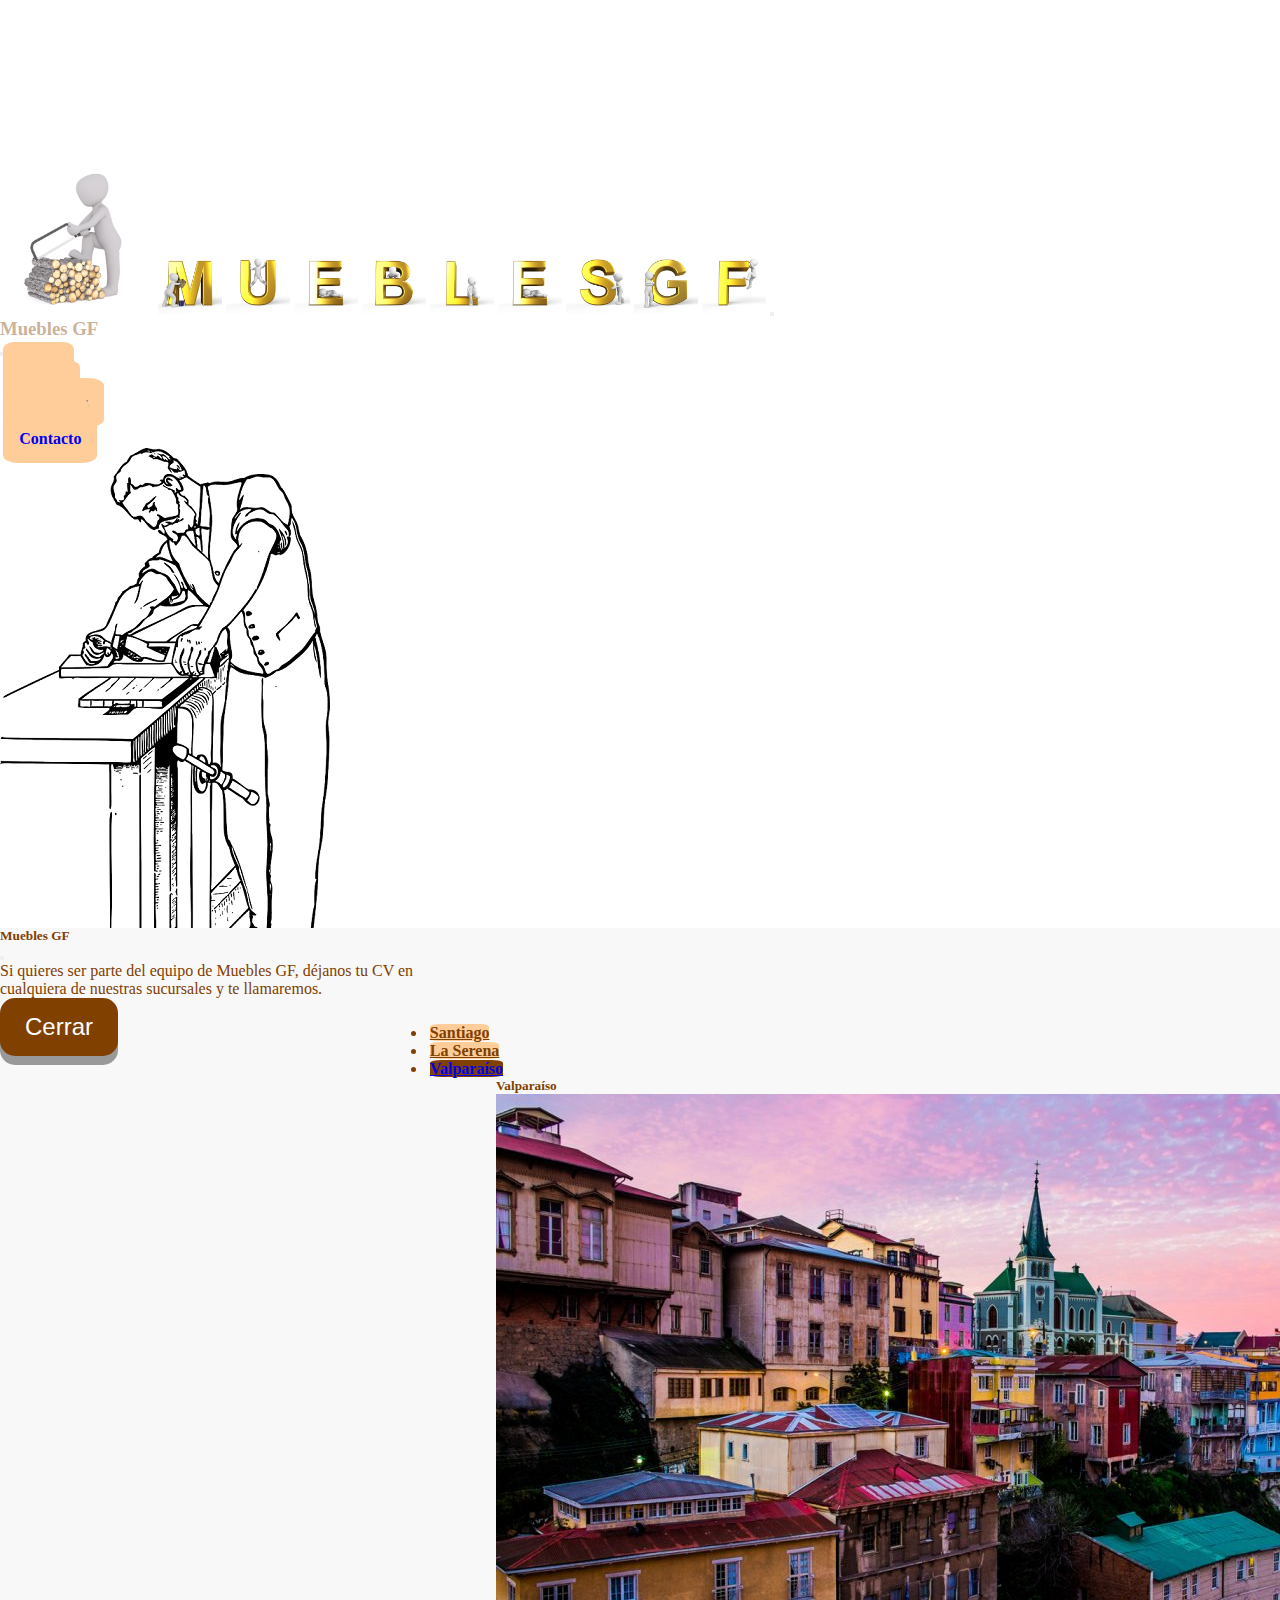
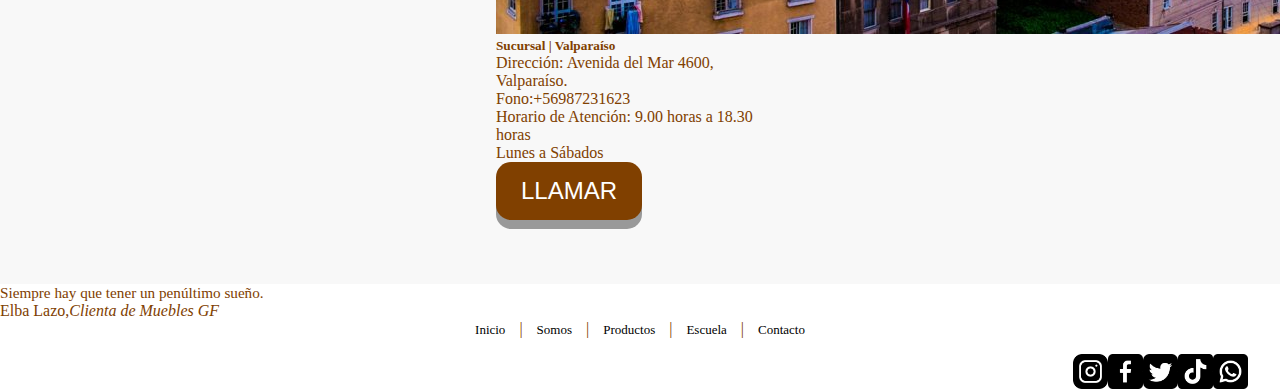
<file: pages/somosValpo.html>
<!DOCTYPE html>
<html lang="es">

<head>
    <meta charset="UTF-8">
    <meta http-equiv="X-UA-Compatible" content="IE=edge">
    <meta name="viewport" content="width=device-width, initial-scale=1.0">
    <meta name="description" content="Fabricación y Venta de Muebles de Interior y Exterior en Valparaíso">
    <meta name="keywords" content="MESAS, SILLAS, ARMARIOS, CAMAS, MUEBLES, CARPINTERIA, VALPARAISO, TERRAZA, JARDIN">
    <title>Somos | MUEBLES GF</title>
    <link rel="shortcut icon" href="../assets/img/logo.ico" type="image/x-icon">
    <link rel="preconnect" href="https://fonts.googleapis.com">
    <link rel="preconnect" href="https://fonts.gstatic.com" crossorigin>
    <link href="https://fonts.googleapis.com/css2?family=Rubik+Dirt&display=swap" rel="stylesheet">
    <link href="https://cdn.jsdelivr.net/npm/bootstrap@5.1.3/dist/css/bootstrap.min.css" rel="stylesheet"
        integrity="sha384-1BmE4kWBq78iYhFldvKuhfTAU6auU8tT94WrHftjDbrCEXSU1oBoqyl2QvZ6jIW3" crossorigin="anonymous">
    <link rel="stylesheet" href="../scss/style.css">
</head>

<body>
    <main>
        <div class="formatoCentral">
            <header>
                <nav class="navbar navbar-light bg-light fixed-top">
                    <div class="container-fluid">
                        <img src="../assets/img/logomono.jpg" alt="logo" class="logogf" data-bs-toggle="modal"
                            data-bs-target="#exampleModal">
                        <img src="../assets/img/m.jpg" alt="m" class="letragf">
                        <img src="../assets/img/u.jpg" alt="u" class="letragf">
                        <img src="../assets/img/e.jpg" alt="e" class="letragf">
                        <img src="../assets/img/b.jpg" alt="b" class="letragf">
                        <img src="../assets/img/l.jpg" alt="l" class="letragf">
                        <img src="../assets/img/e.jpg" alt="e" class="letragf">
                        <img src="../assets/img/s.jpg" alt="s" class="letragf">
                        <img src="../assets/img/g.jpg" alt="g" class="letragf">
                        <img src="../assets/img/f.jpg" alt="f" class="letragf">
                        <button class="navbar-toggler" type="button" data-bs-toggle="offcanvas"
                            data-bs-target="#offcanvasNavbar" aria-controls="offcanvasNavbar">
                            <span class="navbar-toggler-icon"></span>
                        </button>
                    </div>
                    <div class="container-fluid">
                        <div class="offcanvas offcanvas-end" tabindex="-1" id="offcanvasNavbar"
                            aria-labelledby="offcanvasNavbarLabel">
                            <div class="offcanvas-header">
                                <h3 class="offcanvas-title" id="offcanvasNavbarLabel">Muebles GF
                                </h3>
                                <button type="button" class="btn-close" data-bs-dismiss="offcanvas"
                                    aria-label="Close"></button>
                            </div>
                            <div class="offcanvas-body">
                                <ul class="navbar-nav justify-content-end flex-grow-1 pe-3">
                                    <li class="nav-item">
                                        <a class="nav-link active" aria-current="page" href="../index.html">Inicio</a>
                                    </li>
                                    <li class="nav-item">
                                        <a class="nav-link active" aria-current="page"
                                            href="../pages/somos.html">Somos</a>
                                    </li>
                                    <li class="nav-item">
                                        <a class="nav-link active" aria-current="page"
                                            href="../pages/productos.html">Productos</a>
                                    </li>
                                    <li class="nav-item">
                                        <a class="nav-link active" aria-current="page"
                                            href="../pages/escuela.html">Escuela</a>
                                    </li>
                                    <li class="nav-item">
                                        <a class="nav-link active" aria-current="page"
                                            href="../pages/contacto.html">Contacto</a>
                                    </li>
                                </ul>
                                <div id="imagen-cambiante">
                                </div>
                            </div>
                        </div>
                    </div>
                </nav>
            </header>
            <main class="mainSomos">
                <div class="modal fade" id="exampleModal" tabindex="-1" aria-labelledby="exampleModalLabel"
                    aria-hidden="true">
                    <div class="modal-dialog">
                        <div class="modal-content">
                            <div class="modal-header">
                                <h5 class="modal-title" id="exampleModalLabel">Muebles GF</h5>
                                <button type="button" class="btn-close" data-bs-dismiss="modal"
                                    aria-label="Close"></button>
                            </div>
                            <div class="modal-body">
                                Si quieres ser parte del equipo de Muebles GF, déjanos tu CV en cualquiera de nuestras
                                sucursales y te
                                llamaremos.
                            </div>
                            <div class="modal-footer">
                                <button type="button" class="cierracv" data-bs-dismiss="modal">Cerrar</button>
                            </div>
                        </div>
                    </div>
                </div>
                <div class="tarjeta">
                    <div class="card text-center">
                        <div class="card-header">
                            <ul class="nav nav-pills card-header-pills">
                                <li class="nav-item">
                                    <a id="letraSucursal" class="nav-link" href="../pages/somos.html">Santiago</a>
                                </li>
                                <li class="nav-item">
                                    <a id="letraSucursal" class="nav-link" href="../pages/somosSerena.html">La
                                        Serena</a>
                                </li>
                                <li class="nav-item">
                                    <a id="tarjSucursal" class="nav-link active"
                                        href="../pages/somosValpo.html">Valparaíso</a>
                                </li>
                            </ul>
                        </div>
                        <div class="mainSomos">
                            <div class="tarjeta">
                                <div class="card-body">
                                    <h5 class="card-title">Valparaíso</h5>
                                    <div class="w18">
                                        <img src="../assets/img/valparaiso.jpeg" class="card-img-top"
                                            alt="imagen ciudad de valparaiso">
                                        <div class="card-body">
                                            <h5 class="card-title">Sucursal | Valparaíso</h5>
                                            <p class="card-text">Dirección: Avenida del Mar 4600, Valparaíso.</p>
                                            <p class="card-text">Fono:+56987231623</p>
                                            <p class="card-text">Horario de Atención: 9.00 horas a 18.30 horas</p>
                                            <p class="card-text">Lunes a Sábados</p>
                                            <button class="llamasuc">LLAMAR</button>
                                        </div>
                                    </div>
                                </div>
                            </div>
                        </div>
                    </div>
            </main>
            <footer>
                <figure class="text-end">
                    <blockquote class="blockquote">
                        <p>Siempre hay que tener un penúltimo sueño.</p>
                    </blockquote>
                    <figcaption class="blockquote-footer">
                        Elba Lazo,<cite title="Título fuente">Clienta de Muebles GF</cite>
                    </figcaption>
                </figure>
                <div class="centrar">
                    <a class="btnmapafooter" href="../index.html">Inicio</a>
                    <a>|</a>
                    <a class="btnmapafooter" href="../pages/somos.html">Somos</a>
                    <a>|</a>
                    <a class="btnmapafooter" href="../pages/productos.html">Productos</a>
                    <a>|</a>
                    <a class="btnmapafooter" href="../pages/escuela.html">Escuela</a>
                    <a>|</a>
                    <a class="btnmapafooter" href="../pages/contacto.html">Contacto</a>
                </div>
                <div>
                    <ul class="menuFooter">
                        <li> <a class="btnFooter" href="http://www.instagram.com"><img class="chico"
                                    src="../assets/img/instagram.png" alt="logo instagram"></a></li>
                        <li> <a class="btnFooter" href="http://www.facebook.com"><img class="chico"
                                    src="../assets/img/facebook.png" alt="logo facebook"></a></li>
                        <li> <a class="btnFooter" href="http://www.twitter.com"><img class="chico"
                                    src="../assets/img/twitter.png" alt="logo twitter"></a></li>
                        <li> <a class="btnFooter" href="http://www.tiktok.com"><img class="chico"
                                    src="../assets/img/tiktok.png" alt="logo tik tok"></a></li>
                        <li> <a class="btnFooter"
                                href="https://api.whatsapp.com/send?text=Mira que lindos muebles hay en Muebles GF"><img
                                    class="chico" src="../assets/img/wsp.png" alt="logo whatsapp"></a></li>
                    </ul>
                </div>

            </footer>
        </div>
        </div>
        <script src="https://cdn.jsdelivr.net/npm/bootstrap@5.1.3/dist/js/bootstrap.bundle.min.js"
            integrity="sha384-ka7Sk0Gln4gmtz2MlQnikT1wXgYsOg+OMhuP+IlRH9sENBO0LRn5q+8nbTov4+1p"
            crossorigin="anonymous"></script>
</body>

</html>
</file>
<file: scss/style.css>
* {
  margin: 0%;
  padding: 0%;
  box-sizing: border-box;
}

.nav-link {
  margin: 0.3rem;
  font-weight: bold;
  text-align: center;
  background-color: rgb(255, 205, 154);
  border-radius: 15%;
}

.formatoCentral {
  display: grid;
  grid-template-areas: "menuNavegar" "cuerpo" "piePagina";
  grid-template-columns: 1fr;
  grid-template-rows: auto auto 1fr;
  color: rgb(128, 64, 0);
}

.txtInicio {
  grid-area: cuerpo;
  font-size: 1.2rem;
  color: rgb(128, 64, 0);
  padding: 1rem;
  line-height: 1.8rem;
  text-align: justify;
}

.letragf {
  width: 8%;
}

.logogf {
  width: 12%;
}

.chico {
  width: 25px;
}

.medio {
  width: 50%;
}

.btn:active {
  border-color: rgba(255, 255, 255, 0);
  background-color: rgba(255, 255, 255, 0);
  color: rgb(128, 64, 0);
}

.btn {
  border-color: rgba(255, 255, 255, 0);
  background-color: rgba(255, 255, 255, 0);
  color: rgb(128, 64, 0);
}

.tarjeta {
  margin-top: 4rem;
}

.foto {
  width: 100%;
  border-radius: 2rem;
}

.centrar {
  text-align: center;
}

.mainSomos {
  display: grid;
  grid-area: cuerpo;
}

.sectionSomos {
  display: grid;
  background-color: white;
  grid-template-areas: "txtSomos   txtSomos    txtSomos" "fotoMatriz dirMatriz   txtMatriz" "fotoSerena dirSerena   txtSerena" "fotoValpo  dirValpo    txtValpo";
  grid-template-columns: 1fr 1fr 1fr;
  grid-template-rows: auto 1fr 1fr 2fr;
}

.txtSomos {
  grid-area: txtSomos;
  background-color: white;
  font-size: 1.2rem;
  color: rgb(128, 64, 0);
  padding: 1rem;
  text-align: justify;
}

.fotoMatriz {
  grid-area: fotoMatriz;
}

.dirMatriz {
  grid-area: dirMatriz;
  font-size: 0.8rem;
}

.txtMatriz {
  grid-area: txtMatriz;
  font-size: 0.8rem;
}

.fotoSerena {
  grid-area: fotoSerena;
}

.dropdown-menu {
  font-size: small;
  font-weight: bold;
}

.dirSerena {
  grid-area: dirSerena;
  font-size: 0.8rem;
}

.txtSerena {
  grid-area: txtSerena;
  font-size: 0.8rem;
}

.fotoValpo {
  grid-area: fotoValpo;
}

.dirValpo {
  grid-area: dirValpo;
  font-size: 0.8rem;
}

.txtValpo {
  grid-area: txtValpo;
  font-size: 0.8rem;
}

.carousel-inner {
  padding-top: 8rem;
}

.formu {
  width: 80%;
  padding: 3%;
  border-radius: 5%;
  margin: auto;
  margin-top: 6rem;
  background-color: rgb(255, 205, 154);
}

.blockquote {
  width: 95%;
  font-size: 95%;
}

.menuFooter {
  display: flex;
  flex-direction: row;
  justify-content: end;
  list-style-type: none;
  text-decoration: none;
  margin-right: 2rem;
  margin-top: 1rem;
}

.btnFooter {
  display: flex;
  border-radius: 5rem;
  justify-content: center;
  display: flex;
  background-color: white;
}

.fotoProd {
  grid-area: doscolprod;
  text-align: center;
}

.btn {
  border-color: rgba(255, 255, 255, 0);
  background-color: rgba(255, 255, 255, 0);
  color: rgb(128, 64, 0);
}

.btn:visited {
  border-color: rgba(255, 255, 255, 0);
  background-color: rgba(255, 255, 255, 0);
  color: rgb(128, 64, 0);
}

.btnmapafooter {
  width: 2rem;
  height: 10px;
  color: black;
  padding: 0px 5px;
  font-size: 65%;
  cursor: pointer;
  transition: all 0.8s ease;
  position: -webkit-sticky;
  position: sticky;
  display: inline;
  border-radius: 10px;
  background: whitesmoke;
  text-decoration: none;
  list-style-type: none;
}

.llamasuc {
  display: inline-block;
  padding: 15px 25px;
  font-size: 24px;
  cursor: pointer;
  text-align: center;
  text-decoration: none;
  outline: none;
  color: white;
  background-color: rgb(128, 64, 0);
  border: none;
  border-radius: 15px;
  box-shadow: 0 9px #999;
}

.llamasuc:hover {
  background-image: url("../../assets/img/fono.png");
  color: rgba(0, 0, 0, 0);
}

.llamasuc:active {
  background-image: url("../../assets/img/fono2.png");
  box-shadow: 0 5px rgb(80, 80, 80);
  transform: translateY(4px);
}

.precioprod {
  display: inline-block;
  padding: 15px 25px;
  font-size: 24px;
  cursor: pointer;
  text-align: center;
  text-decoration: none;
  outline: none;
  color: white;
  background-color: rgb(128, 64, 0);
  border: none;
  border-radius: 15px;
  box-shadow: 0 9px #999;
}

.precioprod:hover {
  background-color: rgb(247, 125, 3);
  color: black;
}

.precioprod:active {
  background-color: rgb(199, 100, 2);
  box-shadow: 0 5px rgb(80, 80, 80);
  transform: translateY(4px);
}

.btnmapafooter:hover {
  background: black;
  color: white;
}

.video {
  width: 80%;
  height: 30rem;
  margin-top: 4rem;
  padding-bottom: 4rem;
}

.cierracv {
  display: inline-block;
  padding: 15px 25px;
  font-size: 24px;
  cursor: pointer;
  text-align: center;
  text-decoration: none;
  outline: none;
  color: white;
  background-color: rgb(128, 64, 0);
  border: none;
  border-radius: 15px;
  box-shadow: 0 9px #999;
}

.cierracv:active {
  box-shadow: 0 5px rgb(80, 80, 80);
  transform: translateY(4px);
}

#tarjSucursal {
  background-color: rgb(128, 64, 0);
}

#letraSucursal {
  color: rgb(128, 64, 0);
}

label {
  width: 40%;
  font-size: 0.8rem;
  font-weight: bold;
  display: inline-block;
}

form input[type=text],
form input[type=email] {
  font-size: 0, 4rem;
  width: 75%;
  padding: 3% 5%;
  border: 1px solid white;
  border-radius: 5%;
  background-color: white;
  margin: 3% 0%;
  display: block;
}
form input[type=submit] {
  width: 100%;
  padding: 1rem 2rem;
  margin-top: 1rem;
  border: 0.2rem solid;
  border-radius: 7%;
  display: block;
  color: white;
  background-color: rgb(128, 64, 0);
}
form input[type=submit]:hover {
  cursor: pointer;
}
form textarea {
  width: 100%;
  height: 10rem;
  border: 1rem solid white;
  border-radius: 3px;
  background-color: white;
  margin: 1rem 0;
  resize: vertical;
  display: block;
}

footer {
  grid-area: piePagina;
  background-color: white;
  bottom: 0;
}

@media screen and (min-width: 768px) {
  .nav-link {
    margin: 0.2rem;
    font-weight: bold;
    text-align: center;
    background-color: rgb(255, 205, 154);
    border-radius: 16%;
  }
  .container-fluid {
    background-color: white;
  }
  .formatoCentral {
    display: grid;
    grid-template-areas: "menuNavegar" "cuerpo" "piePagina";
    grid-template-columns: 1fr;
    grid-template-rows: 1fr auto auto;
    background-color: rgba(241, 241, 241, 0.486);
    margin-top: 10rem;
  }
  .card {
    margin-bottom: 4rem;
    margin-top: 6rem;
  }
  .txtInicio {
    grid-area: cuerpo;
    font-size: 1.5rem;
    color: rgb(128, 64, 0);
    padding: 0rem 6rem;
    margin-top: 4rem;
    line-height: 1.8rem;
    justify-content: center;
  }
  .chico {
    width: 35px;
  }
  .medio {
    width: 70%;
  }
  .foto {
    width: 90%;
    border-radius: 2rem;
    text-align: center;
  }
  .centrar {
    text-align: center;
  }
  .fotoProd {
    text-align: center;
    width: 40%;
    margin: 1rem 30rem;
  }
  .mainSomos {
    display: grid;
    grid-area: cuerpo;
    background-color: rgba(255, 255, 255, 0);
    grid-template-areas: "uno dos tres";
    grid-template-columns: 1fr 1fr 1fr;
    grid-template-rows: 1fr;
  }
  .tarjeta {
    display: grid;
    grid-area: dos;
    margin-top: 0rem;
  }
  .sectionSomos {
    display: grid;
    background-color: white;
    grid-template-areas: "txtSomos   txtSomos    txtSomos" "fotoMatriz dirMatriz   txtMatriz" "fotoSerena dirSerena   txtSerena" "fotoValpo  dirValpo    txtValpo";
    grid-template-columns: 1fr 1fr 1fr;
    grid-template-rows: auto 1fr 1fr 2fr;
  }
  .w18 {
    width: 18rem;
  }
  .mainProductos {
    grid-area: cuerpo;
    grid-template-areas: "unocolprod doscolprod trescolprod";
    grid-template-columns: repeat(3, 1fr);
    grid-template-rows: auto;
  }
  .txtSomos {
    grid-area: txtSomos;
    background-color: white;
    font-size: 2.5rem;
    color: rgb(128, 64, 0);
    padding: 1rem;
    text-align: justify;
    margin: 5rem 0;
  }
  .fotoMatriz {
    grid-area: fotoMatriz;
    width: 40%;
    margin-left: 10rem;
  }
  .fotoSerena {
    grid-area: fotoSerena;
    width: 40%;
    margin-left: 10rem;
  }
  .fotoValpo {
    grid-area: fotoValpo;
    width: 40%;
    margin-left: 10rem;
  }
  .dirMatriz {
    grid-area: dirMatriz;
    font-size: 1.8rem;
  }
  .dirSerena {
    grid-area: dirSerena;
    font-size: 1.8rem;
  }
  .dirValpo {
    grid-area: dirValpo;
    font-size: 1.8rem;
  }
  .txtSerena {
    grid-area: txtSerena;
    font-size: 1.8rem;
  }
  .txtMatriz {
    grid-area: txtMatriz;
    font-size: 1.8rem;
  }
  .txtValpo {
    grid-area: txtValpo;
    font-size: 1.8rem;
  }
  .formu {
    width: 35%;
    padding-top: 1rem;
    border-radius: 5%;
    background-color: #ccc;
    margin-top: 6rem;
  }
  .video {
    width: 80%;
    height: 30rem;
    margin-top: 10rem;
  }
  .menuFooter {
    display: flex;
    flex-direction: row;
    justify-content: end;
    list-style-type: none;
    text-decoration: none;
    margin-right: 2rem;
  }
  .btnFooter {
    display: flex;
    border-radius: 5rem;
    justify-content: center;
    display: flex;
    background-color: white;
  }
  .btnFooter:hover {
    background-color: white;
    font-weight: bold;
    transform: scale(1.4, 1.4);
    transition: 0.4s;
  }
  .letragf {
    width: 5%;
  }
  .logogf {
    opacity: 100%;
  }
  .btn:hover {
    opacity: 70%;
  }
  .btn {
    border-color: black;
    border-width: 0.2rem;
    color: rgb(128, 64, 0);
    padding: 0%;
  }
  .btn:visited {
    border-color: rgba(255, 255, 255, 0);
    background-color: rgba(255, 255, 255, 0);
    color: rgb(128, 64, 0);
  }
  @-webkit-keyframes un_efecto {
    10% {
      color: black;
    }
    20% {
      color: white;
    }
    30% {
      color: red;
    }
    40% {
      color: blue;
    }
    50% {
      color: orange;
    }
    60% {
      color: greenyellow;
    }
    70% {
      color: blueviolet;
    }
    80% {
      color: cyan;
    }
    90% {
      color: fuchsia;
    }
  }
  @keyframes un_efecto {
    10% {
      color: black;
    }
    20% {
      color: white;
    }
    30% {
      color: red;
    }
    40% {
      color: blue;
    }
    50% {
      color: orange;
    }
    60% {
      color: greenyellow;
    }
    70% {
      color: blueviolet;
    }
    80% {
      color: cyan;
    }
    90% {
      color: fuchsia;
    }
  }
  .cierracv {
    display: inline-block;
    padding: 15px 25px;
    font-size: 24px;
    cursor: pointer;
    text-align: center;
    text-decoration: none;
    outline: none;
    color: white;
    background-color: rgb(128, 64, 0);
    border: none;
    border-radius: 15px;
    box-shadow: 0 9px #999;
  }
  .cierracv:active {
    box-shadow: 0 5px rgb(80, 80, 80);
    transform: translateY(4px);
  }
  .llamasuc {
    display: inline-block;
    padding: 15px 25px;
    font-size: 24px;
    cursor: pointer;
    text-align: center;
    text-decoration: none;
    outline: none;
    color: white;
    background-color: rgb(128, 64, 0);
    border: none;
    border-radius: 15px;
    box-shadow: 0 9px #999;
  }
  .llamasuc:hover {
    background-image: url("../../assets/img/fono.png");
    color: rgba(0, 0, 0, 0);
  }
  .llamasuc:active {
    background-image: url("../../assets/img/fono2.png");
    box-shadow: 0 5px rgb(80, 80, 80);
    transform: translateY(4px);
  }
  .precioprod {
    display: inline-block;
    padding: 15px 25px;
    font-size: 24px;
    cursor: pointer;
    text-align: center;
    text-decoration: none;
    outline: none;
    color: white;
    background-color: rgb(128, 64, 0);
    border: none;
    border-radius: 15px;
    box-shadow: 0 9px #999;
  }
  .precioprod:hover {
    background-color: rgb(247, 125, 3);
    color: black;
  }
  .precioprod:active {
    background-color: rgb(199, 100, 2);
    box-shadow: 0 5px rgb(80, 80, 80);
    transform: translateY(4px);
  }
  .btnmapafooter {
    font-size: small;
    min-width: 130px;
    height: 40px;
    color: black;
    padding: 5px 10px;
    font-weight: normal;
    cursor: pointer;
    transition: all 0.8s ease;
    position: relative;
    display: inline;
    background: white;
    text-decoration: none;
    list-style-type: none;
  }
  .btnmapafooter:hover {
    background: black;
    color: white;
  }
  #tarjSucursal {
    background-color: rgb(128, 64, 0);
  }
  #letraSucursal {
    color: rgb(128, 64, 0);
  }
  #carouselExampleControls {
    padding: 0rem 10rem;
  }
  #imagen-cambiante {
    width: 22rem;
    height: 30rem;
    background: url(../assets/img/carpintero.png) no-repeat;
  }
  #imagen-cambiante:hover {
    background: url(../assets/img/carpinteroColor.png) no-repeat;
    transition: 2s ease-in-out;
    opacity: 40%;
  }
  nav {
    background-color: white;
    padding-bottom: 0%;
  }
  nav ul li a:hover {
    opacity: 60%;
    transition: 0.5s;
    color: black;
  }
  nav ul li a {
    background-color: rgb(230, 197, 164);
    padding: 1rem;
    -webkit-margin-start: 5px;
            margin-inline-start: 5px;
    border-radius: 1rem;
    text-decoration: none;
    text-align: center;
    margin-bottom: 0.5rem;
  }
  header {
    grid-area: menuNavegar;
    background-color: rgba(241, 241, 241, 0);
  }
  header h2 {
    color: rgb(128, 64, 0);
    font-size: 1rem;
    text-align: right;
    margin-right: 10rem;
  }
  h3 {
    opacity: 40%;
  }
  h3:hover {
    opacity: 100%;
  }
  h1 {
    color: rgb(128, 64, 0);
    font-size: 1.5rem;
    text-align: right;
    margin-right: 10rem;
    margin-top: 1rem;
  }
  label {
    width: 40%;
    font-weight: bold;
    display: inline-block;
  }
  input[type=text],
input[type=email] {
    width: 100%;
    padding: 3% 5%;
    border: 1px solid white;
    border-radius: 5%;
    background-color: white;
    margin: 3% 0%;
    display: inline-block;
  }
  input[type=submit] {
    width: 100%;
    padding: 1rem 2rem;
    margin-top: 1rem;
    border: 0.2rem solid;
    border-radius: 7%;
    display: block;
    color: white;
    background-color: rgb(128, 64, 0);
  }
  input[type=submit]:hover {
    cursor: pointer;
  }
  textarea {
    width: 100%;
    height: 10rem;
    border: 1rem solid white;
    border-radius: 3px;
    background-color: white;
    margin: 1rem 0;
    resize: vertical;
    display: block;
  }
  footer {
    grid-area: piePagina;
    background-color: white;
  }
}
@media screen and (min-width: 1930px) {
  .nav-link {
    margin: 0.2rem;
    font-weight: bold;
    text-align: center;
    background-color: rgb(255, 205, 154);
    border-radius: 16%;
  }
  .container-fluid {
    background-color: white;
  }
  .formatoCentral {
    display: grid;
    grid-template-areas: "menuNavegar" "cuerpo" "piePagina";
    grid-template-columns: 1fr;
    grid-template-rows: 1fr auto auto;
    background-color: rgba(241, 241, 241, 0.486);
    margin-top: 10rem;
  }
  .card {
    margin-bottom: 4rem;
    margin-top: 6rem;
  }
  .txtInicio {
    grid-area: cuerpo;
    font-size: 1.5rem;
    color: rgb(128, 64, 0);
    padding: 0rem 6rem;
    margin-top: 4rem;
    line-height: 1.8rem;
    justify-content: center;
  }
  .chico {
    width: 35px;
  }
  .medio {
    width: 70%;
  }
  .foto {
    width: 90%;
    border-radius: 2rem;
    text-align: center;
  }
  .centrar {
    text-align: center;
  }
  .fotoProd {
    text-align: center;
    width: 40%;
    margin: 1rem 30rem;
  }
  .mainSomos {
    display: grid;
    grid-area: cuerpo;
    background-color: rgba(255, 255, 255, 0);
    grid-template-areas: "uno dos tres";
    grid-template-columns: 1fr 1fr 1fr;
    grid-template-rows: 1fr;
  }
  .tarjeta {
    display: grid;
    grid-area: dos;
    margin-top: 4rem;
  }
  .sectionSomos {
    display: grid;
    background-color: white;
    grid-template-areas: "txtSomos   txtSomos    txtSomos" "fotoMatriz dirMatriz   txtMatriz" "fotoSerena dirSerena   txtSerena" "fotoValpo  dirValpo    txtValpo";
    grid-template-columns: 1fr 1fr 1fr;
    grid-template-rows: auto 1fr 1fr 2fr;
  }
  .w18 {
    width: 18rem;
  }
  .mainProductos {
    grid-area: cuerpo;
    grid-template-areas: "unocolprod doscolprod trescolprod";
    grid-template-columns: repeat(3, 1fr);
    grid-template-rows: auto;
  }
  .txtSomos {
    grid-area: txtSomos;
    background-color: white;
    font-size: 2.5rem;
    color: rgb(128, 64, 0);
    padding: 1rem;
    text-align: justify;
    margin: 5rem 0;
  }
  .fotoMatriz {
    grid-area: fotoMatriz;
    width: 40%;
    margin-left: 10rem;
  }
  .fotoSerena {
    grid-area: fotoSerena;
    width: 40%;
    margin-left: 10rem;
  }
  .fotoValpo {
    grid-area: fotoValpo;
    width: 40%;
    margin-left: 10rem;
  }
  .dirMatriz {
    grid-area: dirMatriz;
    font-size: 1.8rem;
  }
  .dirSerena {
    grid-area: dirSerena;
    font-size: 1.8rem;
  }
  .dirValpo {
    grid-area: dirValpo;
    font-size: 1.8rem;
  }
  .txtSerena {
    grid-area: txtSerena;
    font-size: 1.8rem;
  }
  .txtMatriz {
    grid-area: txtMatriz;
    font-size: 1.8rem;
  }
  .txtValpo {
    grid-area: txtValpo;
    font-size: 1.8rem;
  }
  .formu {
    width: 35%;
    padding-top: 1rem;
    border-radius: 5%;
    background-color: #ccc;
    margin-top: 10rem;
  }
  .video {
    width: 80%;
    height: 30rem;
    margin-top: 10rem;
  }
  .menuFooter {
    display: flex;
    flex-direction: row;
    justify-content: end;
    list-style-type: none;
    text-decoration: none;
    margin-right: 2rem;
  }
  .btnFooter {
    display: flex;
    border-radius: 5rem;
    justify-content: center;
    display: flex;
    background-color: white;
  }
  .btnFooter:hover {
    background-color: white;
    font-weight: bold;
    transform: scale(1.4, 1.4);
    transition: 0.4s;
  }
  .letragf {
    width: 5%;
  }
  .logogf {
    opacity: 100%;
  }
  .btn:hover {
    opacity: 70%;
  }
  .btn {
    border-color: black;
    border-width: 0.2rem;
    color: rgb(128, 64, 0);
    padding: 0%;
  }
  .btn:visited {
    border-color: rgba(255, 255, 255, 0);
    background-color: rgba(255, 255, 255, 0);
    color: rgb(128, 64, 0);
  }
  @-webkit-keyframes un_efecto {
    10% {
      color: black;
    }
    20% {
      color: white;
    }
    30% {
      color: red;
    }
    40% {
      color: blue;
    }
    50% {
      color: orange;
    }
    60% {
      color: greenyellow;
    }
    70% {
      color: blueviolet;
    }
    80% {
      color: cyan;
    }
    90% {
      color: fuchsia;
    }
  }
  @keyframes un_efecto {
    10% {
      color: black;
    }
    20% {
      color: white;
    }
    30% {
      color: red;
    }
    40% {
      color: blue;
    }
    50% {
      color: orange;
    }
    60% {
      color: greenyellow;
    }
    70% {
      color: blueviolet;
    }
    80% {
      color: cyan;
    }
    90% {
      color: fuchsia;
    }
  }
  .cierracv {
    display: inline-block;
    padding: 15px 25px;
    font-size: 24px;
    cursor: pointer;
    text-align: center;
    text-decoration: none;
    outline: none;
    color: white;
    background-color: rgb(128, 64, 0);
    border: none;
    border-radius: 15px;
    box-shadow: 0 9px #999;
  }
  .cierracv:active {
    box-shadow: 0 5px rgb(80, 80, 80);
    transform: translateY(4px);
  }
  .llamasuc {
    display: inline-block;
    padding: 15px 25px;
    font-size: 24px;
    cursor: pointer;
    text-align: center;
    text-decoration: none;
    outline: none;
    color: white;
    background-color: rgb(128, 64, 0);
    border: none;
    border-radius: 15px;
    box-shadow: 0 9px #999;
  }
  .llamasuc:hover {
    background-image: url("../../assets/img/fono.png");
    color: rgba(0, 0, 0, 0);
  }
  .llamasuc:active {
    background-image: url("../../assets/img/fono2.png");
    box-shadow: 0 5px rgb(80, 80, 80);
    transform: translateY(4px);
  }
  .precioprod {
    display: inline-block;
    padding: 15px 25px;
    font-size: 24px;
    cursor: pointer;
    text-align: center;
    text-decoration: none;
    outline: none;
    color: white;
    background-color: rgb(128, 64, 0);
    border: none;
    border-radius: 15px;
    box-shadow: 0 9px #999;
  }
  .precioprod:hover {
    background-color: rgb(247, 125, 3);
    color: blue;
  }
  .precioprod:active {
    background-color: rgb(199, 100, 2);
    box-shadow: 0 5px rgb(80, 80, 80);
    transform: translateY(4px);
  }
  .btnmapafooter {
    font-size: small;
    min-width: 130px;
    height: 40px;
    color: black;
    padding: 5px 10px;
    font-weight: normal;
    cursor: pointer;
    transition: all 0.8s ease;
    position: relative;
    display: inline;
    background: white;
    text-decoration: none;
    list-style-type: none;
  }
  .btnmapafooter:hover {
    background: black;
    color: white;
  }
  #tarjSucursal {
    background-color: rgb(128, 64, 0);
  }
  #letraSucursal {
    color: rgb(128, 64, 0);
  }
  #carouselExampleControls {
    padding: 1rem 10rem;
  }
  #imagen-cambiante {
    width: 22rem;
    height: 30rem;
    background: url(../assets/img/carpintero.png) no-repeat;
  }
  #imagen-cambiante:hover {
    background: url(../assets/img/carpinteroColor.png) no-repeat;
    transition: 2s ease-in-out;
    opacity: 40%;
  }
  nav {
    background-color: white;
    padding-bottom: 0%;
  }
  nav ul li a:hover {
    opacity: 60%;
    transition: 0.5s;
    color: black;
  }
  nav ul li a {
    background-color: rgb(230, 197, 164);
    padding: 1rem;
    -webkit-margin-start: 5px;
            margin-inline-start: 5px;
    border-radius: 1rem;
    text-decoration: none;
    text-align: center;
    margin-bottom: 0.5rem;
  }
  header {
    grid-area: menuNavegar;
    background-color: rgba(241, 241, 241, 0);
  }
  header h2 {
    color: rgb(128, 64, 0);
    font-size: 1rem;
    text-align: right;
    margin-right: 10rem;
  }
  h3 {
    opacity: 40%;
  }
  h3:hover {
    opacity: 100%;
  }
  h1 {
    color: rgb(128, 64, 0);
    font-size: 1.5rem;
    text-align: right;
    margin-right: 10rem;
    margin-top: 1rem;
  }
  label {
    width: 40%;
    font-weight: bold;
    display: inline-block;
  }
  input[type=text],
input[type=email] {
    width: 100%;
    padding: 3% 5%;
    border: 1px solid white;
    border-radius: 5%;
    background-color: white;
    margin: 3% 0%;
    display: inline-block;
  }
  input[type=submit] {
    width: 100%;
    padding: 1rem 2rem;
    margin-top: 1rem;
    border: 0.2rem solid;
    border-radius: 7%;
    display: block;
    color: white;
    background-color: rgb(128, 64, 0);
  }
  input[type=submit]:hover {
    cursor: pointer;
  }
  textarea {
    width: 100%;
    height: 10rem;
    border: 1rem solid white;
    border-radius: 3px;
    background-color: white;
    margin: 1rem 0;
    resize: vertical;
    display: block;
  }
  footer {
    grid-area: piePagina;
    background-color: white;
  }
}/*# sourceMappingURL=style.css.map */
</file>
